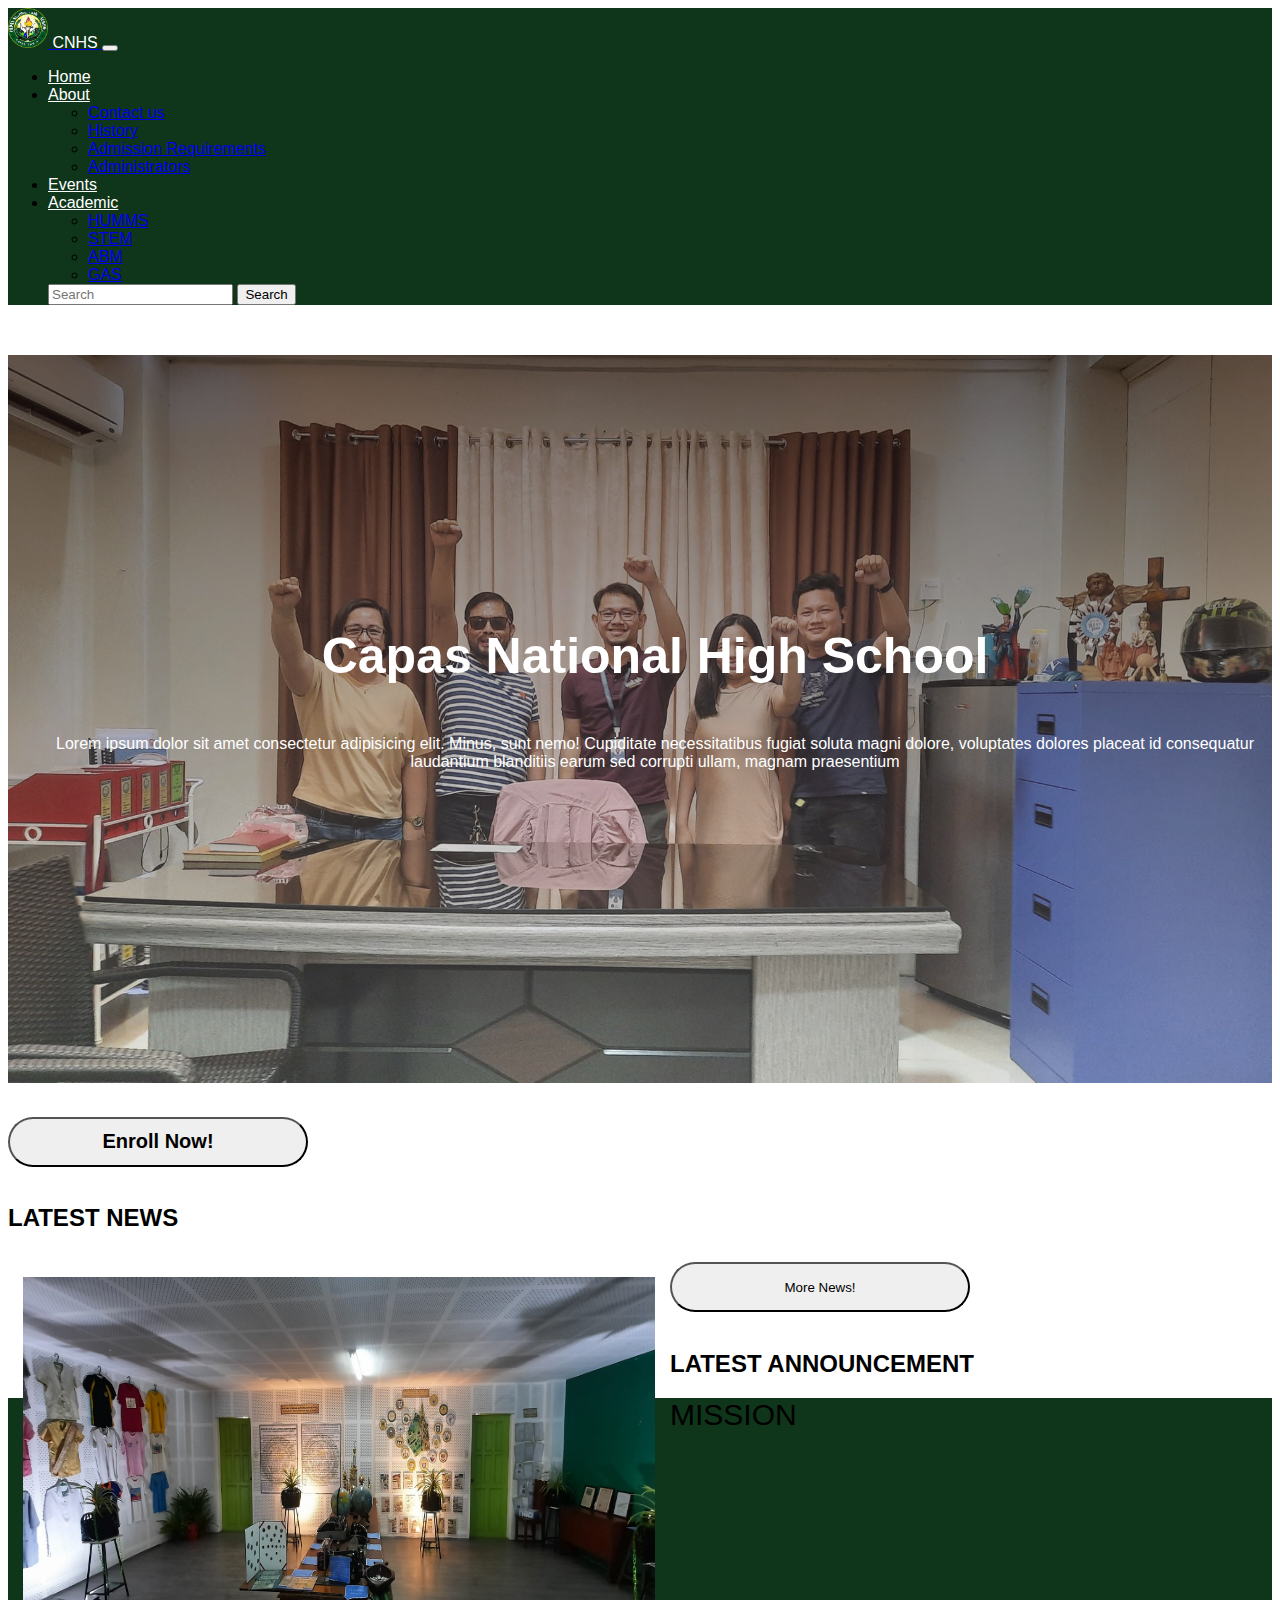
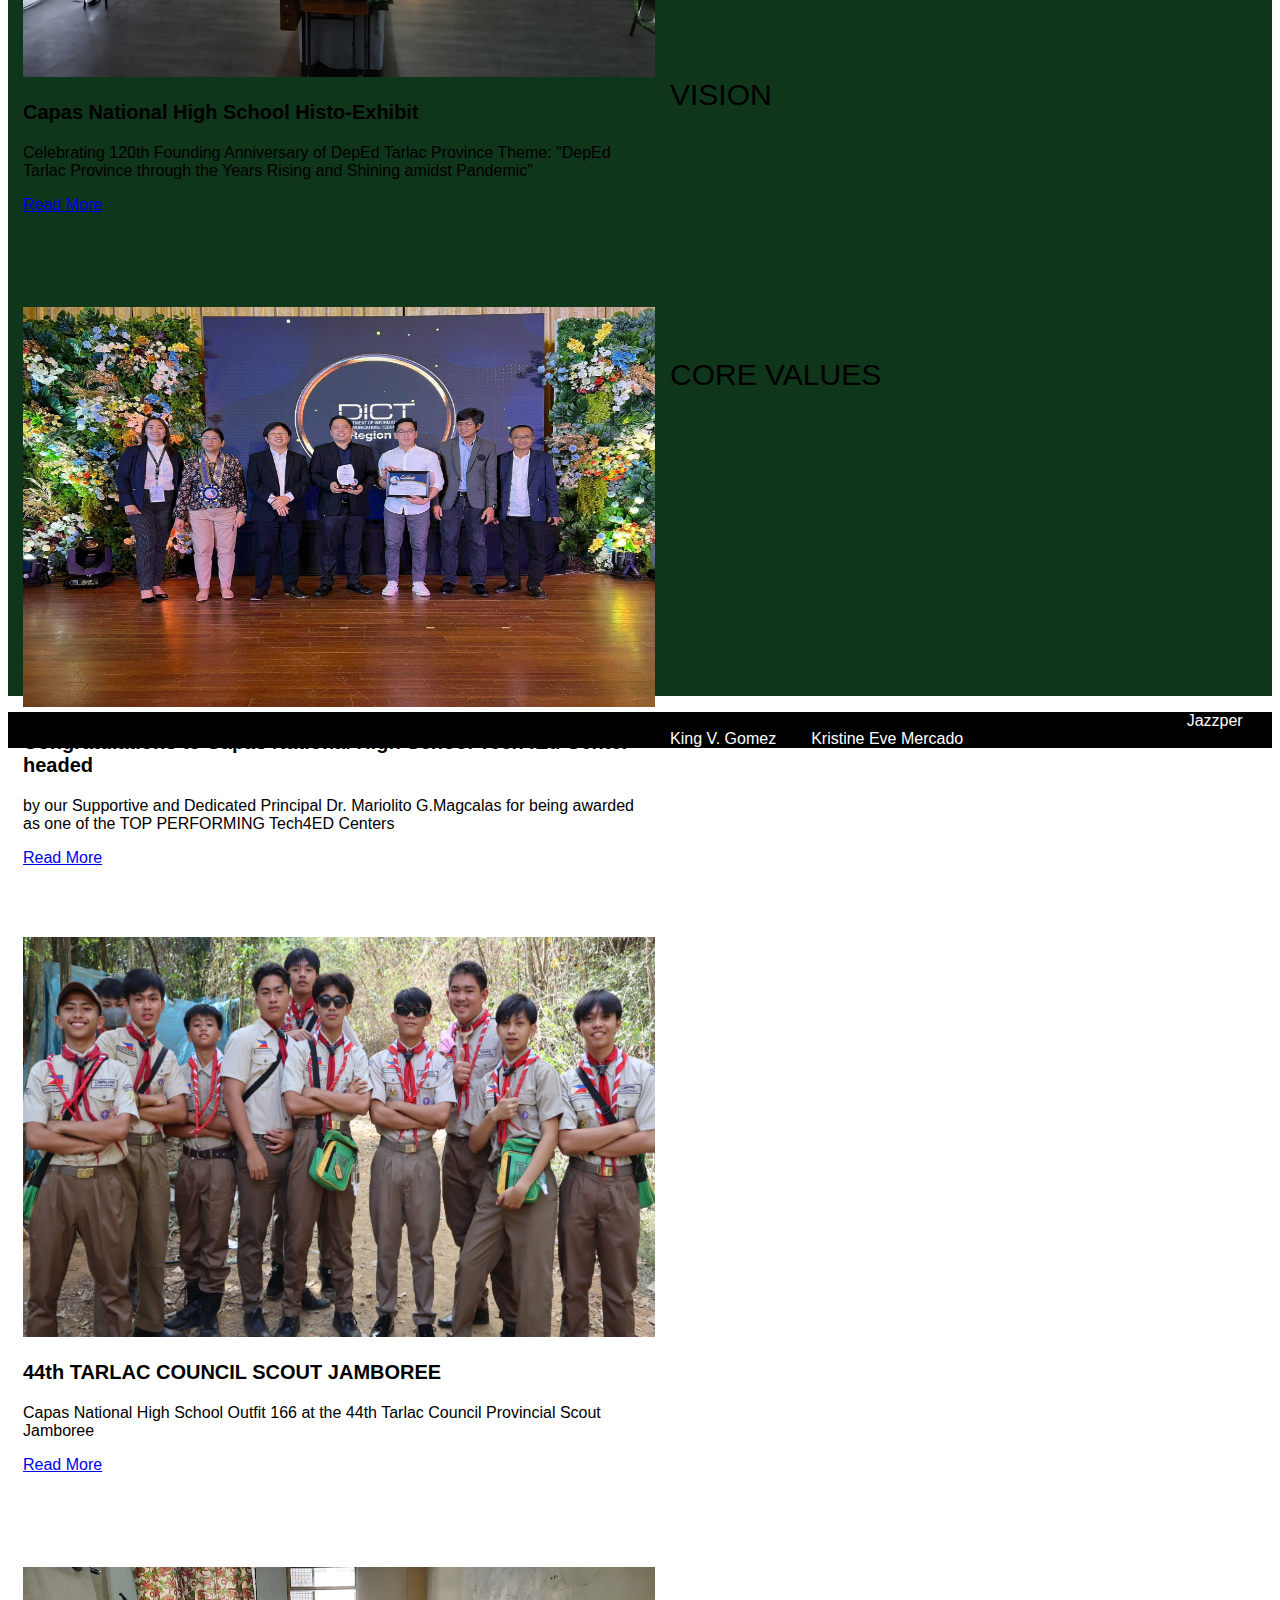
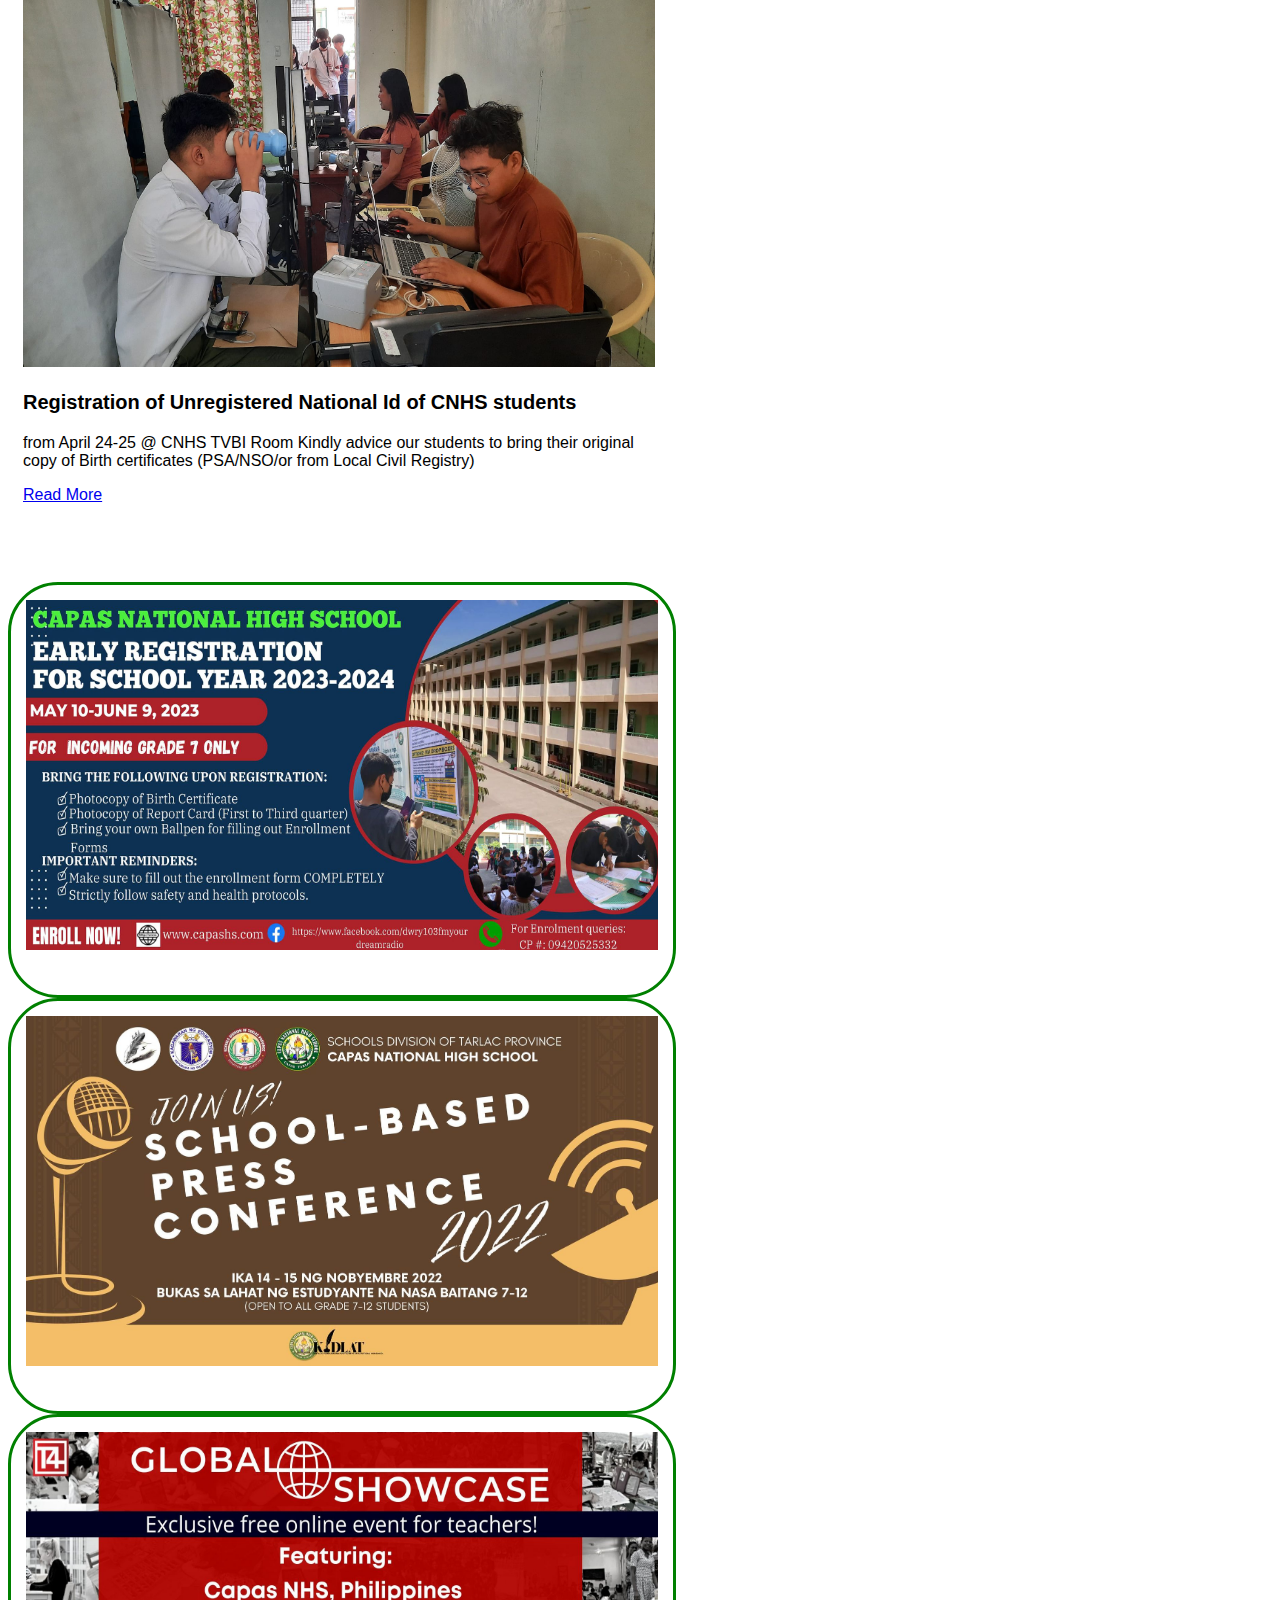
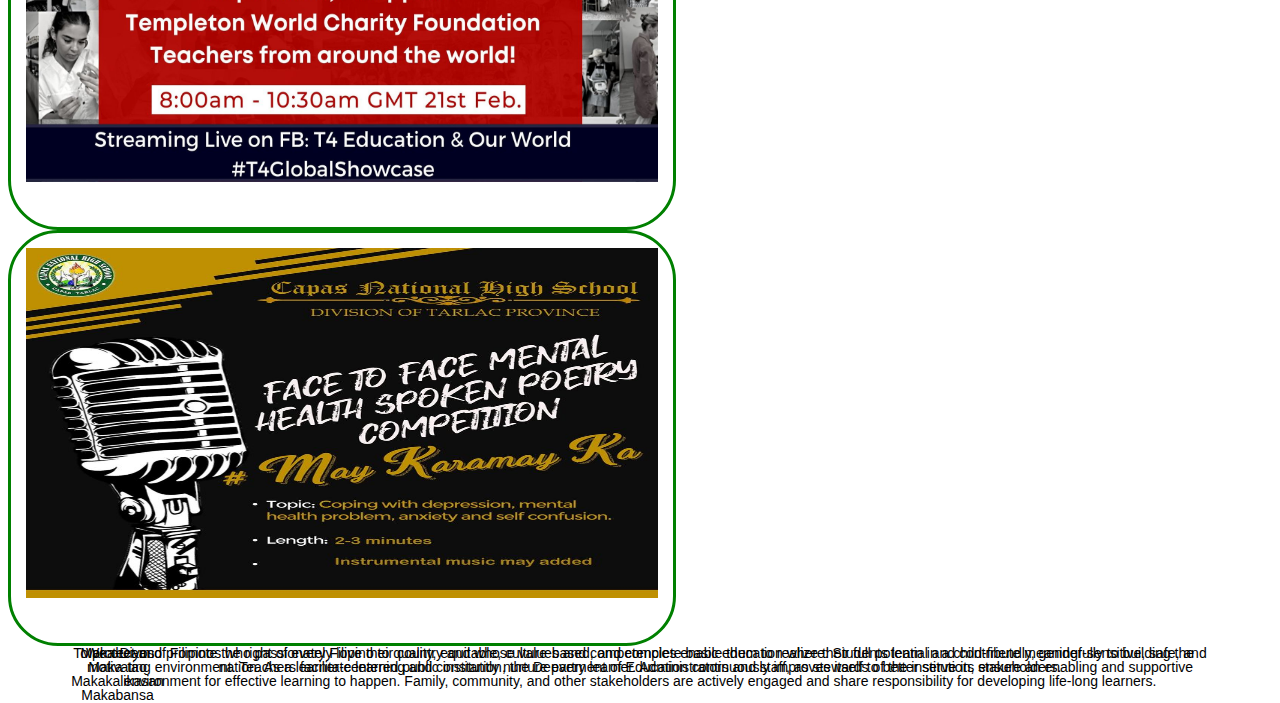
<file: index.html>
<!DOCTYPE html>
<html lang="en">
<head>
    <meta charset="UTF-8">
    <meta http-equiv="X-UA-Compatible" content="IE=edge">
    <meta name="viewport" content="width=device-width, initial-scale=1.0">
    <title>CNHS</title>
    <link href="https://cdn.jsdelivr.net/npm/bootstrap@5.3.0-alpha3/dist/css/bootstrap.min.css" rel="stylesheet" integrity="sha384-KK94CHFLLe+nY2dmCWGMq91rCGa5gtU4mk92HdvYe+M/SXH301p5ILy+dN9+nJOZ" crossorigin="anonymous">
    <link rel="stylesheet" href="css/style.css">   
    <link rel="stylesheet" href="css/spinner.css">
    <link rel="stylesheet" href="https://cdnjs.cloudflare.com/ajax/libs/font-awesome/6.4.0/css/all.min.css" integrity="sha512-iecdLmaskl7CVkqkXNQ/ZH/XLlvWZOJyj7Yy7tcenmpD1ypASozpmT/E0iPtmFIB46ZmdtAc9eNBvH0H/ZpiBw==" crossorigin="anonymous" referrerpolicy="no-referrer" />
</head>

<body>
  <div class="spinner ">
    <img src="pic/logo.png" class="size spin" role="status">
        <span class="visually-hidden">Loading</span>        
    </div>
  <header>
  <nav class="navbar navbar-expand-lg fixed-top" style="background-color: #0f351a;"  >
    <div class="nav-con container-fluid container">
      <a class="navbar-brand fs-3 fw-bold text-uppercase" href="#">
        <img src="pic/logo.png" alt="Logo" height="40" class="d-inline-block align-text-top ">
        <span class=" d-md-inline-block" style="color: white;">CNHS</span>
    </a>
      <button class="navbar-toggler custom-toggler" type="button" data-bs-toggle="collapse" data-bs-target="#navbarNav" aria-controls="navbarNav" aria-expanded="false" aria-label="Toggle navigation">
        <span class="navbar-toggler-icon "style="background-color: white;"></span>
      </button>
      

      <div class="collapse navbar-collapse fw-bold fs-5" id="navbarNav">
        <ul class="navbar-nav ms-auto">
            <li class="nav-item">
                <a class="nav-link"  style="color: white;" href="index.html">Home</a>
            </li>
            <!-- about -->
            <li class="nav-item dropdown">
                <a class="nav-link dropdown-toggle"  style="color: white;" href="#" id="About" role="button" data-bs-toggle="dropdown" aria-expanded="false">
                    About
                </a>
                <ul class="dropdown-menu" aria-labelledby="About" >
                    <li><a class="dropdown-item" href="contactus.html">Contact us</a></li>
                    <li><a class="dropdown-item" href="history.html">History</a></li>
                    <li><a class="dropdown-item" href="admission.html">Admission Requirements</a></li>
                    <li><a class="dropdown-item" href="administrator.html">Administrators</a></li>
                </ul>
            </li>
            <li class="nav-item">
              <a class="nav-link"  style="color: white;" href="event.html">Events</a>

              <li class="nav-item dropdown">
                <a class="nav-link dropdown-toggle"  style="color: white;" href="#" id="ACademic" role="button" data-bs-toggle="dropdown" aria-expanded="false">
                    Academic
                </a>
                <!-- academics -->
                <ul class="dropdown-menu" aria-labelledby="About">
                    <li><a class="dropdown-item" href="HUMMS.html">HUMMS</a></li>
                    <li><a class="dropdown-item" href="STEM.html">STEM</a></li>
                    <li><a class="dropdown-item" href="ABM.html">ABM</a></li>
                    <li><a class="dropdown-item" href="GAS.html">GAS</a></li>
                </ul>
            </li>

        <form class="d-flex" role="search">
          <input class="form-control me-2" type="search" placeholder="Search" aria-label="Search">
          <button class="btn btn-outline-success" type="submit">Search</button>
        </form>
        </ul>
    </div>
  </nav>
</header>
<main >
    <section id="img1" class="text-center">
      <div id="landing" class="col-sm-12 col-md-12 col-lg-12 mt-3">
          <h1 class="mt-5">Capas National High School</h1>
          <p>Lorem ipsum dolor sit amet consectetur adipisicing elit. Minus, sunt nemo! Cupiditate necessitatibus fugiat soluta magni dolore, voluptates dolores placeat id consequatur laudantium blanditiis earum sed corrupti ullam, magnam praesentium
          </p>    
       </div>
       <h1 style="color:white">&nbsp;</h1>
      </section>
      
      <section class="text-center">
        <div>
      <a href="enroll.html"><button class="btn btn-outline-success" type="submit" style="width: 300px; height: 50px; border-radius: 60px;font-weight: bold; font-size: 20px;">Enroll Now!</button></a>
      <br></br>
      <h2>LATEST NEWS</h2>
    </div>
    </section>
    <!-- news -->
<div class="container text-center">
  <div class="row gx-3">
   
      <div class="col-12 col-sm-6 col-md-4 col-lg-3 mt-5">
        <div class="card" style="height:600px">
          <img src="pic/news3.jpg" style="height:400px" class="card-img-top">
          <div class="card-body">
            <p class="card-text">
            <p style="font-size: 20px; font-weight: bold;">Capas National High School Histo-Exhibit</p>
               Celebrating 120th Founding Anniversary of DepEd Tarlac Province
              Theme: "DepEd Tarlac Province through the Years Rising and Shining amidst Pandemic"
            </p>
            <a href="#">Read More</a>
          </div>
        </div>
      </div>
      <div class="col-12 col-sm-6 col-md-4 col-lg-3 mt-5">
        <div class="card"style="height:600px">
          <img src="pic/news4.jpg" style="height:400px" class="card-img-top">
          <div class="card-body">
            <p class="card-text">
              <p style="font-size: 20px; font-weight: bold;">Congratulations to Capas National High School Tech4Ed Center headed</p>
             by our  Supportive and Dedicated Principal Dr. Mariolito G.Magcalas for being awarded as one of the TOP PERFORMING Tech4ED Centers
            </p>
            <a href="#">Read More</a>
          </div>
        </div>
      </div>
      <div class="col-12 col-sm-6 col-md-4 col-lg-3 mt-5">
        <div class="card"style="height:600px">
          <img src="pic/news5.jpg" style="height:400px;" class="card-img-top">
          <div class="card-body">
            <p class="card-text">
              <p style="font-size: 20px; font-weight: bold;">44th TARLAC COUNCIL SCOUT JAMBOREE</p>
              Capas National High School Outfit 166 at the 44th Tarlac Council Provincial Scout Jamboree
            </p>
            <a href="#">Read More</a> 
          </div>
        </div>
      </div>
      <div class="col-12 col-sm-6 col-md-4 col-lg-3 mt-5">
        <div class="card"style="height:600px">
          <img src="pic/news6.jpg" style="height:400px" class="card-img-top">
          <div class="card-body">
            <p class="card-text">
              <p style="font-size: 20px; font-weight: bold;">Registration of Unregistered National Id of CNHS students </p>
             from April 24-25 @ CNHS TVBI Room
              Kindly advice our students to bring their original copy of Birth certificates (PSA/NSO/or from Local Civil Registry)
             </p>
            <a href="#">Read More</a>
          </div>
        </div>
      </div>
      <section class="row text-center"> 
        <div style="margin-top: 30px;">
          <a href="morenews.html"><button class="btn btn-outline-success" type="submit" style="width: 300px; height: 50px; border-radius: 60px;">More News!</button></a>
          <br></br>
          <h2>LATEST ANNOUNCEMENT</h2>
        </div>
    </section>
    <!-- announce -->
    <section >
      <div class="col-12 col-sm-6 col-md-4 col-lg-3 mt-5" style="border:3px solid green;border-radius: 50px;">
        <div class="card"style="height: 380px; "  >
          <div class="card-body"  >
            <img src="pic/announce1.jpg" style="height:350px" class="card-img-top">
          </div>
        </div>
      </div>
      <div class="col-12 col-sm-6 col-md-4 col-lg-3 mt-5" style="border:3px solid green;border-radius: 50px;">
        <div class="card"style="height: 380px; "  >
          <div class="card-body"  >
            <img src="pic/announce.jpg" style="height:350px" class="card-img-top">
          </div>
        </div>
      </div>
    </section>
    <section >
      <div class="col-12 col-sm-6 col-md-4 col-lg-3 mt-5" style="border:3px solid green;border-radius: 50px;">
        <div class="card"style="height: 380px; "  >
          <div class="card-body"  >
            <img src="pic/announce2.jpg" style="height:350px" class="card-img-top">
          </div>
        </div>
      </div>
      <div class="col-12 col-sm-6 col-md-4 col-lg-3 mt-5" style="border:3px solid green;border-radius: 50px;">
        <div class="card"style="height: 380px; "  >
          <div class="card-body"  >
            <img src="pic/announce3.jpg" style="height:350px" class="card-img-top">
          </div>
        </div>
      </div>
    </section>
</main>
<!-- m/s -->  
<section>
  <div class="d-flex justify-content-center mt-5  text-center " style="background-color:#0f351a; color: white;width:100% ;">
        <div class="container">
          <div class="card text-white bg-white mt-5 container" style="height: 280px;">
            <div class="card-header" style="color: black; font-size: 30px;">MISSION</div>
            <div class="card-body" style="width: 90%; margin: 0 auto; display: flex; align-items: center;">
              <div class="container">
                <p class="card-text" style="color: black; text-align: center; margin: 0; font-size: 14px; line-height: 1;">
                  To protect and promote the right of every Filipino to quality, equitable, culture-based, and complete basic education where:
                  Students learn in a child-friendly, gender-sensitive, safe, and motivating environment.
                  Teachers facilitate learning and constantly nurture every learner.
                  Administrators and staff, as stewards of the institution, ensure an enabling and supportive environment for effective learning to happen.
                  Family, community, and other stakeholders are actively engaged and share responsibility for developing life-long learners.
                </p>
              </div>
            </div>
          </div>
          
          <div class="card text-white bg-white mt-5 container" style="height: 280px;">
            <div class="card-header" style="color: black; font-size: 30px;">VISION</div>
            <div class="card-body" style="width: 90%; margin: 0 auto; display: flex; align-items: center;">
              <div class="container">
                <p class="card-text" style="color: black; text-align: center; margin: 0; font-size: 14px; line-height: 1;">
                 We dream of Filipinos who passionately love their country and whose values and 
                 competencies enable them to realize their full potential and contribute meaningfully to building the nation.
                  As a learner-centered public institution, the Department of Education continuously improves itself to better serve its stakeholders.
                </p>
              </div>
            </div>
          </div>

          <div class="card text-white bg-white mt-5 container" style="height: 280px;">
            <div class="card-header" style="color: black; font-size: 30px;">CORE VALUES</div>
            <div class="card-body" style="width: 90%; margin: 0 auto; display: flex; align-items: center;">
              <div class="container">
                <ul class="card-text" style="color: black; text-align: center; margin: 0; font-size: 14px; line-height: 1; list-style-type: none; padding-left: 0;">
                  <li>Maka-Diyos</li> 
                  <li>Maka-tao</li>
                  <li>Makakalikasan</li>
                  <li>Makabansa</li> 
                </ul>
              </div>
            </div>
          </div>
           </div>       
        </div>
      </div>
      
 </section>
 <section >             
   <div class="container-fluid text-center"  style="background-color: #0f351a; padding: 20px;"><a href="https://www.facebook.com/dwry103fmyourdreamradio" "> <i class="fa-brands fa-facebook fa-beat-fade fa-xl style="img-size""></i></a>
   &nbsp; <a href=""><i class="fa-solid fa-address-card fa-beat-fade fa-xl"></i></a>
   &nbsp; <a href=""><i class="fa-solid fa-envelope fa-beat-fade fa-xl"></i></a>
  </div>
 </section>
 </main>  
<footer style="background-color:black;"class="text-center">
 
  <div class="container-fluid text-center  text-white" >
    <p >© 2023 Capas National High School. All rights reserved. | Designed by &nbsp;: <a href="https://www.facebook.com/profile.php?id=100083501198738" style="text-decoration: none; color: white;" >Jazzper King V. Gomez</a> &nbsp;&nbsp;|| &nbsp;&nbsp;<a href="https://www.facebook.com/profile.php?id=100009018320167" style="text-decoration: none; color: white;">Kristine Eve Mercado</a></p>
  </div>
 </footer>   
    <script src="https://cdn.jsdelivr.net/npm/bootstrap@5.3.0-alpha3/dist/js/bootstrap.bundle.min.js" integrity="sha384-ENjdO4Dr2bkBIFxQpeoTz1HIcje39Wm4jDKdf19U8gI4ddQ3GYNS7NTKfAdVQSZe" crossorigin="anonymous"></script>
    <script src="js/main.js"></script>
</div>
  </body>
</html>
</file>
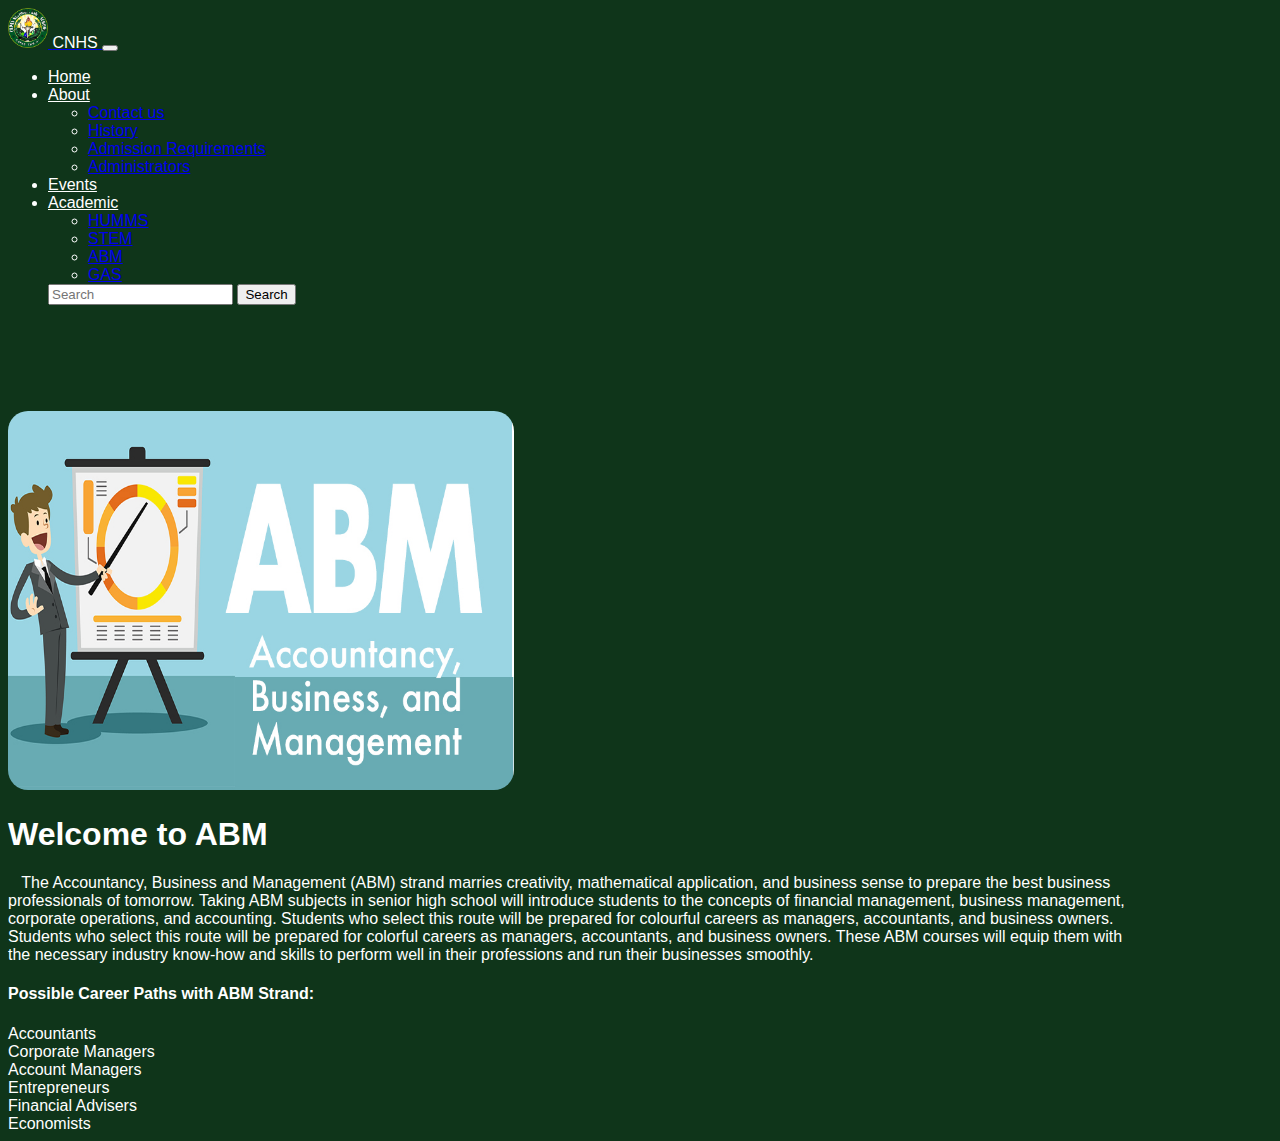
<file: ABM.html>
<!DOCTYPE html>
<html lang="en">
<head>
    <meta charset="UTF-8">
    <meta http-equiv="X-UA-Compatible" content="IE=edge">
    <meta name="viewport" content="width=device-width, initial-scale=1.0">
    <title>CNHS</title>
    <link href="https://cdn.jsdelivr.net/npm/bootstrap@5.3.0-alpha3/dist/css/bootstrap.min.css" rel="stylesheet" integrity="sha384-KK94CHFLLe+nY2dmCWGMq91rCGa5gtU4mk92HdvYe+M/SXH301p5ILy+dN9+nJOZ" crossorigin="anonymous">
    <link rel="stylesheet" href="css/historySTyle.css">
    <link rel="stylesheet" href="css/spinner.css">
    <link rel="stylesheet" href="https://cdnjs.cloudflare.com/ajax/libs/font-awesome/6.4.0/css/all.min.css" integrity="sha512-iecdLmaskl7CVkqkXNQ/ZH/XLlvWZOJyj7Yy7tcenmpD1ypASozpmT/E0iPtmFIB46ZmdtAc9eNBvH0H/ZpiBw==" crossorigin="anonymous" referrerpolicy="no-referrer" />
</head>
<body style="background-color: #0f351a; color: white;" >
  <div class="spinner ">
    <img src="pic/logo.png" class="size spin" role="status">
        <span class="visually-hidden">Loading</span>        
    </div>                    
      <header>
          <nav class="navbar navbar-expand-lg fixed-top" style="background-color: #0f351a;"  >
            <div class="nav-con container-fluid container">
              <a class="navbar-brand fs-3 fw-bold text-uppercase" href="#">
                <img src="pic/logo.png" alt="Logo" height="40" class="d-inline-block align-text-top ">
                <span class=" d-md-inline-block" style="color: white;">CNHS</span>
            </a>
              <button class="navbar-toggler custom-toggler" type="button" data-bs-toggle="collapse" data-bs-target="#navbarNav" aria-controls="navbarNav" aria-expanded="false" aria-label="Toggle navigation">
                <span class="navbar-toggler-icon "style="background-color: white;"></span>
              </button>
              
        
              <div class="collapse navbar-collapse fw-bold fs-5" id="navbarNav">
                <ul class="navbar-nav ms-auto">
                    <li class="nav-item">
                        <a class="nav-link"  style="color: white;" href="index.html">Home</a>
                    </li>
                    <!-- about -->
                    <li class="nav-item dropdown">
                        <a class="nav-link dropdown-toggle"  style="color: white;" href="#" id="About" role="button" data-bs-toggle="dropdown" aria-expanded="false">
                            About
                        </a>
                        <ul class="dropdown-menu" aria-labelledby="About" >
                            <li><a class="dropdown-item" href="contactus.html">Contact us</a></li>
                            <li><a class="dropdown-item" href="history.html">History</a></li>
                            <li><a class="dropdown-item" href="admission.html">Admission Requirements</a></li>
                            <li><a class="dropdown-item" href="administrator.html">Administrators</a></li>
                        </ul>
                    </li>
                    <li class="nav-item">
                      <a class="nav-link"  style="color: white;" href="event.html">Events</a>
        
                      <li class="nav-item dropdown">
                        <a class="nav-link dropdown-toggle"  style="color: white;" href="#" id="ACademic" role="button" data-bs-toggle="dropdown" aria-expanded="false">
                            Academic
                        </a>
                        <!-- academics -->
                        <ul class="dropdown-menu" aria-labelledby="About">
                            <li><a class="dropdown-item" href="HUMMS.html">HUMMS</a></li>
                            <li><a class="dropdown-item" href="STEM.html">STEM</a></li>
                            <li><a class="dropdown-item" href="ABM.html">ABM</a></li>
                            <li><a class="dropdown-item" href="GAS.html">GAS</a></li>
                        </ul>
                    </li>
                <form class="d-flex" role="search">
                  <input class="form-control me-2" type="search" placeholder="Search" aria-label="Search">
                  <button class="btn btn-outline-success" type="submit">Search</button>
                </form>
                </ul>
            </div>
          </nav>
          <br><br><br><br><br>
        </header>
        
        <main class="container mt-5">
          <div class="container-fluid text-center">
            <img src="pic/abm.jpg" style="width: 40%; border-radius: 20px;">
          </div>
          <div class="container-fluid ; " style="width: 90%; ">
            <h1 class="text-center">Welcome to ABM</h1>
            <p> &nbsp; &nbsp;The Accountancy, Business and Management (ABM) strand marries creativity, mathematical application, and business sense to prepare the best business professionals of tomorrow. Taking ABM subjects in senior high school will introduce students to the concepts of financial management, business management, corporate operations, and accounting. Students who select this route will be prepared for colourful careers as managers, accountants, and business owners. Students who select this route will be prepared for colorful careers as managers, accountants, and business owners. These ABM courses will equip them with the necessary industry know-how and skills to perform well in their professions and run their businesses smoothly.</p>
            <h4 >Possible Career Paths with ABM Strand:</h4>
            <li>Accountants</li>
            <li>Corporate Managers</li>
            <li>Account Managers</li>
            <li>Entrepreneurs</li>
            <li>Financial Advisers</li>
            <li>Economists</li>
          </div>
          </main>
        
     <script src="https://cdn.jsdelivr.net/npm/bootstrap@5.3.0-alpha3/dist/js/bootstrap.bundle.min.js" integrity="sha384-ENjdO4Dr2bkBIFxQpeoTz1HIcje39Wm4jDKdf19U8gI4ddQ3GYNS7NTKfAdVQSZe" crossorigin="anonymous"></script>
     <script src="js/main.js"></script>
   </body>
 </html>
</file>
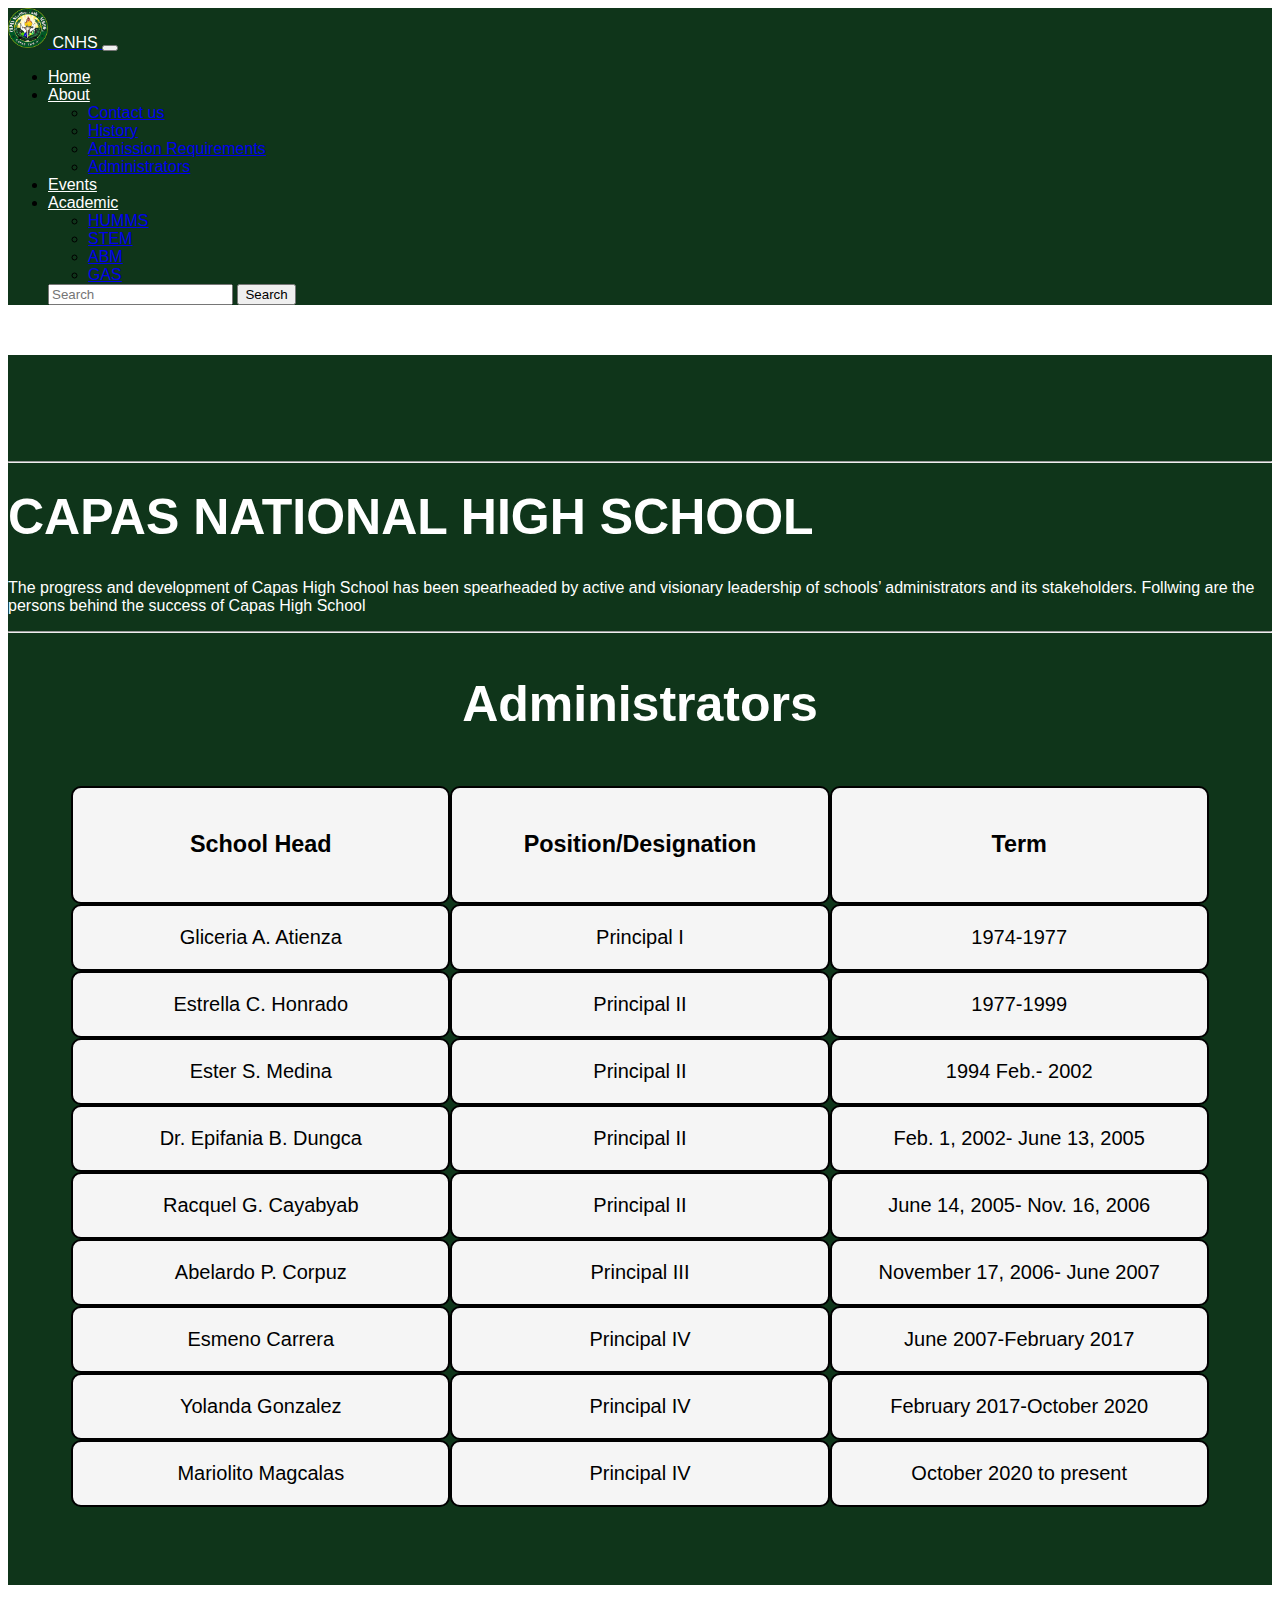
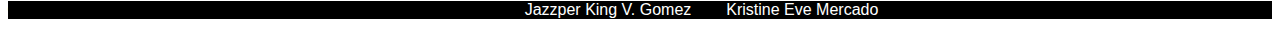
<file: administrator.html>
<!DOCTYPE html>
<html lang="en">
<head>
    <meta charset="UTF-8">
    <meta http-equiv="X-UA-Compatible" content="IE=edge">
    <meta name="viewport" content="width=device-width, initial-scale=1.0">
    <title>CNHS</title>
    <link href="https://cdn.jsdelivr.net/npm/bootstrap@5.3.0-alpha3/dist/css/bootstrap.min.css" rel="stylesheet" integrity="sha384-KK94CHFLLe+nY2dmCWGMq91rCGa5gtU4mk92HdvYe+M/SXH301p5ILy+dN9+nJOZ" crossorigin="anonymous">
    <link rel="stylesheet" href="css/administrator.css">
    <link rel="stylesheet" href="css/spinner.css">
    <link rel="stylesheet" href="css/style.css">
    <link rel="stylesheet" href="https://cdnjs.cloudflare.com/ajax/libs/font-awesome/6.4.0/css/all.min.css" integrity="sha512-iecdLmaskl7CVkqkXNQ/ZH/XLlvWZOJyj7Yy7tcenmpD1ypASozpmT/E0iPtmFIB46ZmdtAc9eNBvH0H/ZpiBw==" crossorigin="anonymous" referrerpolicy="no-referrer" />
</head>
<body >
  <div class="spinner ">
    <img src="pic/logo.png" class="size spin" role="status">
        <span class="visually-hidden">Loading</span>        
    </div>  
  <header>
  <nav class="navbar navbar-expand-lg fixed-top" style="background-color: #0f351a;"  >
    <div class="nav-con container-fluid container">
      <a class="navbar-brand fs-3 fw-bold text-uppercase" href="#">
        <img src="pic/logo.png" alt="Logo" height="40" class="d-inline-block align-text-top ">
        <span class=" d-md-inline-block" style="color: white;">CNHS</span>
    </a>
      <button class="navbar-toggler custom-toggler" type="button" data-bs-toggle="collapse" data-bs-target="#navbarNav" aria-controls="navbarNav" aria-expanded="false" aria-label="Toggle navigation">
        <span class="navbar-toggler-icon "style="background-color: white;"></span>
      </button>
      

      <div class="collapse navbar-collapse fw-bold fs-5" id="navbarNav">
        <ul class="navbar-nav ms-auto">
            <li class="nav-item">
                <a class="nav-link"  style="color: white;" href="index.html">Home</a>
            </li>
            <!-- about -->
            <li class="nav-item dropdown">
                <a class="nav-link dropdown-toggle"  style="color: white;" href="#" id="About" role="button" data-bs-toggle="dropdown" aria-expanded="false">
                    About
                </a>
                <ul class="dropdown-menu" aria-labelledby="About" >
                    <li><a class="dropdown-item" href="contactus.html">Contact us</a></li>
                    <li><a class="dropdown-item" href="history.html">History</a></li>
                    <li><a class="dropdown-item" href="admission.html">Admission Requirements</a></li>
                    <li><a class="dropdown-item" href="administrator.html">Administrators</a></li>
                </ul>
            </li>
            <li class="nav-item">
              <a class="nav-link"  style="color: white;" href="event.html">Events</a>

              <li class="nav-item dropdown">
                <a class="nav-link dropdown-toggle"  style="color: white;" href="#" id="ACademic" role="button" data-bs-toggle="dropdown" aria-expanded="false">
                    Academic
                </a>
                <!-- academics -->
                <ul class="dropdown-menu" aria-labelledby="About">
                    <li><a class="dropdown-item" href="HUMMS.html">HUMMS</a></li>
                    <li><a class="dropdown-item" href="STEM.html">STEM</a></li>
                    <li><a class="dropdown-item" href="ABM.html">ABM</a></li>
                    <li><a class="dropdown-item" href="GAS.html">GAS</a></li>
                </ul>
            </li>

        <form class="d-flex" role="search">
          <input class="form-control me-2" type="search" placeholder="Search" aria-label="Search">
          <button class="btn btn-outline-success" type="submit">Search</button>
        </form>
        </ul>
    </div>
  </nav>
</header>

<body>
  <main style="background-color: #0f351a; color: white;">
  <section class="text-center" style="justify-content: center;">
      <br><br><br><br>

      <div class="container-fluid">        
        <h1><hr> CAPAS NATIONAL HIGH SCHOOL</h1>
        <p>The progress and development of Capas High School has been spearheaded by active and visionary leadership of schools’ administrators and its stakeholders. Follwing are the persons behind the success of Capas High School</p>
        </div>
      </section>
      <hr>
      <style>
        #administrator {
          display: flex;
          flex-direction: column;
          align-items: center;
          justify-content: center;
          text-align: center;
           /* Adjust the height as needed */
        }
      </style>
      
      <div id="administrator">
        <h1>Administrators</h1>
        <div id="grid">
          <!-- Content goes here -->
          <div style="font-weight: bolder;"><h3>School Head</h3></div> 
          <div style="font-weight: bolder;"><h3>Position/Designation</h3></div>
          <div style="font-weight: bolder;"><h3>Term</h3></div>
          <div>Gliceria A. Atienza</div>
          <div>Principal I</div>
          <div>1974-1977</div>
          <div>Estrella C. Honrado</div>
          <div>Principal II</div>
          <div>1977-1999</div>
          <div>Ester S. Medina</div>
          <div>Principal II</div>
          <div>1994 Feb.- 2002</div>
          <div>Dr. Epifania B. Dungca</div>
          <div>Principal II</div>
          <div>Feb. 1, 2002- June 13, 2005</div>
          <div>Racquel G. Cayabyab</div>
          <div>Principal II</div>
          <div>June 14, 2005- Nov. 16, 2006</div>
          <div>Abelardo P. Corpuz</div>
          <div>Principal III</div>
          <div>November 17, 2006- June 2007</div>
          <div>Esmeno Carrera</div>
          <div>Principal IV</div>
          <div>June 2007-February 2017</div>
          <div>Yolanda Gonzalez</div>
          <div>Principal IV</div>
          <div>February 2017-October 2020</div>
          <div>Mariolito Magcalas</div>
          <div>Principal IV</div>
          <div>October 2020 to present</div>
        </div>
      </div>
      

     
      
    <section >             
        <div class="container-fluid text-center"  style="background-color: #0f351a; padding: 20px;"><a href="https://www.facebook.com/dwry103fmyourdreamradio" "> <i class="fa-brands fa-facebook fa-beat-fade fa-xl style="img-size""></i></a>
        &nbsp; <a href=""><i class="fa-solid fa-address-card fa-beat-fade fa-xl"></i></a>
        &nbsp; <a href=""><i class="fa-solid fa-envelope fa-beat-fade fa-xl"></i></a>
       </div>
      </section>
      </main>  
     <footer style="background-color:black;"class="text-center">
      
       <div class="container-fluid text-center  text-white" >
         <p >© 2023 Capas National High School. All rights reserved. | Designed by &nbsp;: <a href="https://www.facebook.com/profile.php?id=100083501198738" style="text-decoration: none; color: white;" >Jazzper King V. Gomez</a> &nbsp;&nbsp;|| &nbsp;&nbsp;<a href="https://www.facebook.com/profile.php?id=100009018320167" style="text-decoration: none; color: white;">Kristine Eve Mercado</a></p>
       </div>
      </footer>   
         <script src="https://cdn.jsdelivr.net/npm/bootstrap@5.3.0-alpha3/dist/js/bootstrap.bundle.min.js" integrity="sha384-ENjdO4Dr2bkBIFxQpeoTz1HIcje39Wm4jDKdf19U8gI4ddQ3GYNS7NTKfAdVQSZe" crossorigin="anonymous"></script>
         <script src="js/main.js"></script>
       </body>
     </html>
</file>
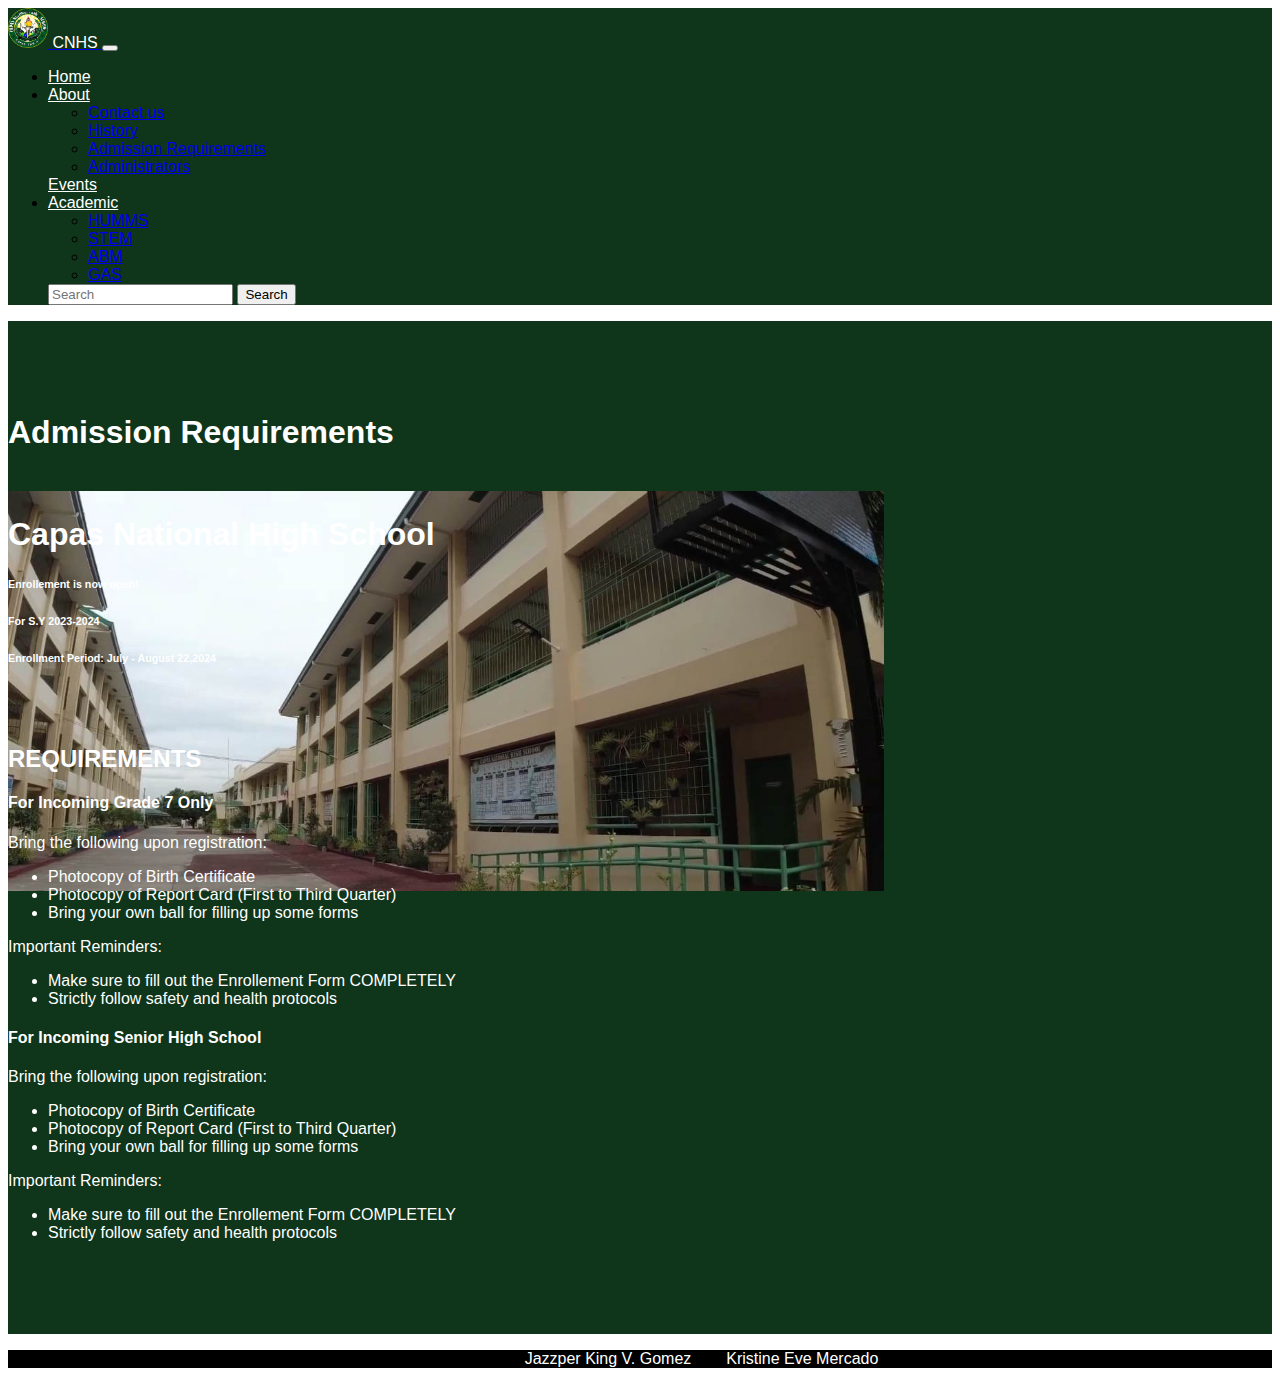
<file: admission.html>
<!DOCTYPE html>
<html lang="en">
<head>
    <meta charset="UTF-8">
    <meta http-equiv="X-UA-Compatible" content="IE=edge">
    <meta name="viewport" content="width=device-width, initial-scale=1.0">
    <title>CNHS</title>
    <link href="https://cdn.jsdelivr.net/npm/bootstrap@5.3.0-alpha3/dist/css/bootstrap.min.css" rel="stylesheet" integrity="sha384-KK94CHFLLe+nY2dmCWGMq91rCGa5gtU4mk92HdvYe+M/SXH301p5ILy+dN9+nJOZ" crossorigin="anonymous">
    <link rel="stylesheet" href="css/admissionv_2.css">
    <link rel="stylesheet" href="css/spinner.css">
    <link rel="stylesheet" href="https://cdnjs.cloudflare.com/ajax/libs/font-awesome/6.4.0/css/all.min.css" integrity="sha512-iecdLmaskl7CVkqkXNQ/ZH/XLlvWZOJyj7Yy7tcenmpD1ypASozpmT/E0iPtmFIB46ZmdtAc9eNBvH0H/ZpiBw==" crossorigin="anonymous" referrerpolicy="no-referrer" />
 
  </head>                                            
<body >
  <div class="spinner ">
    <img src="pic/logo.png" class="size spin" role="status">
        <span class="visually-hidden">Loading</span>        
    </div>
      <header>
          <nav class="navbar navbar-expand-lg fixed-top" style="background-color: #0f351a;"  >
            <div class="nav-con container-fluid container">
              <a class="navbar-brand fs-3 fw-bold text-uppercase" href="#">
                <img src="pic/logo.png" alt="Logo" height="40" class="d-inline-block align-text-top ">
                <span class=" d-md-inline-block" style="color: white;">CNHS</span>
            </a>
              <button class="navbar-toggler custom-toggler" type="button" data-bs-toggle="collapse" data-bs-target="#navbarNav" aria-controls="navbarNav" aria-expanded="false" aria-label="Toggle navigation">
                <span class="navbar-toggler-icon "style="background-color: white;"></span>
              </button>
              
        
              <div class="collapse navbar-collapse fw-bold fs-5" id="navbarNav">
                <ul class="navbar-nav ms-auto">
                    <li class="nav-item">
                        <a class="nav-link"  style="color: white;" href="index.html">Home</a>
                    </li>
                    <!-- about -->
                    <li class="nav-item dropdown">
                        <a class="nav-link dropdown-toggle"  style="color: white;" href="#" id="About" role="button" data-bs-toggle="dropdown" aria-expanded="false">
                            About
                        </a>
                        <ul class="dropdown-menu" aria-labelledby="About" >
                            <li><a class="dropdown-item" href="contactus.html">Contact us</a></li>
                            <li><a class="dropdown-item" href="history.html">History</a></li>
                            <li><a class="dropdown-item" href="admission.html">Admission Requirements</a></li>
                            <li><a class="dropdown-item" href="administrator.html">Administrators</a></li>
                        </ul>
                    </li>
                      <a class="nav-link"  style="color: white;" href="event.html">Events</a>
        
                      <li class="nav-item dropdown">
                        <a class="nav-link dropdown-toggle"  style="color: white;" href="#" id="ACademic" role="button" data-bs-toggle="dropdown" aria-expanded="false">
                            Academic
                        </a>
                        <!-- academics -->
                        <ul class="dropdown-menu" aria-labelledby="About">
                            <li><a class="dropdown-item" href="HUMMS.html">HUMMS</a></li>
                            <li><a class="dropdown-item" href="STEM.html">STEM</a></li>
                            <li><a class="dropdown-item" href="ABM.html">ABM</a></li>
                            <li><a class="dropdown-item" href="GAS.html">GAS</a></li>
                        </ul>
                    </li>
                <form class="d-flex" role="search">
                  <input class="form-control me-2" type="search" placeholder="Search" aria-label="Search">
                  <button class="btn btn-outline-success" type="submit">Search</button>
                </form>
                </ul>
            </div>
          </nav>
        </header>
          </head>
          
          <body>
            
            <main style="background-color:#0f351a ;color: white;">
              <br><br><br><br>
              <div class="container">
                <div class="text-center">
              <h1 class="fw-bold display-5">Admission Requirements</h1>
              </div>
              </div>
              <br>
                <div class="chs "></div>
                <div class="justify-content-center align-item-center ">
                  <img style="height:400px"src="pic/cnhs.jpg" class="d-block w-100" >
                </div>
                  <div class="container">
                    <div class="row">
                      <div class="d-flex justify-content-center flex-column text-center col-lg-10 offset-lg-1" style="margin-top: -400px;">
                        <div class="enroll">
                        <h1 class="fw-bold display-4">Capas National High School</h1>
                        <h6 class="fw-bold">Enrollement is now open!</h6>
                        <h6 class="fw-bold">For S.Y 2023-2024</h6>
                        <h6 class="fw-bold">Enrollment Period: July - August 22,2024</h6>
                            </div>
                          </div>
                        </div>
                      </div>
                    </div>
                  </div>
                <div>
                  <br><br>
                <h2 class="p-3 display-4 text-center" style="text-transform: uppercase; font-weight: 600;">Requirements</h2>
              </div>
              <div class="container">
                <div class="row p-3">
                <div class="border container shadow">
                  <h4 class="fs-2 text-center p-3" style="font-weight: 600;">For Incoming Grade 7 Only</h4>
                  <div class="row p-3">
                    <div class="col-lg-6 ">
                  <p class="fs-4">Bring the following upon registration:</p>
                  <ul>
                    <li>Photocopy of Birth Certificate</li>
                    <li>Photocopy of Report Card (First to Third Quarter)</li>
                    <li>Bring your own ball for filling up some forms</li>
                  </ul>
                  
                </div> 
                
                <div class="col-lg-6">
                  <p class="fs-4">Important Reminders:</p>
                  <ul>
                    <li>Make sure to fill out the Enrollement Form COMPLETELY</li>
                    <li>Strictly follow safety and health protocols</li>
                  </ul>
                </div>
              </div>  
                </div>
              </div>
              <div class="row p-3">
                <div class="border container shadow">
                  <h4 class="fs-2 text-center p-3" style="font-weight: 600;">For Incoming Senior High School</h4>
                  <div class="row p-3">
                    <div class="col-lg-6 ">
                  <p class="fs-4">Bring the following upon registration:</p>
                  <ul>
                    <li>Photocopy of Birth Certificate</li>
                    <li>Photocopy of Report Card (First to Third Quarter)</li>
                    <li>Bring your own ball for filling up some forms</li>
                  </ul>
                </div> 
                
                <div class="col-lg-6">
                  <p class="fs-4">Important Reminders:</p>
                  <ul>
                    <li>Make sure to fill out the Enrollement Form COMPLETELY</li>
                    <li>Strictly follow safety and health protocols</li>
                  </ul>
                </div>
               </div>  
                </div>
              </div>

            </div>
            </div>
            
              <br>
              <section >             
                  <div class="container-fluid text-center"  style="background-color: #0f351a; padding: 20px;"><a href="https://www.facebook.com/dwry103fmyourdreamradio" > <i class="fa-brands fa-facebook fa-beat-fade fa-xl style="img-size></i></a>
                  &nbsp; <a href=""><i class="fa-solid fa-address-card fa-beat-fade fa-xl"></i></a>
                  &nbsp; <a href=""><i class="fa-solid fa-envelope fa-beat-fade fa-xl"></i></a>
                </div>
                </section>
                </main>  
              <footer style="background-color:black;"class="text-center">
                
                <div class="container-fluid text-center  text-white" >
                  <p >© 2023 Capas National High School. All rights reserved. | Designed by &nbsp;: <a href="https://www.facebook.com/profile.php?id=100083501198738" style="text-decoration: none; color: white;" >Jazzper King V. Gomez</a> &nbsp;&nbsp;|| &nbsp;&nbsp;<a href="https://www.facebook.com/profile.php?id=100009018320167" style="text-decoration: none; color: white;">Kristine Eve Mercado</a></p>
                </div>
                </footer>   
                  <script src="https://cdn.jsdelivr.net/npm/bootstrap@5.3.0-alpha3/dist/js/bootstrap.bundle.min.js" integrity="sha384-ENjdO4Dr2bkBIFxQpeoTz1HIcje39Wm4jDKdf19U8gI4ddQ3GYNS7NTKfAdVQSZe" crossorigin="anonymous"></script>
                  <script src="js/main.js"></script>
                </body>
              </html>
</file>
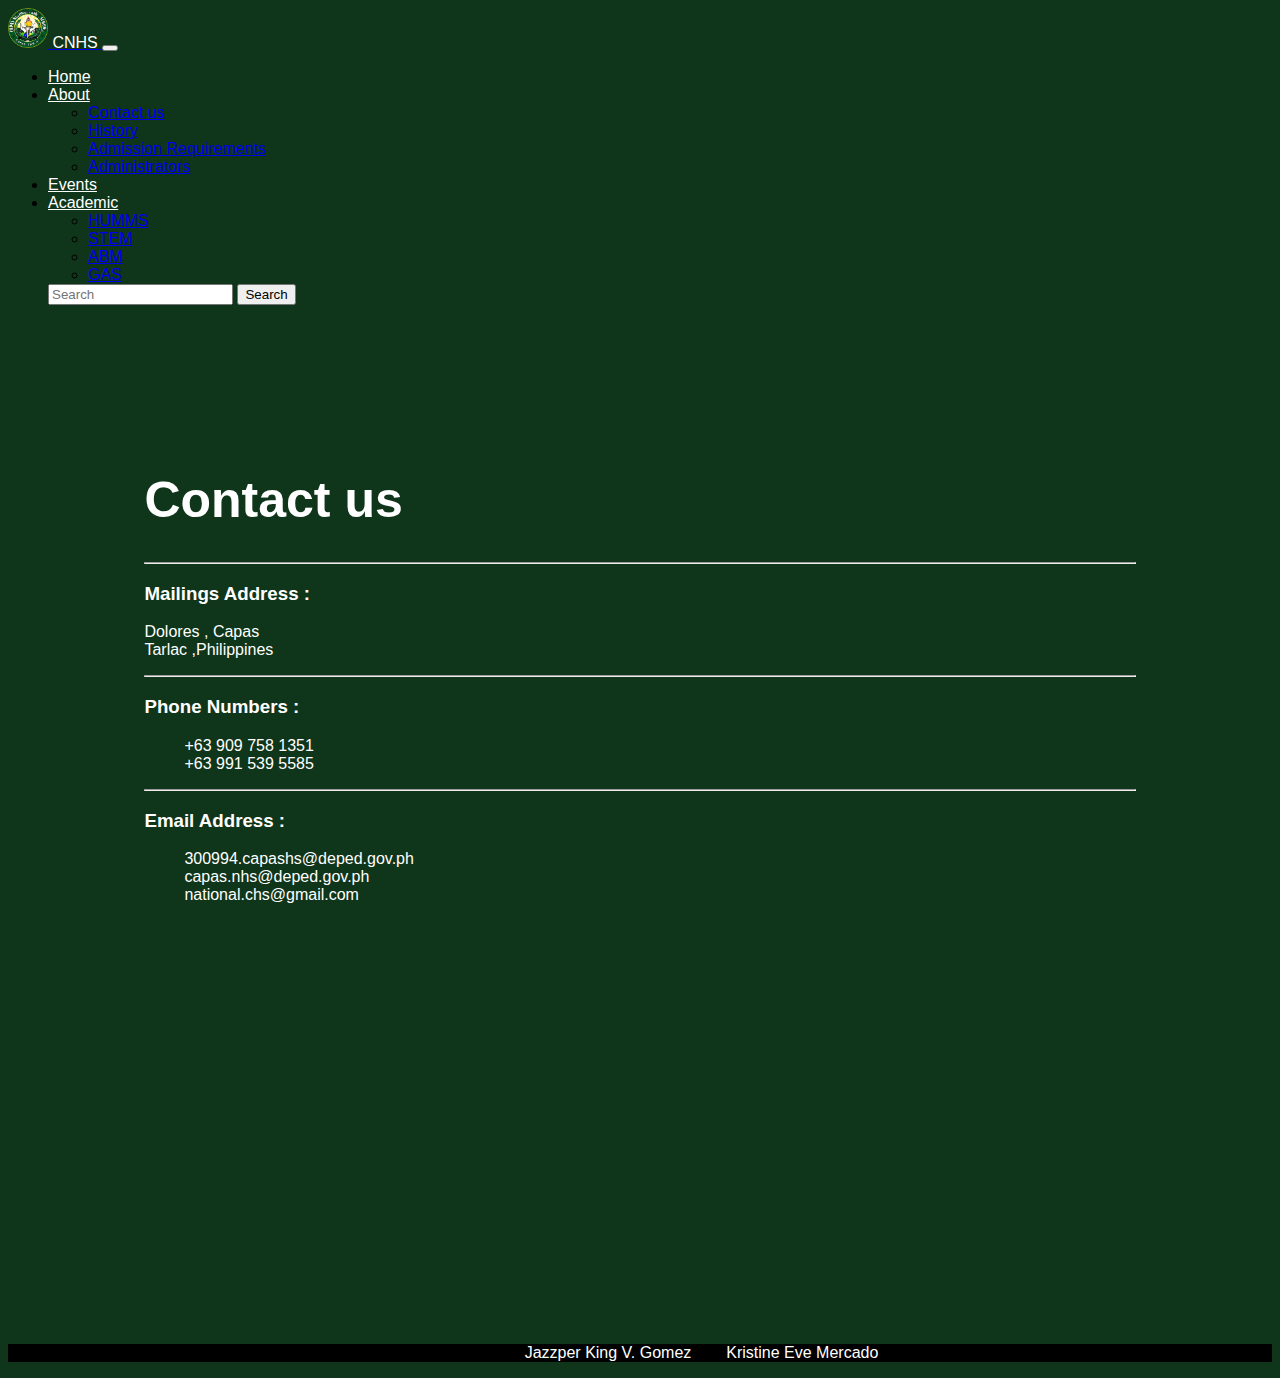
<file: contactus.html>
<!DOCTYPE html>
<html lang="en">
<head>
    <meta charset="UTF-8">
    <meta http-equiv="X-UA-Compatible" content="IE=edge">
    <meta name="viewport" content="width=device-width, initial-scale=1.0">
    <title>CNHS</title>
    <link href="https://cdn.jsdelivr.net/npm/bootstrap@5.3.0-alpha3/dist/css/bootstrap.min.css" rel="stylesheet" integrity="sha384-KK94CHFLLe+nY2dmCWGMq91rCGa5gtU4mk92HdvYe+M/SXH301p5ILy+dN9+nJOZ" crossorigin="anonymous">
    <link rel="stylesheet" href="css/style.css">
    <link rel="stylesheet" href="css/spinner.css">
    <link rel="stylesheet" href="https://cdnjs.cloudflare.com/ajax/libs/font-awesome/6.4.0/css/all.min.css" integrity="sha512-iecdLmaskl7CVkqkXNQ/ZH/XLlvWZOJyj7Yy7tcenmpD1ypASozpmT/E0iPtmFIB46ZmdtAc9eNBvH0H/ZpiBw==" crossorigin="anonymous" referrerpolicy="no-referrer" />
</head>
<body style="background-color: #0f351a;">
  <div class="spinner ">
    <img src="pic/logo.png" class="size spin" role="status">
        <span class="visually-hidden">Loading</span>        
    </div>
    <header>
      <header>
      <nav class="navbar navbar-expand-lg fixed-top" style="background-color: #0f351a;"  >
        <div class="nav-con container-fluid container">
          <a class="navbar-brand fs-3 fw-bold text-uppercase" href="#">
            <img src="pic/logo.png" alt="Logo" height="40" class="d-inline-block align-text-top ">
            <span class=" d-md-inline-block" style="color: white;">CNHS</span>
        </a>
          <button class="navbar-toggler custom-toggler" type="button" data-bs-toggle="collapse" data-bs-target="#navbarNav" aria-controls="navbarNav" aria-expanded="false" aria-label="Toggle navigation">
            <span class="navbar-toggler-icon "style="background-color: white;"></span>
          </button>
          
    
          <div class="collapse navbar-collapse fw-bold fs-5" id="navbarNav">
            <ul class="navbar-nav ms-auto">
                <li class="nav-item">
                    <a class="nav-link"  style="color: white;" href="index.html">Home</a>
                </li>
                <!-- about -->
                <li class="nav-item dropdown">
                    <a class="nav-link dropdown-toggle"  style="color: white;" href="#" id="About" role="button" data-bs-toggle="dropdown" aria-expanded="false">
                        About
                    </a>
                    <ul class="dropdown-menu" aria-labelledby="About" >
                        <li><a class="dropdown-item" href="contactus.html">Contact us</a></li>
                        <li><a class="dropdown-item" href="history.html">History</a></li>
                        <li><a class="dropdown-item" href="admission.html">Admission Requirements</a></li>
                        <li><a class="dropdown-item" href="administrator.html">Administrators</a></li>
                    </ul>
                </li>
                <li class="nav-item">
                  <a class="nav-link"  style="color: white;" href="event.html">Events</a>
    
                  <li class="nav-item dropdown">
                    <a class="nav-link dropdown-toggle"  style="color: white;" href="#" id="ACademic" role="button" data-bs-toggle="dropdown" aria-expanded="false">
                        Academic
                    </a>
                    <!-- academics -->
                    <ul class="dropdown-menu" aria-labelledby="About">
                        <li><a class="dropdown-item" href="HUMMS.html">HUMMS</a></li>
                        <li><a class="dropdown-item" href="STEM.html">STEM</a></li>
                        <li><a class="dropdown-item" href="ABM.html">ABM</a></li>
                        <li><a class="dropdown-item" href="GAS.html">GAS</a></li>
                    </ul>
                </li>
    
            <form class="d-flex" role="search">
              <input class="form-control me-2" type="search" placeholder="Search" aria-label="Search">
              <button class="btn btn-outline-success" type="submit">Search</button>
            </form>
            </ul>
        </div>
      </nav>
    </header>
      <main>
        <section>
            <br><br><br><br>
			<table border="0"  align="center"  cellpadding="10" cellspacing ="0"  width ="80%" class="text-center"style="background-color: #0f351a;" >
			</td>
				<td width="75%" style="color: white;">
					<h1><font face ="Arial">Contact us</font></h1>
					<hr>
					<h3><font face ="Arial" >Mailings Address :</font></h3>
					<p><font face ="Arial"> Dolores , Capas <br/>Tarlac ,Philippines</font></p><hr>


					<h3><font face ="Arial" >Phone Numbers :</font></h3>
					<ul style="list-style: none;" >	<font face ="Arial" >
						<li>+63 909 758 1351</li>
						<li>+63 991 539 5585</li>
						
						</font>
					</ul><hr>
					<h3><font face ="Arial" >Email Address :</font></h3>
					<ul style="list-style: none;" >	<font face ="Arial" >
						<li>300994.capashs@deped.gov.ph</li>
						<li>capas.nhs@deped.gov.ph</li>
						<li>national.chs@gmail.com</li>
						</font>
					</ul>
          

			</table>
        </section>
        <section >             
          <div class="container-fluid text-center"  style="background-color: #0f351a; padding: 20px; margin-top: 340px;"><a href="https://www.facebook.com/dwry103fmyourdreamradio" > <i class="fa-brands fa-facebook fa-beat-fade fa-xl style="img-size></i></a>
          &nbsp; <a href=""><i class="fa-solid fa-address-card fa-beat-fade fa-xl"></i></a>
          &nbsp; <a href=""><i class="fa-solid fa-envelope fa-beat-fade fa-xl"></i></a>
        </div>
        
        </main>  
      <footer style="background-color:black;"class="text-center">
        
        <div class="container-fluid text-center  text-white" >
          <p >© 2023 Capas National High School. All rights reserved. | Designed by &nbsp;: <a href="https://www.facebook.com/profile.php?id=100083501198738" style="text-decoration: none; color: white;" >Jazzper King V. Gomez</a> &nbsp;&nbsp;|| &nbsp;&nbsp;<a href="https://www.facebook.com/profile.php?id=100009018320167" style="text-decoration: none; color: white;">Kristine Eve Mercado</a></p>
        </div>
        </footer>  
           <script src="https://cdn.jsdelivr.net/npm/bootstrap@5.3.0-alpha3/dist/js/bootstrap.bundle.min.js" integrity="sha384-ENjdO4Dr2bkBIFxQpeoTz1HIcje39Wm4jDKdf19U8gI4ddQ3GYNS7NTKfAdVQSZe" crossorigin="anonymous"></script>
           <script src="js/main.js"></script>
         </body>
       </html>
</file>
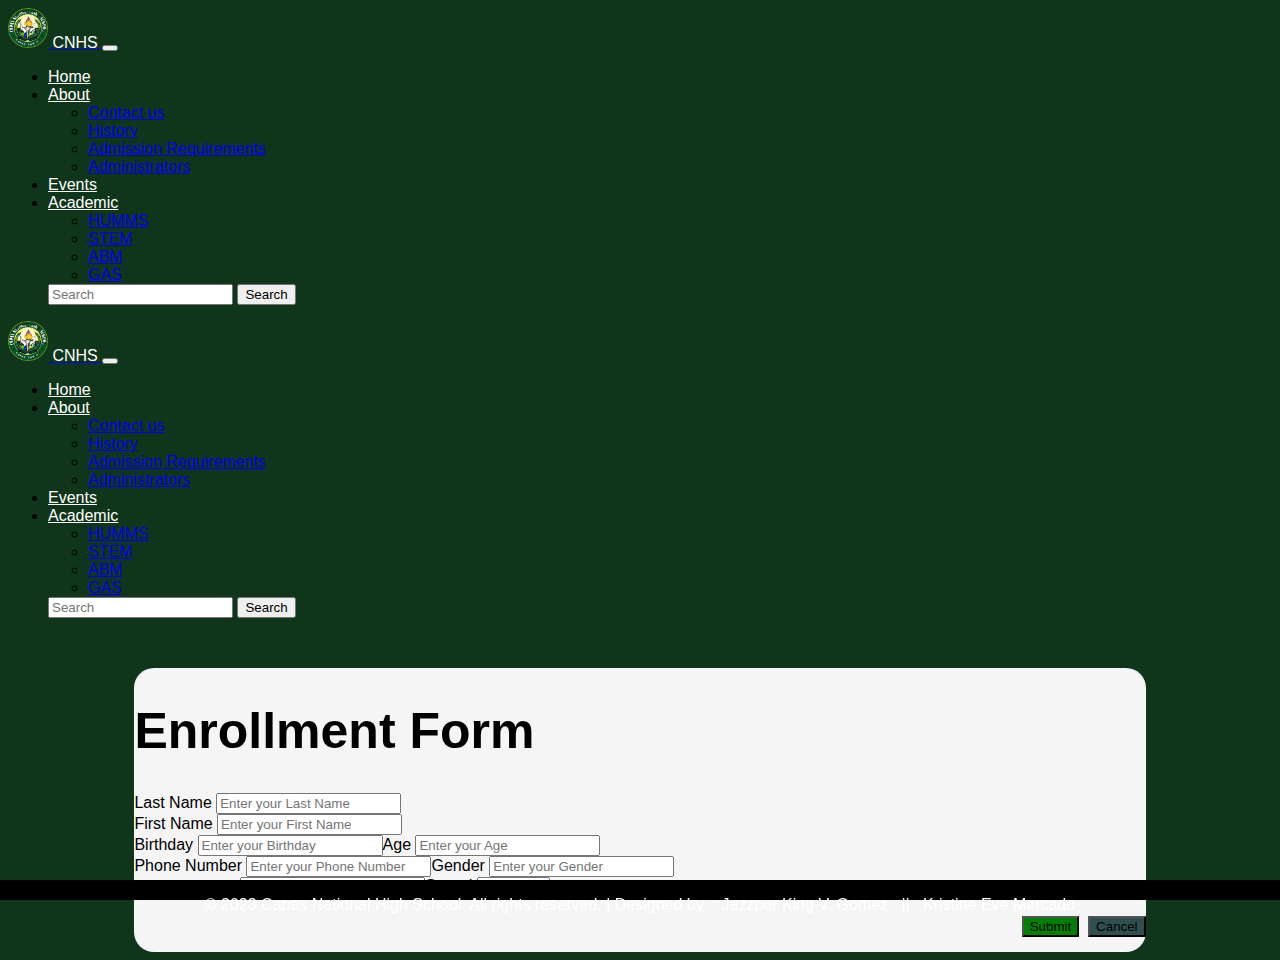
<file: enroll.html>
<!DOCTYPE html>
<html lang="en">
<head>
    <meta charset="UTF-8">
    <meta http-equiv="X-UA-Compatible" content="IE=edge">
    <meta name="viewport" content="width=device-width, initial-scale=1.0">
    <title>CNHS</title>
    <link href="https://cdn.jsdelivr.net/npm/bootstrap@5.3.0-alpha3/dist/css/bootstrap.min.css" rel="stylesheet" integrity="sha384-KK94CHFLLe+nY2dmCWGMq91rCGa5gtU4mk92HdvYe+M/SXH301p5ILy+dN9+nJOZ" crossorigin="anonymous">
    <link rel="stylesheet" href="css/style.css">
    <link rel="stylesheet" href="css/spinner.css">
    <link rel="stylesheet" href="css/footershit.css">
    <link rel="stylesheet" href="https://cdnjs.cloudflare.com/ajax/libs/font-awesome/6.4.0/css/all.min.css" integrity="sha512-iecdLmaskl7CVkqkXNQ/ZH/XLlvWZOJyj7Yy7tcenmpD1ypASozpmT/E0iPtmFIB46ZmdtAc9eNBvH0H/ZpiBw==" crossorigin="anonymous" referrerpolicy="no-referrer" />
  </head>
<body> 
  <div class="spinner ">
    <img src="pic/logo.png" class="size spin" role="status">
        <span class="visually-hidden">Loading</span>        
    </div>
  <header>
  <nav class="navbar navbar-expand-lg fixed-top" style="background-color: #0f351a;"  >
    <div class="nav-con container-fluid container">
      <a class="navbar-brand fs-3 fw-bold text-uppercase" href="#">
        <img src="pic/logo.png" alt="Logo" height="40" class="d-inline-block align-text-top ">
        <span class=" d-md-inline-block" style="color: white;">CNHS</span>
    </a>
      <button class="navbar-toggler custom-toggler" type="button" data-bs-toggle="collapse" data-bs-target="#navbarNav" aria-controls="navbarNav" aria-expanded="false" aria-label="Toggle navigation">
        <span class="navbar-toggler-icon "style="background-color: white;"></span>
      </button>
      

      <div class="collapse navbar-collapse fw-bold fs-5" id="navbarNav">
        <ul class="navbar-nav ms-auto">
            <li class="nav-item">
                <a class="nav-link"  style="color: white;" href="index.html">Home</a>
            </li>
            <!-- about -->
            <li class="nav-item dropdown">
                <a class="nav-link dropdown-toggle"  style="color: white;" href="#" id="About" role="button" data-bs-toggle="dropdown" aria-expanded="false">
                    About
                </a>
                <ul class="dropdown-menu" aria-labelledby="About" >
                    <li><a class="dropdown-item" href="contactus.html">Contact us</a></li>
                    <li><a class="dropdown-item" href="history.html">History</a></li>
                    <li><a class="dropdown-item" href="admission.html">Admission Requirements</a></li>
                    <li><a class="dropdown-item" href="administrator.html">Administrators</a></li>
                </ul>
            </li>
            <li class="nav-item">
              <a class="nav-link"  style="color: white;" href="event.html">Events</a>

              <li class="nav-item dropdown">
                <a class="nav-link dropdown-toggle"  style="color: white;" href="#" id="ACademic" role="button" data-bs-toggle="dropdown" aria-expanded="false">
                    Academic
                </a>
                <!-- academics -->
                <ul class="dropdown-menu" aria-labelledby="About">
                    <li><a class="dropdown-item" href="HUMMS.html">HUMMS</a></li>
                    <li><a class="dropdown-item" href="STEM.html">STEM</a></li>           
                    <li><a class="dropdown-item" href="ABM.html">ABM</a></li>
                    <li><a class="dropdown-item" href="GAS.html">GAS</a></li>
                </ul>
            </li>

        <form class="d-flex" role="search">
          <input class="form-control me-2" type="search" placeholder="Search" aria-label="Search">
          <button class="btn btn-outline-success" type="submit">Search</button>
        </form>
        </ul>
    </div>
  </nav>
</header>
</header>



<body style="background-color: #0f351a;" >

    <header>
        <nav class="navbar navbar-expand-lg fixed-top" style="background-color: #0f351a;"  >
          <div class="nav-con container-fluid container">
            <a class="navbar-brand fs-3 fw-bold text-uppercase" href="#">
              <img src="pic/logo.png" alt="Logo" height="40" class="d-inline-block align-text-top ">
              <span class=" d-md-inline-block" style="color: white;">CNHS</span>
          </a>
            <button class="navbar-toggler custom-toggler" type="button" data-bs-toggle="collapse" data-bs-target="#navbarNav" aria-controls="navbarNav" aria-expanded="false" aria-label="Toggle navigation">
              <span class="navbar-toggler-icon "style="background-color: white;"></span>
            </button>
            
      
            <div class="collapse navbar-collapse fw-bold fs-5" id="navbarNav">
              <ul class="navbar-nav ms-auto">
                  <li class="nav-item">
                      <a class="nav-link"  style="color: white;" href="index.html">Home</a>
                  </li>
                  <!-- about -->
                  <li class="nav-item dropdown">
                      <a class="nav-link dropdown-toggle"  style="color: white;" href="#" id="About" role="button" data-bs-toggle="dropdown" aria-expanded="false">
                          About
                      </a>
                      <ul class="dropdown-menu" aria-labelledby="About" >
                          <li><a class="dropdown-item" href="contactus.html">Contact us</a></li>
                          <li><a class="dropdown-item" href="history.html">History</a></li>
                          <li><a class="dropdown-item" href="admission.html">Admission Requirements</a></li>
                          <li><a class="dropdown-item" href="administrator.html">Administrators</a></li>
                      </ul>
                  </li>
                  <li class="nav-item">
                    <a class="nav-link"  style="color: white;" href="event.html">Events</a>
      
                    <li class="nav-item dropdown">
                      <a class="nav-link dropdown-toggle"  style="color: white;" href="#" id="ACademic" role="button" data-bs-toggle="dropdown" aria-expanded="false">
                          Academic
                      </a>
                      <!-- academics -->
                      <ul class="dropdown-menu" aria-labelledby="About">
                          <li><a class="dropdown-item" href="HUMMS.html">HUMMS</a></li>
                          <li><a class="dropdown-item" href="STEM.html">STEM</a></li>
                          <li><a class="dropdown-item" href="ABM.html">ABM</a></li>
                          <li><a class="dropdown-item" href="GAS.html">GAS</a></li>
                      </ul>
                  </li>
      
              <form class="d-flex" role="search">
                <input class="form-control me-2" type="search" placeholder="Search" aria-label="Search">
                <button class="btn btn-outline-success" type="submit">Search</button>
              </form>
              </ul>
          </div>
        </nav>
      </header>

      <main>
        <section style="background-color:#0f351a; display: flex; justify-content: center;">
          <div class="container position-relative mt-5" style="background-color: whitesmoke; border-radius: 20px; width: 80%;">
            <h1 class="text-center mb-4">Enrollment Form</h1>
            <form>
              <div class="form-group">
                <label for="last-name">Last Name</label>
                <input type="text" class="form-control" id="last-name" placeholder="Enter your Last Name">
              </div>
              <div class="form-group">
                <label for="first-name">First Name</label>
                <input type="text" class="form-control" id="first-name" placeholder="Enter your First Name">
              </div>
              <div class="form-group">
                <div style="display: flex;">
                  <div class="container-fluid">
                    <label for="birthday">Birthday</label>
                    <input type="text" class="form-control" id="birthday" placeholder="Enter your Birthday">
                  </div>
                  <div class="container-fluid">
                    <label for="age">Age</label>
                    <input type="text" class="form-control" id="age" placeholder="Enter your Age">
                  </div>
                </div>
              </div>
              <div class="form-group">
                <div style="display: flex;">
                  <div class="container-fluid">
                    <label for="phone">Phone Number</label>
                    <input type="text" class="form-control" id="phone" placeholder="Enter your Phone Number">
                  </div>
                  <div class="container-fluid">
                    <label for="gender">Gender</label>
                    <input type="text" class="form-control" id="gender" placeholder="Enter your Gender">
                  </div>
                </div>
              </div>
              <div class="form-group" style="display: flex;">
                <div class="container-fluid">
                  <label for="email">Email address</label>
                  <input type="email" class="form-control" id="email" placeholder="Enter your email">
                </div>
                <div class="container-fluid">
                  <label for="strand">Strand</label>
                  <select class="form-control" id="strand">
                    <option>HUMMS</option>
                    <option>STEM</option>
                    <option>TVL</option>
                    <option>ABM</option>
                    <option>GAS</option>
                  </select>
                </div>
              </div>
            </form>
            <div style="float: right;">
              <br>
              <a href="thanks.html" target="_blank"><button type="submit" class="btn btn-primary" style="background-color:green;">Submit</button></a>&nbsp;
              <button type="Cancel" class="btn btn-primary" style="background-color: darkslategrey;">Cancel</button>
            </div>
            <br><br><br>
          </div>
        </section>
      </main>
      


      
<footer style="background-color:black; height: 20px;"class="text-center">
 
  <div class="container-fluid text-center  text-white" >
    <p >© 2023 Capas National High School. All rights reserved. | Designed by &nbsp;: <a href="https://www.facebook.com/profile.php?id=100083501198738" style="text-decoration: none; color: white;" >Jazzper King V. Gomez</a> &nbsp;&nbsp;|| &nbsp;&nbsp;<a href="https://www.facebook.com/profile.php?id=100009018320167" style="text-decoration: none; color: white;">Kristine Eve Mercado</a></p>
  </div>
 </footer>   
    <script src="https://cdn.jsdelivr.net/npm/bootstrap@5.3.0-alpha3/dist/js/bootstrap.bundle.min.js" integrity="sha384-ENjdO4Dr2bkBIFxQpeoTz1HIcje39Wm4jDKdf19U8gI4ddQ3GYNS7NTKfAdVQSZe" crossorigin="anonymous"></script>
    <script src="js/main.js"></script>
  </body>
</html>
</file>
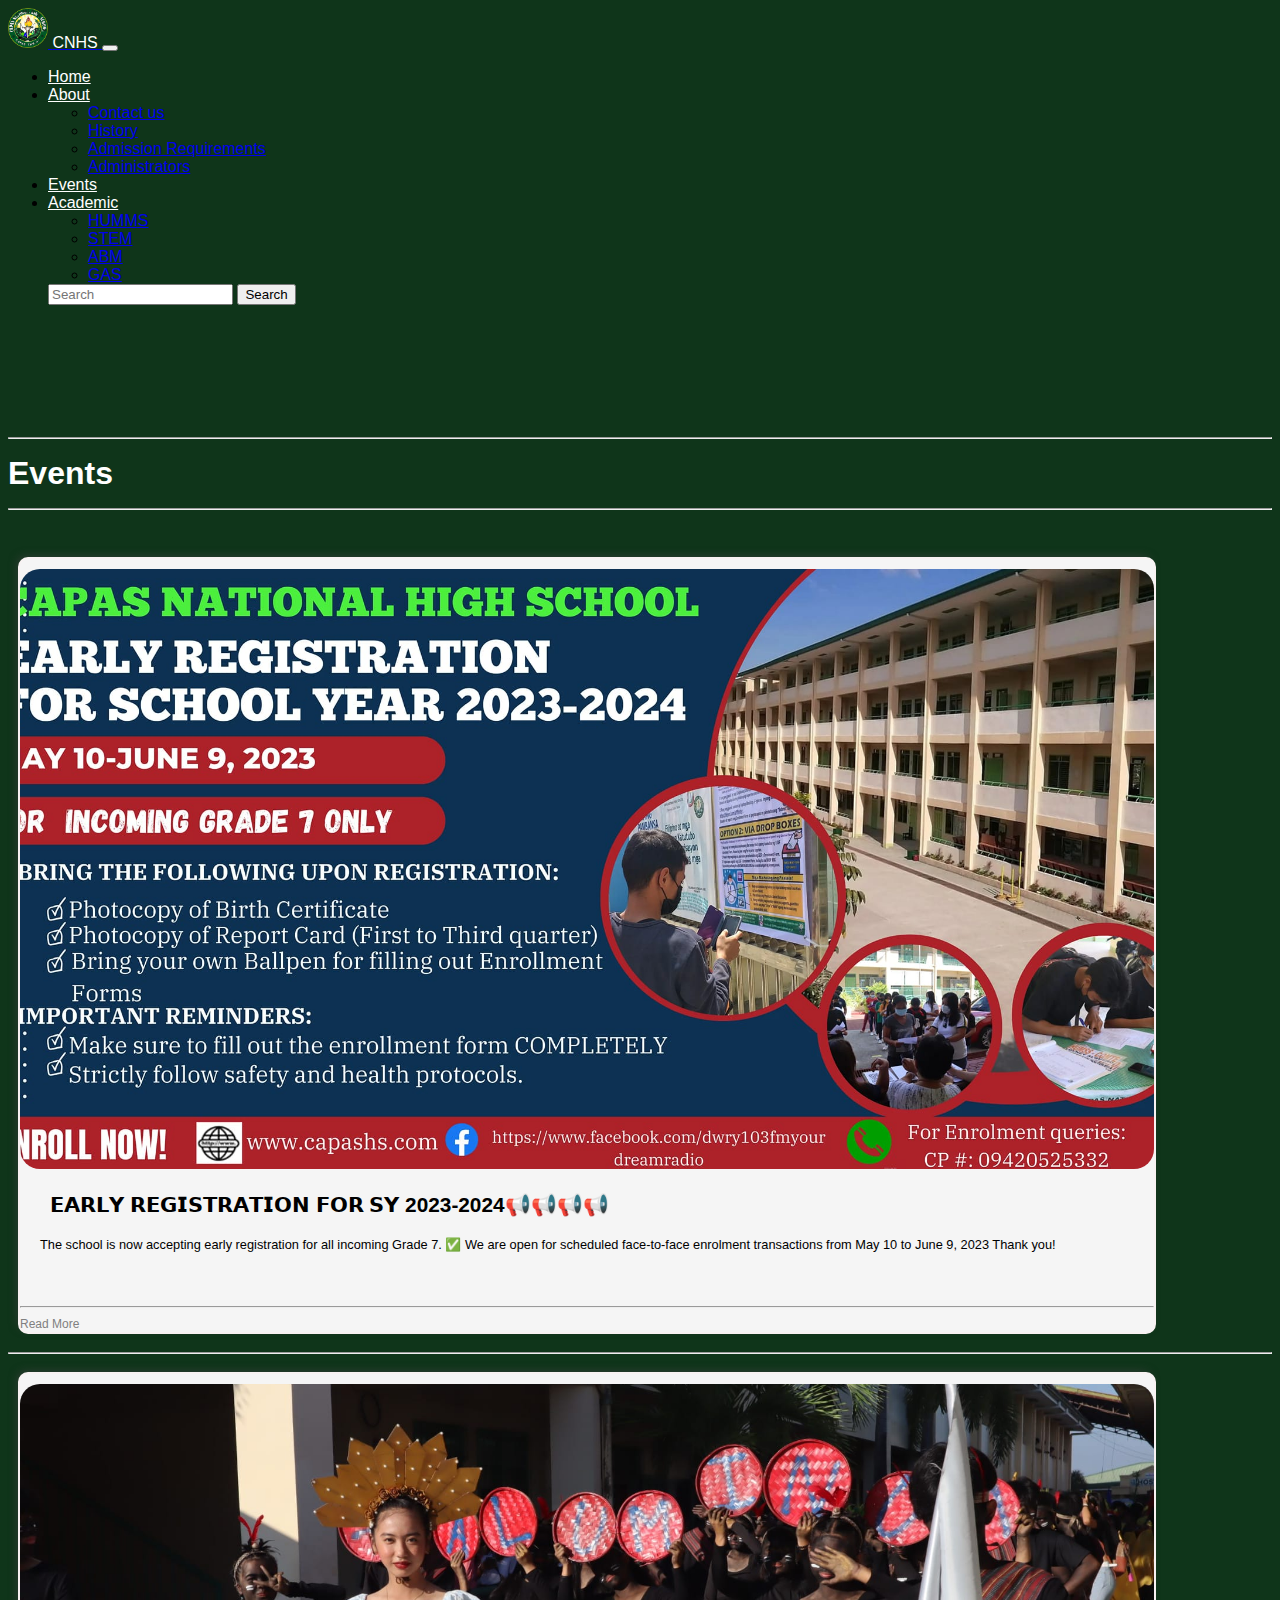
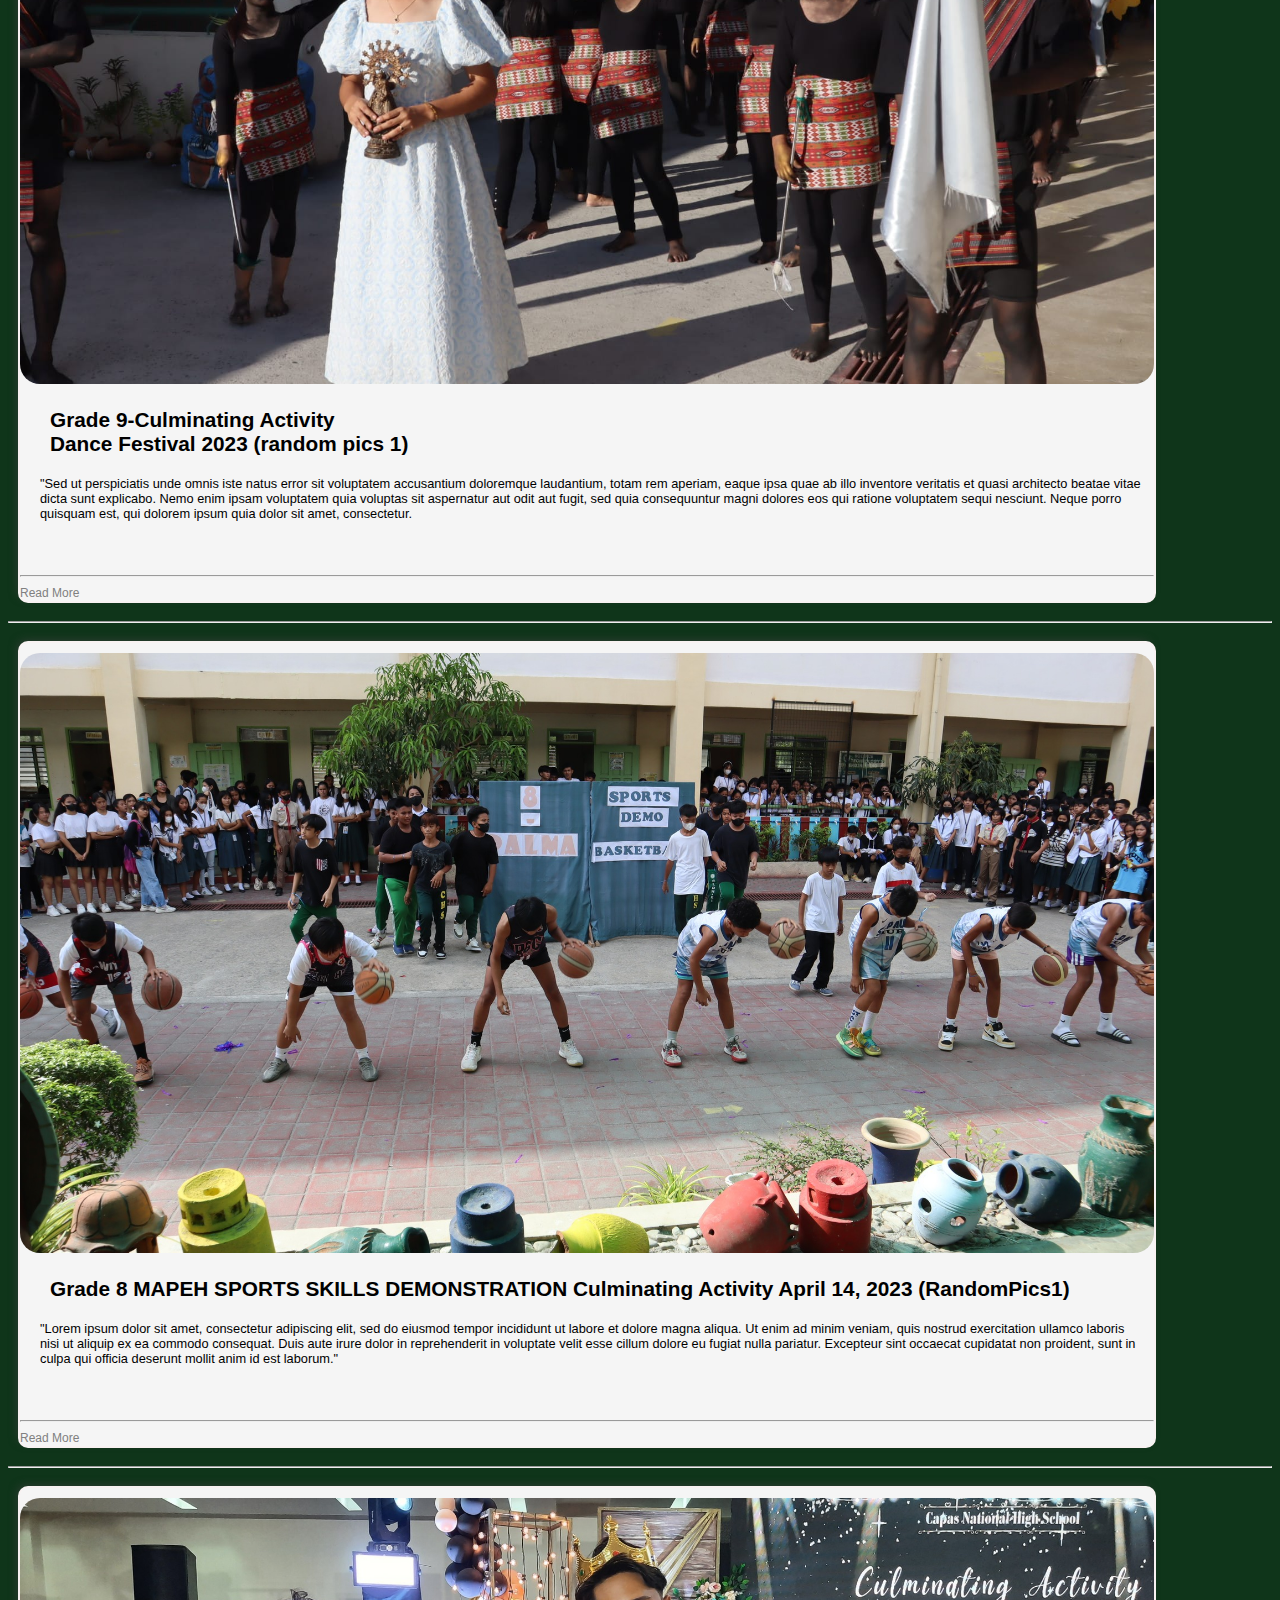
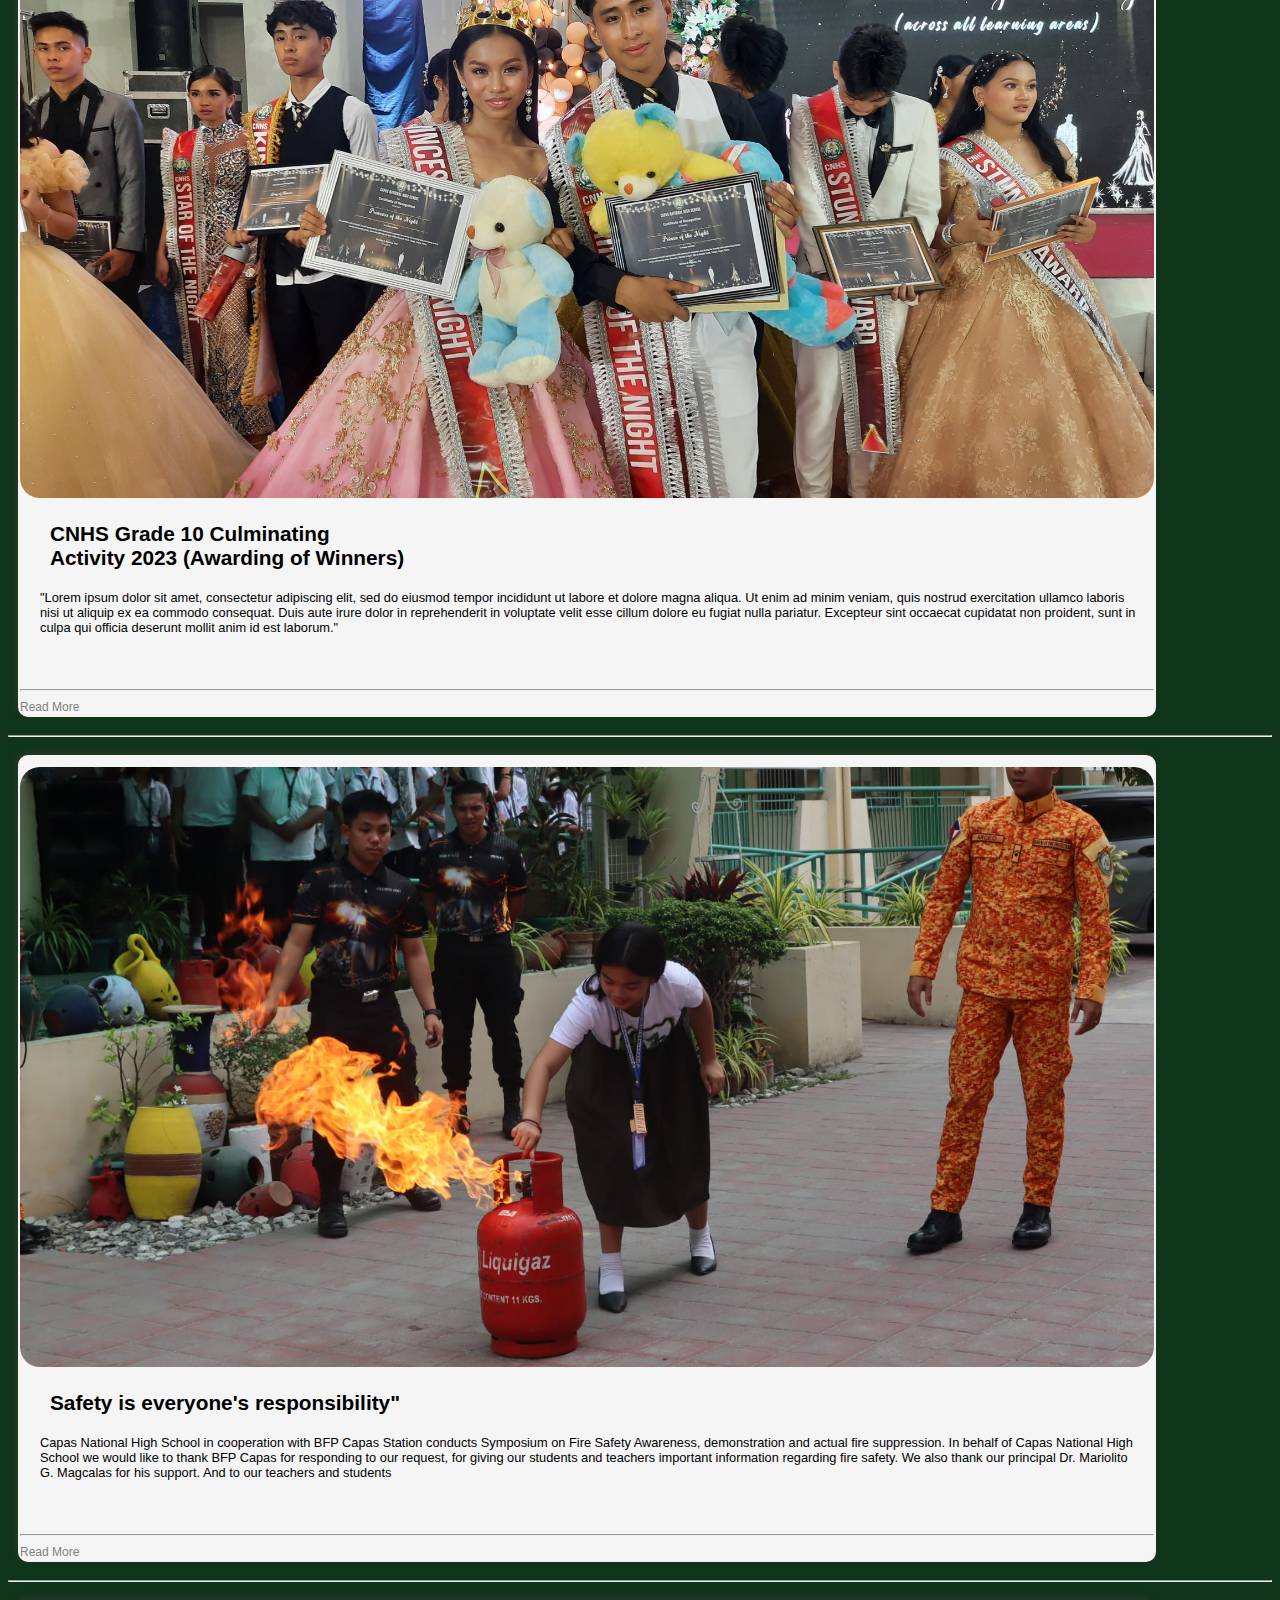
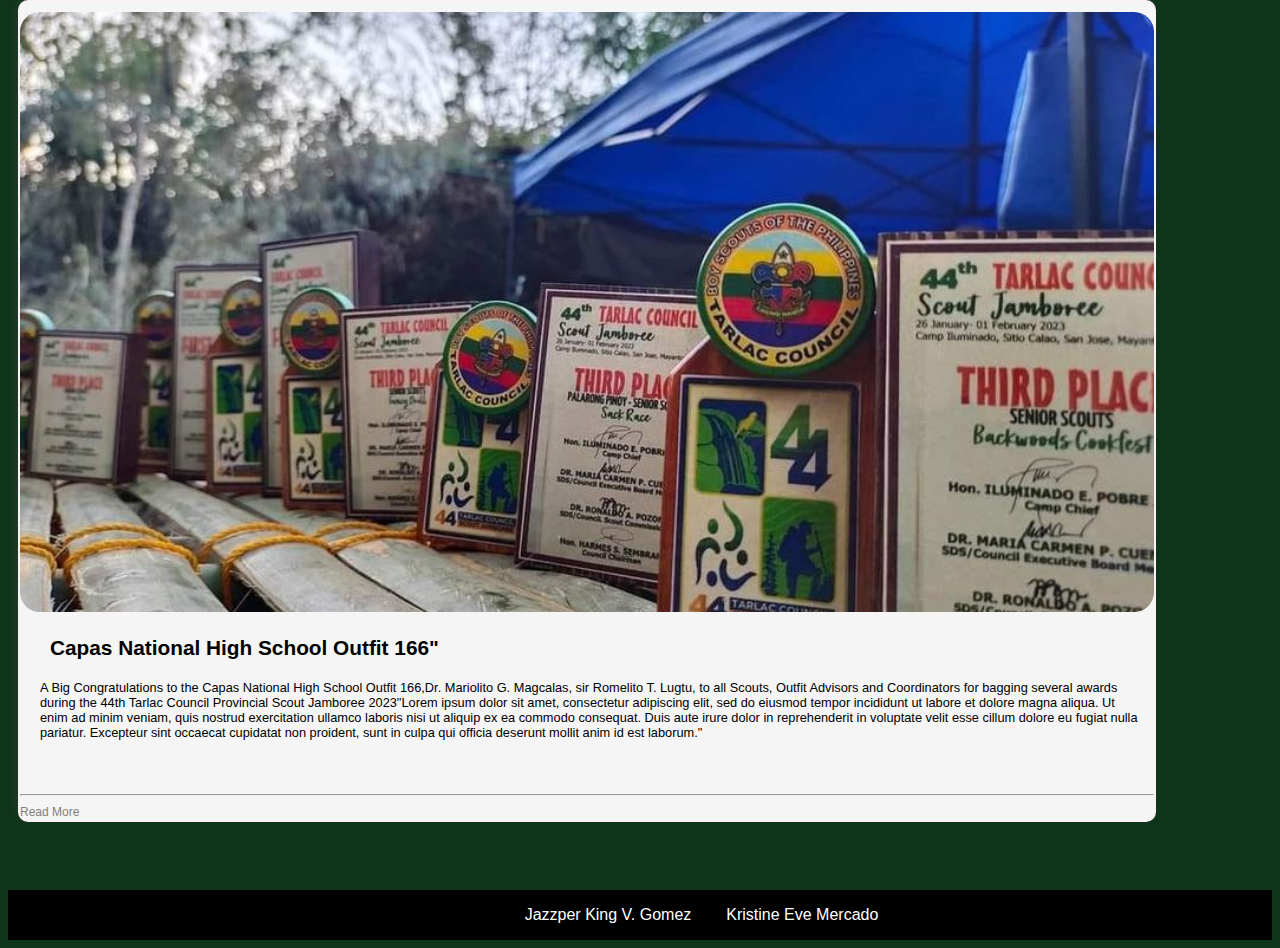
<file: event.html>
<!DOCTYPE html>
<html lang="en">
<head>
    <meta charset="UTF-8">
    <meta http-equiv="X-UA-Compatible" content="IE=edge">
    <meta name="viewport" content="width=device-width, initial-scale=1.0">
    <title>CNHS</title>
    <link href="https://cdn.jsdelivr.net/npm/bootstrap@5.3.0-alpha3/dist/css/bootstrap.min.css" rel="stylesheet" integrity="sha384-KK94CHFLLe+nY2dmCWGMq91rCGa5gtU4mk92HdvYe+M/SXH301p5ILy+dN9+nJOZ" crossorigin="anonymous">
    <link rel="stylesheet" href="css/evntStyle.css">
    <link rel="stylesheet" href="css/spinner.css">
    <link rel="stylesheet" href="https://cdnjs.cloudflare.com/ajax/libs/font-awesome/6.4.0/css/all.min.css" integrity="sha512-iecdLmaskl7CVkqkXNQ/ZH/XLlvWZOJyj7Yy7tcenmpD1ypASozpmT/E0iPtmFIB46ZmdtAc9eNBvH0H/ZpiBw==" crossorigin="anonymous" referrerpolicy="no-referrer" />
</head>
<body style="background-color:  #0f351a;">
  <div class="spinner ">
    <img src="pic/logo.png" class="size spin" role="status">
        <span class="visually-hidden">Loading</span>        
    </div>
  <header>
  <nav class="navbar navbar-expand-lg fixed-top" style="background-color: #0f351a;"  >
    <div class="nav-con container-fluid container">
      <a class="navbar-brand fs-3 fw-bold text-uppercase" href="#">
        <img src="pic/logo.png" alt="Logo" height="40" class="d-inline-block align-text-top ">
        <span class=" d-md-inline-block" style="color: white;">CNHS</span>
    </a>
      <button class="navbar-toggler custom-toggler" type="button" data-bs-toggle="collapse" data-bs-target="#navbarNav" aria-controls="navbarNav" aria-expanded="false" aria-label="Toggle navigation">
        <span class="navbar-toggler-icon "style="background-color: white;"></span>
      </button>
      

      <div class="collapse navbar-collapse fw-bold fs-5" id="navbarNav">
        <ul class="navbar-nav ms-auto">
            <li class="nav-item">
                <a class="nav-link"  style="color: white;" href="index.html">Home</a>
            </li>
            <!-- about -->
            <li class="nav-item dropdown">
                <a class="nav-link dropdown-toggle"  style="color: white;" href="#" id="About" role="button" data-bs-toggle="dropdown" aria-expanded="false">
                    About
                </a>
                <ul class="dropdown-menu" aria-labelledby="About" >
                    <li><a class="dropdown-item" href="contactus.html">Contact us</a></li>
                    <li><a class="dropdown-item" href="history.html">History</a></li>
                    <li><a class="dropdown-item" href="admission.html">Admission Requirements</a></li>
                    <li><a class="dropdown-item" href="administrator.html">Administrators</a></li>
                </ul>
            </li>
            <li class="nav-item">
              <a class="nav-link"  style="color: white;" href="event.html">Events</a>

              <li class="nav-item dropdown">
                <a class="nav-link dropdown-toggle"  style="color: white;" href="#" id="ACademic" role="button" data-bs-toggle="dropdown" aria-expanded="false">
                    Academic
                </a>
                <!-- academics -->
                <ul class="dropdown-menu" aria-labelledby="About">
                    <li><a class="dropdown-item" href="HUMMS.html">HUMMS</a></li>
                    <li><a class="dropdown-item" href="STEM.html">STEM</a></li>
                    <li><a class="dropdown-item" href="ABM.html">ABM</a></li>
                    <li><a class="dropdown-item" href="GAS.html">GAS</a></li>
                </ul>
            </li>

        <form class="d-flex" role="search">
          <input class="form-control me-2" type="search" placeholder="Search" aria-label="Search">
          <button class="btn btn-outline-success" type="submit">Search</button>
        </form>
        </ul>
    </div>
  </nav>
</header>
      <main>
        <!-- events -->
        <h1  class="text-center" style="margin-top: 100px; color: white;"><hr> Events<hr></h1>
        <section class="row container-fluid" id="blog" >
          <div class="container-fluid " >
              <img src="pic/event.jpg" >
              <h3 class="text-center">𝗘𝗔𝗥𝗟𝗬 𝗥𝗘𝗚𝗜𝗦𝗧𝗥𝗔𝗧𝗜𝗢𝗡 𝗙𝗢𝗥 𝗦𝗬 2023-2024📢📢📢📢</h3>
              <p>
                The school is now accepting early registration for all incoming Grade 7.
                ✅ We are open for scheduled face-to-face enrolment transactions from May 10 to June 9, 2023
                Thank you!
              </p>            
               <a href="#"> <hr> Read More</a>
          </div>
          </section>
          <hr style="color:wheat">
          <section class="row container-fluid" id="blog" >
            <div class="container-fluid " >
                <img src="pic/event1.jpg" >
                <h3 class="text-center">Grade 9-Culminating Activity <br>Dance Festival 2023 (random pics 1)</h3>
                <p>
                  "Sed ut perspiciatis unde omnis iste natus error sit voluptatem accusantium doloremque laudantium, totam rem aperiam, eaque ipsa quae ab illo inventore veritatis et quasi architecto beatae vitae dicta sunt explicabo. Nemo enim ipsam voluptatem quia voluptas sit aspernatur aut odit aut fugit, sed quia consequuntur magni dolores eos qui ratione voluptatem sequi nesciunt. Neque porro quisquam est, qui dolorem ipsum quia dolor sit amet, consectetur. 

                </p>              
                <a href="#"> <hr> Read More</a>
            </div>
            </section>
          <hr style="color:wheat">
          <section class="row container-fluid" id="blog" >
            <div class="container-fluid " >
                <img src="pic/event2.jpg" >
                <h3 class="text-center">Grade 8 MAPEH SPORTS SKILLS DEMONSTRATION
                  Culminating Activity April 14, 2023 (RandomPics1)</h3>
                <p>
                  "Lorem ipsum dolor sit amet, consectetur adipiscing elit, sed do eiusmod tempor incididunt ut labore et dolore magna aliqua. Ut enim ad minim veniam, quis nostrud exercitation ullamco laboris nisi ut aliquip ex ea commodo consequat. Duis aute irure dolor in reprehenderit in voluptate velit esse cillum dolore eu fugiat nulla pariatur. Excepteur sint occaecat cupidatat non proident, sunt in culpa qui officia deserunt mollit anim id est laborum."    
                </p>              
                <a href="#"> <hr> Read More</a>
            </div>
            </section>
            <hr style="color:wheat">
            <section class="row container-fluid" id="blog" >
              <div class="container-fluid " >
                  <img src="pic/event3.jpg" >
                  <h3 class="text-center">CNHS Grade 10 Culminating <br> Activity 2023 (Awarding of Winners)</h3>
                  <p>
                    "Lorem ipsum dolor sit amet, consectetur adipiscing elit, sed do eiusmod tempor incididunt ut labore et dolore magna aliqua. Ut enim ad minim veniam, quis nostrud exercitation ullamco laboris nisi ut aliquip ex ea commodo consequat. Duis aute irure dolor in reprehenderit in voluptate velit esse cillum dolore eu fugiat nulla pariatur. Excepteur sint occaecat cupidatat non proident, sunt in culpa qui officia deserunt mollit anim id est laborum."
                  </p>              
                  <a href="#"> <hr> Read More</a>
              </div>
              </section>
              <hr style="color:wheat">
              <section class="row container-fluid" id="blog" >
                <div class="container-fluid " >
                    <img src="pic/event4.jpg" >
                    <h3 class="text-center">Safety is everyone's responsibility"</h3>
                    <p>
                      Capas National High School in cooperation with BFP Capas Station conducts Symposium on Fire Safety Awareness, demonstration and actual fire suppression. 
              In behalf of Capas National High School we would like to thank BFP Capas for responding to our request, for giving our students and teachers important information regarding fire safety. We also thank our principal Dr. Mariolito G. Magcalas for his support. And to our teachers and students 
                   </p> <a href="#"> <hr> Read More</a>
                </div>
                </section>
                <hr style="color:wheat">
                <section class="row container-fluid" id="blog" >
                  <div class="container-fluid " >
                      <img src="pic/event5.jpg">
                      <h3 class="text-center">Capas National High School Outfit 166"</h3>
                      <p>
                        A Big Congratulations to the Capas National High School Outfit 166,Dr. Mariolito G. Magcalas, sir Romelito T. Lugtu, to all Scouts, Outfit Advisors and Coordinators for bagging several awards during the 44th Tarlac Council Provincial Scout Jamboree 2023"Lorem ipsum dolor sit amet, consectetur adipiscing elit, sed do eiusmod tempor incididunt ut labore et dolore magna aliqua. Ut enim ad minim veniam, quis nostrud exercitation ullamco laboris nisi ut aliquip ex ea commodo consequat. Duis aute irure dolor in reprehenderit in voluptate velit esse cillum dolore eu fugiat nulla pariatur. Excepteur sint occaecat cupidatat non proident, sunt in culpa qui officia deserunt mollit anim id est laborum."    
                      </p>
                               
                      <a href="#">   <hr>  Read More</a>
                  </div>
                  </section>
              </main>
              <section >             
                <div class="container-fluid text-center"  style="background-color: #0f351a; padding: 20px;"><a href="https://www.facebook.com/dwry103fmyourdreamradio" "> <i class="fa-brands fa-facebook fa-beat-fade fa-xl style="img-size""></i></a>
                &nbsp; <a href=""><i class="fa-solid fa-address-card fa-beat-fade fa-xl"></i></a>
                &nbsp; <a href=""><i class="fa-solid fa-envelope fa-beat-fade fa-xl"></i></a>
              </div>
              </section>
              </main>  
            <footer style="background-color:black;"class="text-center">
              
              <div class="container-fluid text-center  text-white" >
                <p >© 2023 Capas National High School. All rights reserved. | Designed by &nbsp;: <a href="https://www.facebook.com/profile.php?id=100083501198738" style="text-decoration: none; color: white;" >Jazzper King V. Gomez</a> &nbsp;&nbsp;|| &nbsp;&nbsp;<a href="https://www.facebook.com/profile.php?id=100009018320167" style="text-decoration: none; color: white;">Kristine Eve Mercado</a></p>
              </div>
              </footer>   
                <script src="https://cdn.jsdelivr.net/npm/bootstrap@5.3.0-alpha3/dist/js/bootstrap.bundle.min.js" integrity="sha384-ENjdO4Dr2bkBIFxQpeoTz1HIcje39Wm4jDKdf19U8gI4ddQ3GYNS7NTKfAdVQSZe" crossorigin="anonymous"></script>
                <script src="js/main.js"></script>
              </body>
            </html>
</file>
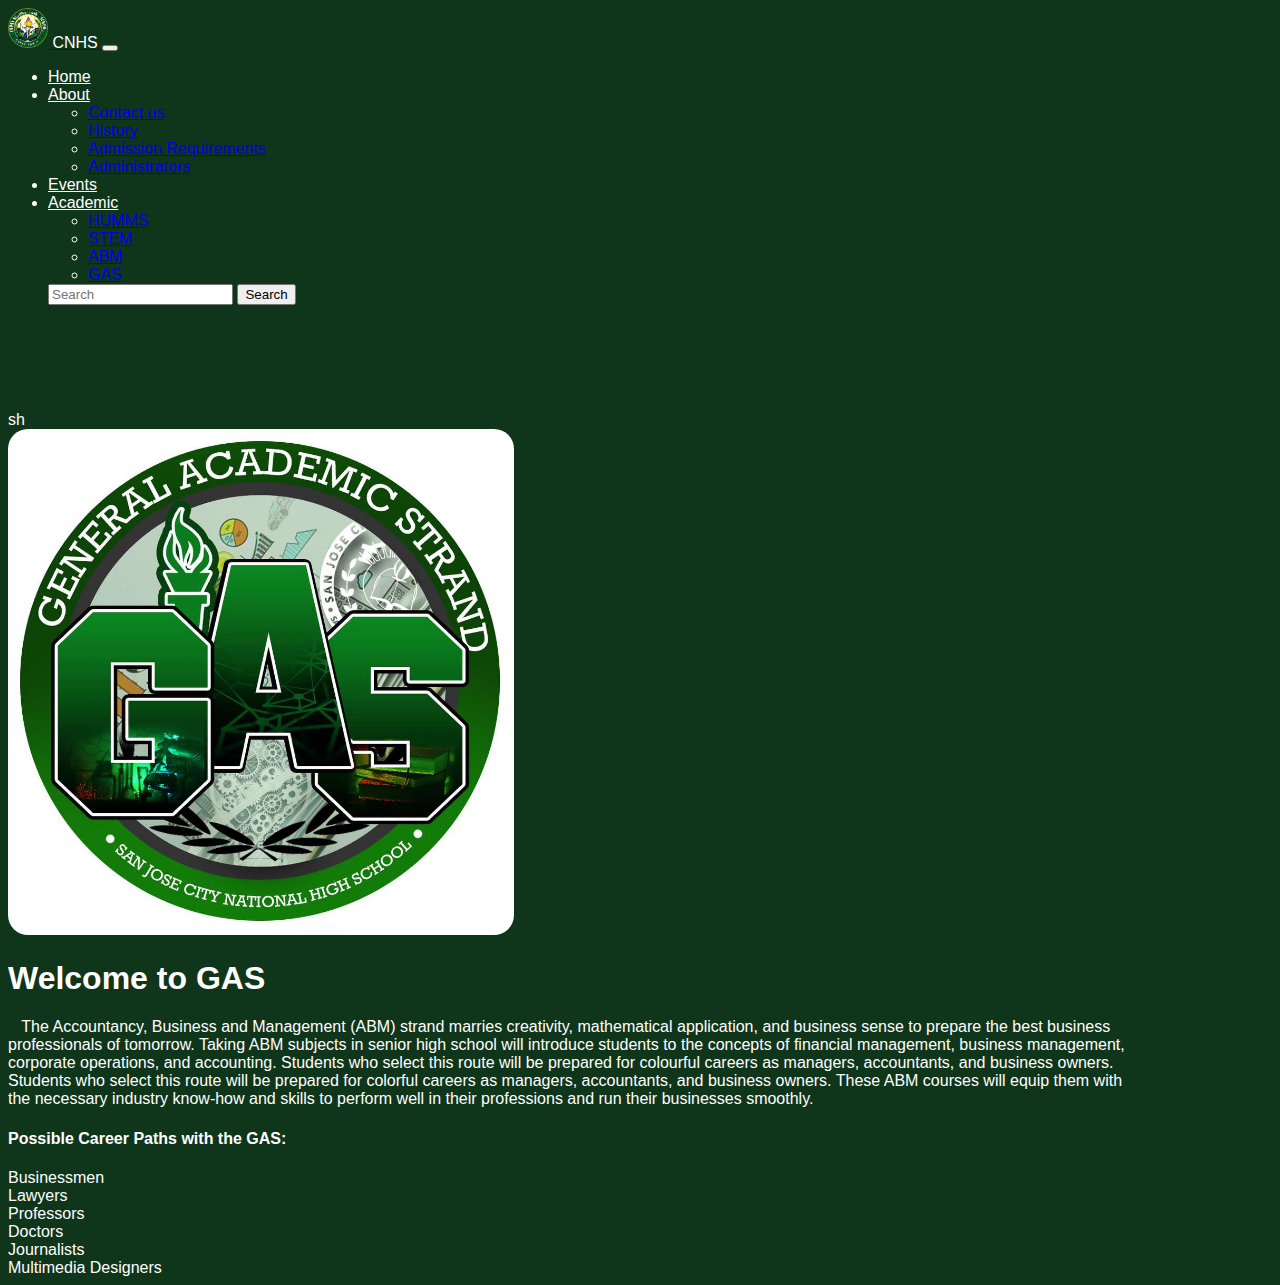
<file: GAS.html>
<!DOCTYPE html>
<html lang="en">
<head>
    <meta charset="UTF-8">
    <meta http-equiv="X-UA-Compatible" content="IE=edge">
    <meta name="viewport" content="width=device-width, initial-scale=1.0">
    <title>CNHS</title>
    <link href="https://cdn.jsdelivr.net/npm/bootstrap@5.3.0-alpha3/dist/css/bootstrap.min.css" rel="stylesheet" integrity="sha384-KK94CHFLLe+nY2dmCWGMq91rCGa5gtU4mk92HdvYe+M/SXH301p5ILy+dN9+nJOZ" crossorigin="anonymous">
    <link rel="stylesheet" href="css/historySTyle.css">
    <link rel="stylesheet" href="css/spinner.css">
    <link rel="stylesheet" href="https://cdnjs.cloudflare.com/ajax/libs/font-awesome/6.4.0/css/all.min.css" integrity="sha512-iecdLmaskl7CVkqkXNQ/ZH/XLlvWZOJyj7Yy7tcenmpD1ypASozpmT/E0iPtmFIB46ZmdtAc9eNBvH0H/ZpiBw==" crossorigin="anonymous" referrerpolicy="no-referrer" />
</head>
<body style="background-color: #0f351a; color: white;" >
  <div class="spinner ">
    <img src="pic/logo.png" class="size spin" role="status">
        <span class="visually-hidden">Loading</span>        
    </div>
      <header>
          <nav class="navbar navbar-expand-lg fixed-top" style="background-color: #0f351a;"  >
            <div class="nav-con container-fluid container">
              <a class="navbar-brand fs-3 fw-bold text-uppercase" href="#">
                <img src="pic/logo.png" alt="Logo" height="40" class="d-inline-block align-text-top ">
                <span class=" d-md-inline-block" style="color: white;">CNHS</span>
            </a>
              <button class="navbar-toggler custom-toggler" type="button" data-bs-toggle="collapse" data-bs-target="#navbarNav" aria-controls="navbarNav" aria-expanded="false" aria-label="Toggle navigation">
                <span class="navbar-toggler-icon "style="background-color: white;"></span>
              </button>
              
        
              <div class="collapse navbar-collapse fw-bold fs-5" id="navbarNav">
                <ul class="navbar-nav ms-auto">
                    <li class="nav-item">
                        <a class="nav-link"  style="color: white;" href="index.html">Home</a>
                    </li>
                    <!-- about -->
                    <li class="nav-item dropdown">
                        <a class="nav-link dropdown-toggle"  style="color: white;" href="#" id="About" role="button" data-bs-toggle="dropdown" aria-expanded="false">
                            About
                        </a>
                        <ul class="dropdown-menu" aria-labelledby="About" >
                            <li><a class="dropdown-item" href="contactus.html">Contact us</a></li>
                            <li><a class="dropdown-item" href="history.html">History</a></li>
                            <li><a class="dropdown-item" href="admission.html">Admission Requirements</a></li>
                            <li><a class="dropdown-item" href="administrator.html">Administrators</a></li>
                        </ul>
                    </li>
                    <li class="nav-item">
                      <a class="nav-link"  style="color: white;" href="event.html">Events</a>
        
                      <li class="nav-item dropdown">
                        <a class="nav-link dropdown-toggle"  style="color: white;" href="#" id="ACademic" role="button" data-bs-toggle="dropdown" aria-expanded="false">
                            Academic
                        </a>
                        <!-- academics -->
                        <ul class="dropdown-menu" aria-labelledby="About">
                            <li><a class="dropdown-item" href="HUMMS.html">HUMMS</a></li>
                            <li><a class="dropdown-item" href="STEM.html">STEM</a></li>
                            <li><a class="dropdown-item" href="ABM.html">ABM</a></li>
                            <li><a class="dropdown-item" href="GAS.html">GAS</a></li>
                        </ul>
                    </li>
                <form class="d-flex" role="search">
                  <input class="form-control me-2" type="search" placeholder="Search" aria-label="Search">
                  <button class="btn btn-outline-success" type="submit">Search</button>
                </form>
                </ul>                               
            </div>
          </nav>
          <br><br><br><br><br> sh
        </header>
        <main class="container mt-5">
          <div class="container-fluid text-center">
            <img src="pic/gas.jpg" style="width: 40%;border-radius: 20px;">
          </div>
          <div class="container-fluid ; " style="width: 90%; ">
              <h1 class="text-center">Welcome to GAS</h1>
              <p> &nbsp; &nbsp;The Accountancy, Business and Management (ABM) strand marries creativity, mathematical application, and business sense to prepare the best business professionals of tomorrow. Taking ABM subjects in senior high school will introduce students to the concepts of financial management, business management, corporate operations, and accounting. Students who select this route will be prepared for colourful careers as managers, accountants, and business owners. Students who select this route will be prepared for colorful careers as managers, accountants, and business owners. These ABM courses will equip them with the necessary industry know-how and skills to perform well in their professions and run their businesses smoothly.</p>
              <h4 >Possible Career Paths with the GAS:</h4>
              <li>Businessmen</li>
              <li>Lawyers</li>
              <li>Professors</li>
              <li>Doctors</li>
              <li>Journalists</li>
              <li>Multimedia Designers</li>
            </div>
            </main>
        
     <script src="https://cdn.jsdelivr.net/npm/bootstrap@5.3.0-alpha3/dist/js/bootstrap.bundle.min.js" integrity="sha384-ENjdO4Dr2bkBIFxQpeoTz1HIcje39Wm4jDKdf19U8gI4ddQ3GYNS7NTKfAdVQSZe" crossorigin="anonymous"></script>
     <script src="js/main.js"></script>
   </body>
 </html>
</file>
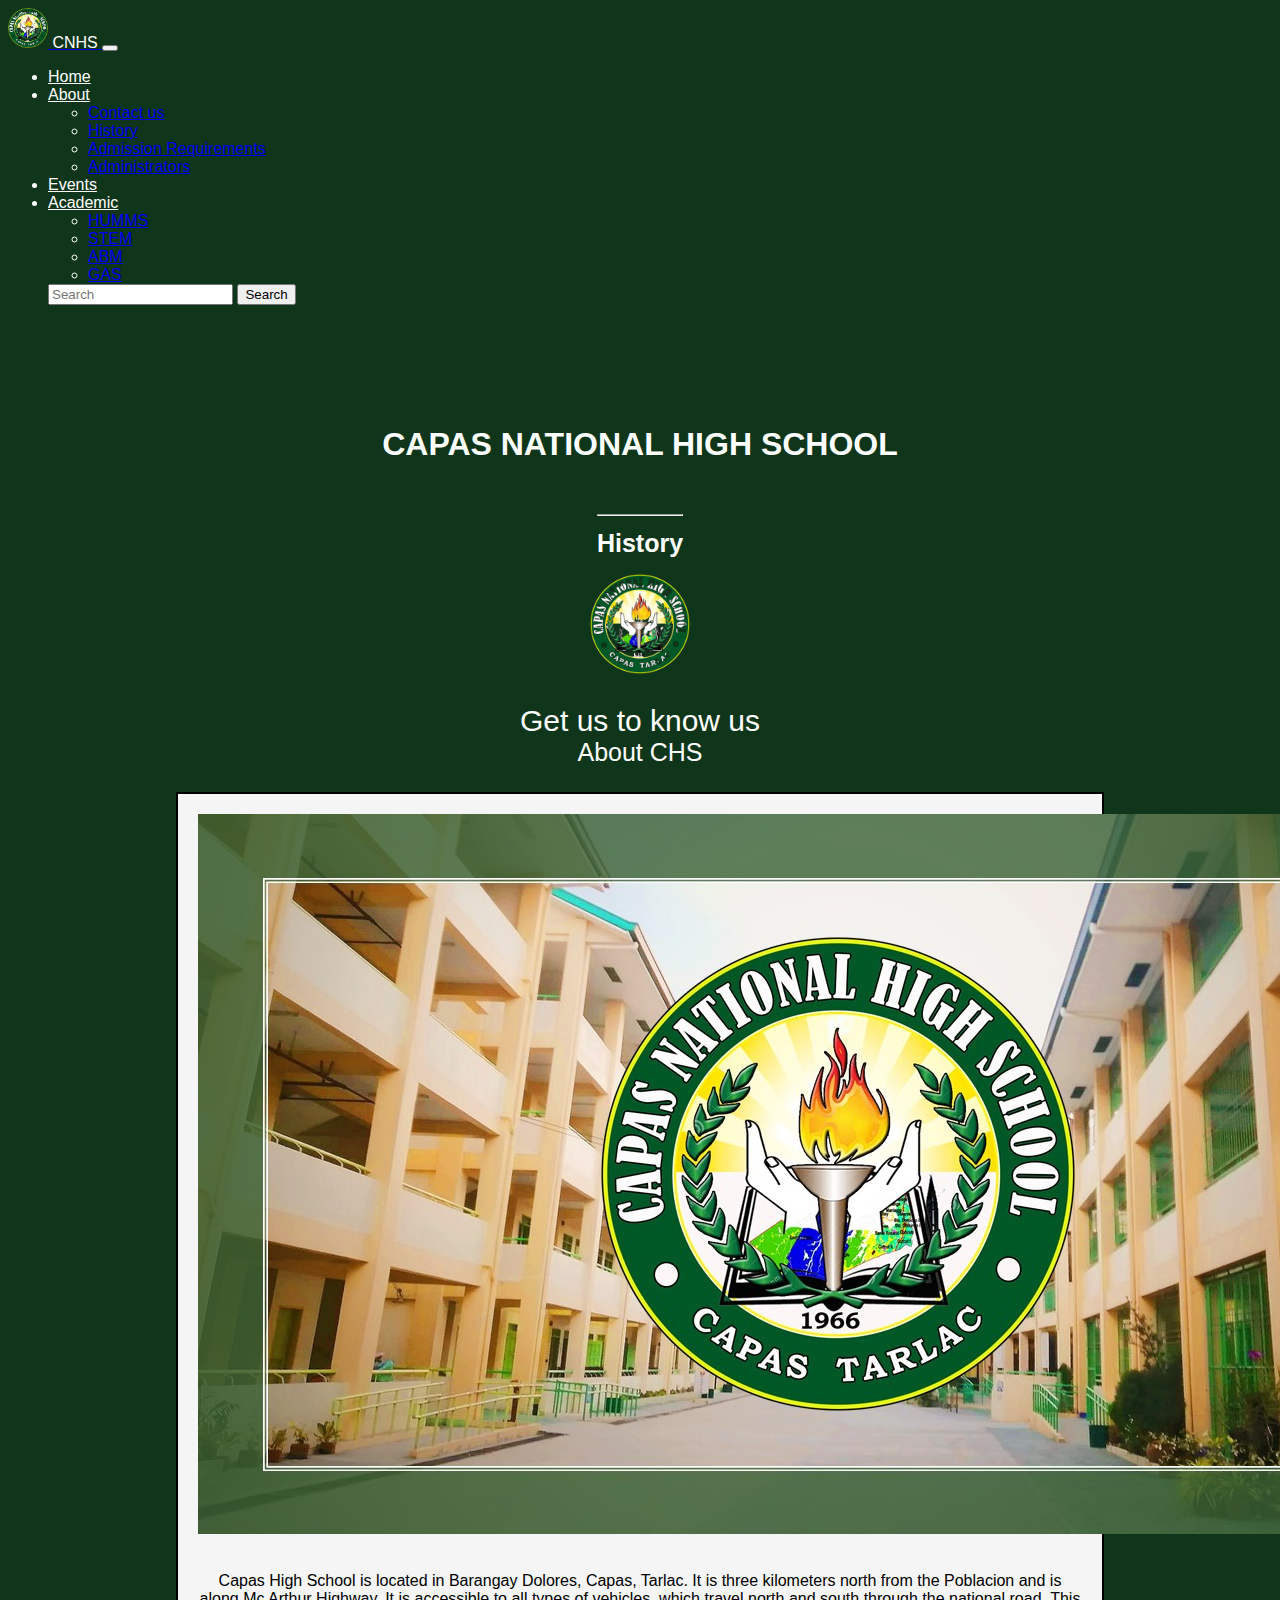
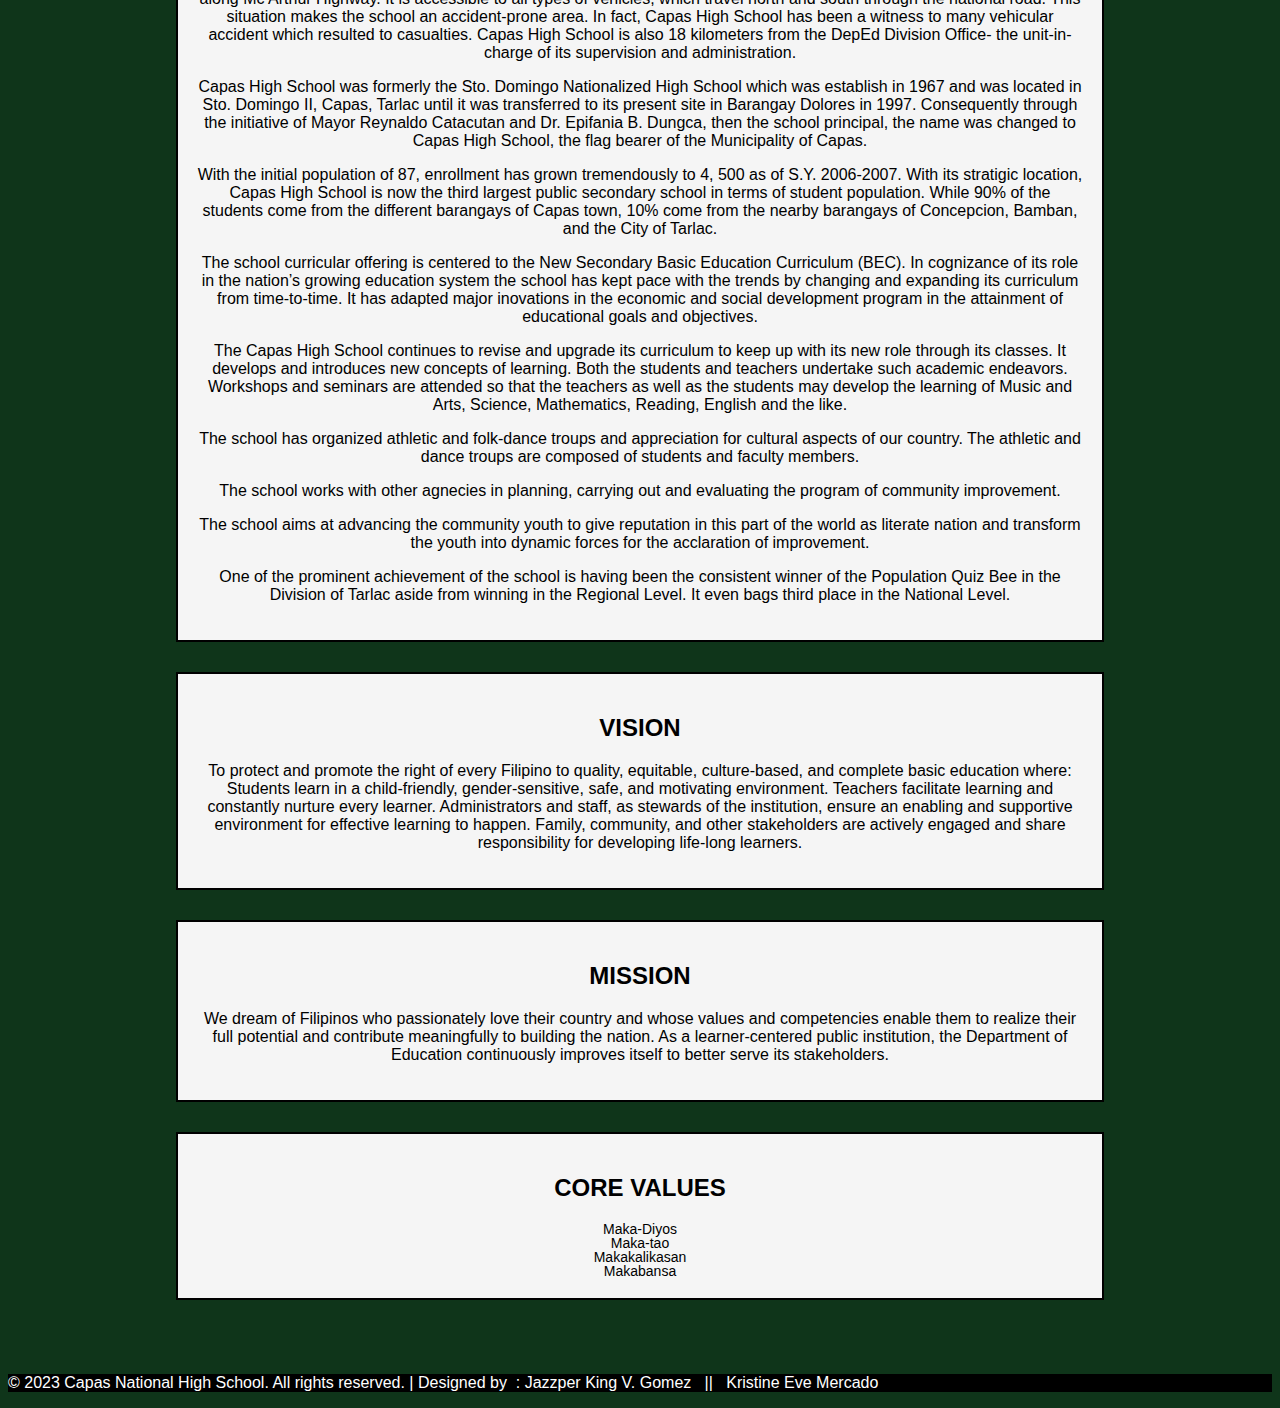
<file: history.html>
<!DOCTYPE html>
<html lang="en">
<head>
    <meta charset="UTF-8">
    <meta http-equiv="X-UA-Compatible" content="IE=edge">
    <meta name="viewport" content="width=device-width, initial-scale=1.0">
    <title>CNHS</title>
    <link href="https://cdn.jsdelivr.net/npm/bootstrap@5.3.0-alpha3/dist/css/bootstrap.min.css" rel="stylesheet" integrity="sha384-KK94CHFLLe+nY2dmCWGMq91rCGa5gtU4mk92HdvYe+M/SXH301p5ILy+dN9+nJOZ" crossorigin="anonymous">
    <link rel="stylesheet" href="css/historySTyle.css">
    <link rel="stylesheet" href="css/spinner.css">
    <link rel="stylesheet" href="https://cdnjs.cloudflare.com/ajax/libs/font-awesome/6.4.0/css/all.min.css" integrity="sha512-iecdLmaskl7CVkqkXNQ/ZH/XLlvWZOJyj7Yy7tcenmpD1ypASozpmT/E0iPtmFIB46ZmdtAc9eNBvH0H/ZpiBw==" crossorigin="anonymous" referrerpolicy="no-referrer" />
</head>
<body style="background-color: #0f351a; color: white;" >
  <div class="spinner ">
    <img src="pic/logo.png" class="size spin" role="status">
        <span class="visually-hidden">Loading</span>        
    </div>
  <header>
  <nav class="navbar navbar-expand-lg fixed-top" style="background-color: #0f351a;"  >
    <div class="nav-con container-fluid container">
      <a class="navbar-brand fs-3 fw-bold text-uppercase" href="#">
        <img src="pic/logo.png" alt="Logo" height="40" class="d-inline-block align-text-top ">
        <span class=" d-md-inline-block" style="color: white;">CNHS</span>
    </a>
      <button class="navbar-toggler custom-toggler" type="button" data-bs-toggle="collapse" data-bs-target="#navbarNav" aria-controls="navbarNav" aria-expanded="false" aria-label="Toggle navigation">
        <span class="navbar-toggler-icon "style="background-color: white;"></span>
      </button>
      

      <div class="collapse navbar-collapse fw-bold fs-5" id="navbarNav">
        <ul class="navbar-nav ms-auto">
            <li class="nav-item">
                <a class="nav-link"  style="color: white;" href="index.html">Home</a>
            </li>
            <!-- about -->
            <li class="nav-item dropdown">
                <a class="nav-link dropdown-toggle"  style="color: white;" href="#" id="About" role="button" data-bs-toggle="dropdown" aria-expanded="false">
                    About
                </a>
                <ul class="dropdown-menu" aria-labelledby="About" >
                    <li><a class="dropdown-item" href="contactus.html">Contact us</a></li>
                    <li><a class="dropdown-item" href="history.html">History</a></li>
                    <li><a class="dropdown-item" href="admission.html">Admission Requirements</a></li>
                    <li><a class="dropdown-item" href="administrator.html">Administrators</a></li>
                </ul>
            </li>
            <li class="nav-item">
              <a class="nav-link"  style="color: white;" href="event.html">Events</a>

              <li class="nav-item dropdown">
                <a class="nav-link dropdown-toggle"  style="color: white;" href="#" id="ACademic" role="button" data-bs-toggle="dropdown" aria-expanded="false">
                    Academic
                </a>
                <!-- academics -->
                <ul class="dropdown-menu" aria-labelledby="About">
                    <li><a class="dropdown-item" href="HUMMS.html">HUMMS</a></li>
                    <li><a class="dropdown-item" href="STEM.html">STEM</a></li>
                    <li><a class="dropdown-item" href="ABM.html">ABM</a></li>
                    <li><a class="dropdown-item" href="GAS.html">GAS</a></li>
                </ul>
            </li>

        <form class="d-flex" role="search">
          <input class="form-control me-2" type="search" placeholder="Search" aria-label="Search">
          <button class="btn btn-outline-success" type="submit">Search</button>
        </form>
        </ul>
    </div>
  </nav>
</header>
        <main style="background-color: #0f351a;">
        <section>
    <div id="container">
        <h1 id="cnhs">CAPAS NATIONAL HIGH SCHOOL</h1>
        <h1 id="history"><hr>History</hr></h1>
        <img src="pic/logo.png" alt="logo" style="width: 100px;height: auto;">
        <p id="getTtl">Get us to know us</p>
        <p id="aboutTtl">About CHS</p>
      
       
        <div id="about">
          <div class="container-fluid " >
            <img src="pic/history1.jpg" alt="logo" class="container-fluid ">
          </div>
          <br>
          
            <p>Capas High School is located in Barangay Dolores, Capas, Tarlac. It is three kilometers north from the Poblacion and is along Mc Arthur Highway. It is accessible to all types of vehicles, which travel north and south through the national road. This situation makes the school an accident-prone area. In fact, Capas High School has been a witness to many vehicular accident which resulted to casualties. Capas High School is also 18 kilometers from the DepEd Division Office- the unit-in-charge of its supervision and administration.</p>
            <p>Capas High School was formerly the Sto. Domingo Nationalized High School which was establish in 1967 and was located in Sto. Domingo II, Capas, Tarlac until it was transferred to its present site in Barangay Dolores in 1997. Consequently through the initiative of Mayor Reynaldo Catacutan and Dr. Epifania B. Dungca, then the school principal, the name was changed to Capas High School, the flag bearer of the Municipality of Capas.</p>
            <p>With the initial population of 87, enrollment has grown tremendously to 4, 500 as of S.Y. 2006-2007. With its stratigic location, Capas High School is now the third largest public secondary school in terms of student population. While 90% of the students come from the different barangays of Capas town, 10% come from the nearby barangays of Concepcion, Bamban, and the City of Tarlac.</p>
            <p>The school curricular offering is centered to the New Secondary Basic Education Curriculum (BEC). In cognizance of its role in the nation’s growing education system the school has kept pace with the trends by changing and expanding its curriculum from time-to-time. It has adapted major inovations in the economic and social development program in the attainment of educational goals and objectives.</p>
            <p>The Capas High School continues to revise and upgrade its curriculum to keep up with its new role through its classes. It develops and introduces new concepts of learning. Both the students and teachers undertake such academic endeavors. Workshops and seminars are attended so that the teachers as well as the students may develop the learning of Music and Arts, Science, Mathematics, Reading, English and the like.</p>
            <p>The school has organized athletic and folk-dance troups and appreciation for cultural aspects of our country. The athletic and dance troups are composed of students and faculty members.</p>
            <p>The school works with other agnecies in planning, carrying out and evaluating the program of community improvement.</p>
            <p>The school aims at advancing the community youth to give reputation in this part of the world as literate nation and transform the youth into dynamic forces for the acclaration of improvement.</p>
            <p>One of the prominent achievement of the school is having been the consistent winner of the Population Quiz Bee in the Division of Tarlac aside from winning in the Regional Level. It even bags third place in the National Level.</p>
        </div>
        <div id="vision">
            <h2>VISION</h2>
         <p> To protect and promote the right of every Filipino to quality, equitable, culture-based, and complete basic education where: Students learn in a child-friendly, gender-sensitive, safe, and motivating environment. Teachers facilitate learning and constantly nurture every learner. Administrators and staff, as stewards of the institution, ensure an enabling and supportive environment for effective learning to happen. Family, community, and other stakeholders are actively engaged and share responsibility for developing life-long learners.</p>
        </div>
        <div id="mission">
            <h2>MISSION</h2>
            <p>We dream of Filipinos who passionately love their country and whose values and competencies enable them to realize their full potential and contribute meaningfully to building the nation. As a learner-centered public institution, the Department of Education continuously improves itself to better serve its stakeholders.</p>
        </div>
        <div id="goals">
          <h2>CORE VALUES</h2>
          <ul class="card-text" style="color: black; text-align: center; margin: 0; font-size: 14px; line-height: 1; list-style-type: none; padding-left: 0;">
            <li>Maka-Diyos</li> 
            <li>Maka-tao</li>
            <li>Makakalikasan</li>
            <li>Makabansa</li> 
          </ul>
        </div>
    </div>
   </section>
   <section >             
    <div class="container-fluid text-center"  style="background-color: #0f351a; padding: 20px;"><a href="https://www.facebook.com/dwry103fmyourdreamradio" "> <i class="fa-brands fa-facebook fa-beat-fade fa-xl style="img-size""></i></a>
    &nbsp; <a href=""><i class="fa-solid fa-address-card fa-beat-fade fa-xl"></i></a>
    &nbsp; <a href=""><i class="fa-solid fa-envelope fa-beat-fade fa-xl"></i></a>
   </div>
  </section>
  </main>  
 <footer style="background-color:black;"class="text-center">
  
   <div class="container-fluid text-center  text-white" >
     <p >© 2023 Capas National High School. All rights reserved. | Designed by &nbsp;: <a href="https://www.facebook.com/profile.php?id=100083501198738" style="text-decoration: none; color: white;" >Jazzper King V. Gomez</a> &nbsp;&nbsp;|| &nbsp;&nbsp;<a href="https://www.facebook.com/profile.php?id=100009018320167" style="text-decoration: none; color: white;">Kristine Eve Mercado</a></p>
   </div>
  </footer>   
     <script src="https://cdn.jsdelivr.net/npm/bootstrap@5.3.0-alpha3/dist/js/bootstrap.bundle.min.js" integrity="sha384-ENjdO4Dr2bkBIFxQpeoTz1HIcje39Wm4jDKdf19U8gI4ddQ3GYNS7NTKfAdVQSZe" crossorigin="anonymous"></script>
     <script src="js/main.js"></script>
   </body>
 </html>
</file>
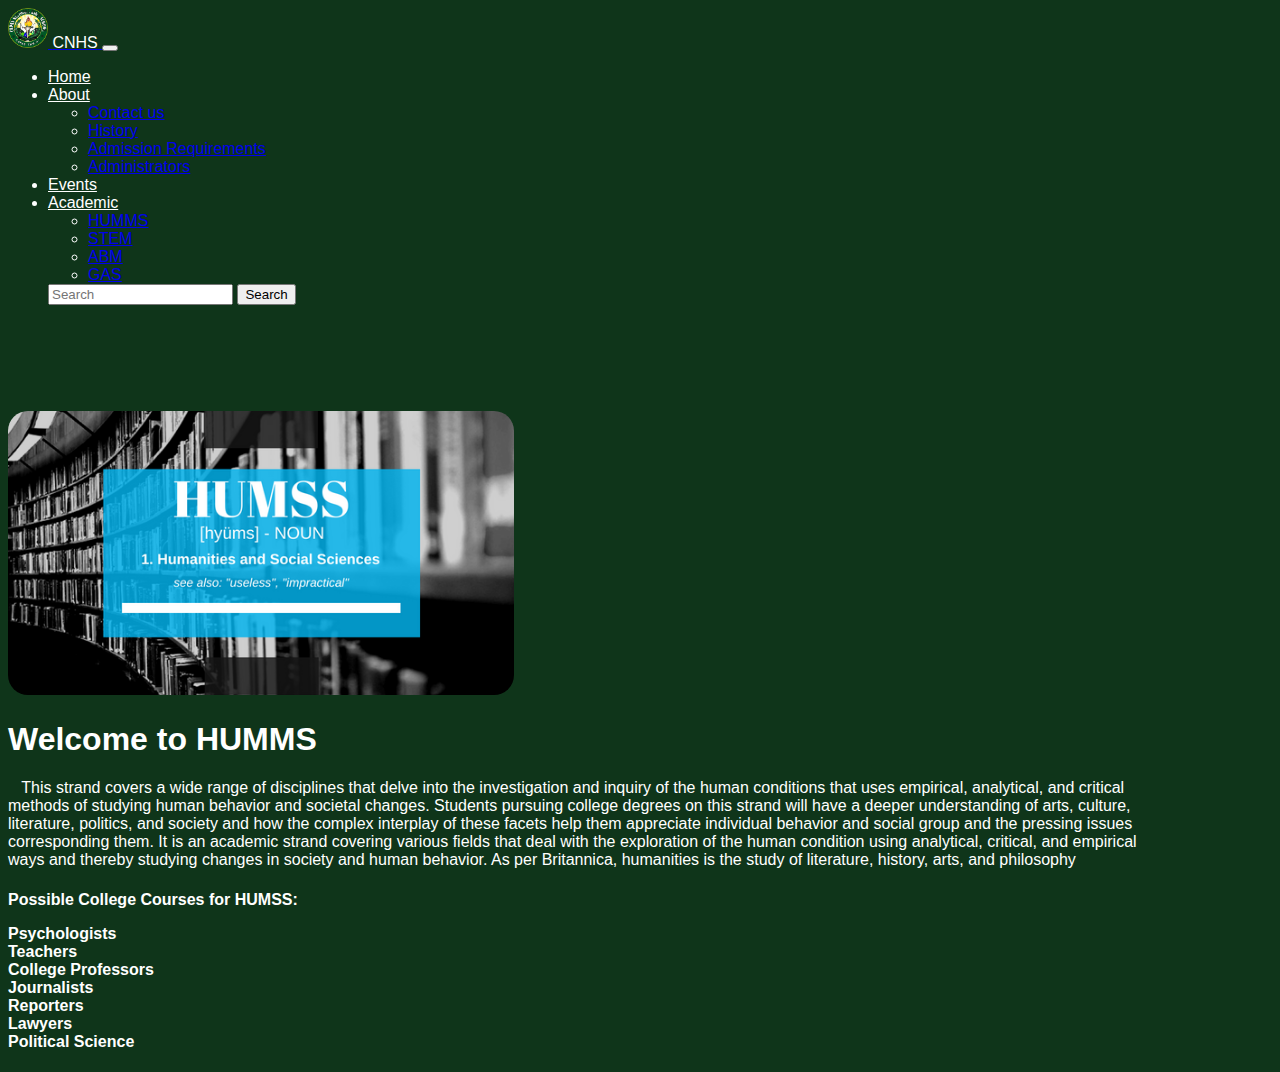
<file: HUMMS.html>
<!DOCTYPE html>
<html lang="en">
<head>
    <meta charset="UTF-8">
    <meta http-equiv="X-UA-Compatible" content="IE=edge">
    <meta name="viewport" content="width=device-width, initial-scale=1.0">
    <title>CNHS</title>
    <link href="https://cdn.jsdelivr.net/npm/bootstrap@5.3.0-alpha3/dist/css/bootstrap.min.css" rel="stylesheet" integrity="sha384-KK94CHFLLe+nY2dmCWGMq91rCGa5gtU4mk92HdvYe+M/SXH301p5ILy+dN9+nJOZ" crossorigin="anonymous">
    <link rel="stylesheet" href="css/historySTyle.css">
    <link rel="stylesheet" href="css/spinner.css">
    <link rel="stylesheet" href="https://cdnjs.cloudflare.com/ajax/libs/font-awesome/6.4.0/css/all.min.css" integrity="sha512-iecdLmaskl7CVkqkXNQ/ZH/XLlvWZOJyj7Yy7tcenmpD1ypASozpmT/E0iPtmFIB46ZmdtAc9eNBvH0H/ZpiBw==" crossorigin="anonymous" referrerpolicy="no-referrer" />
</head>
<body style="background-color: #0f351a; color: white;" >
  <div class="spinner ">
    <img src="pic/logo.png" class="size spin" role="status">
        <span class="visually-hidden">Loading</span>        
    </div>
      <header>
          <nav class="navbar navbar-expand-lg fixed-top" style="background-color: #0f351a;"  >
            <div class="nav-con container-fluid container">
              <a class="navbar-brand fs-3 fw-bold text-uppercase" href="#">
                <img src="pic/logo.png" alt="Logo" height="40" class="d-inline-block align-text-top ">
                <span class=" d-md-inline-block" style="color: white;">CNHS</span>
            </a>
              <button class="navbar-toggler custom-toggler" type="button" data-bs-toggle="collapse" data-bs-target="#navbarNav" aria-controls="navbarNav" aria-expanded="false" aria-label="Toggle navigation">
                <span class="navbar-toggler-icon "style="background-color: white;"></span>
              </button>
              
        
              <div class="collapse navbar-collapse fw-bold fs-5" id="navbarNav">
                <ul class="navbar-nav ms-auto">
                    <li class="nav-item">
                        <a class="nav-link"  style="color: white;" href="index.html">Home</a>
                    </li>
                    <!-- about -->
                    <li class="nav-item dropdown">
                        <a class="nav-link dropdown-toggle"  style="color: white;" href="#" id="About" role="button" data-bs-toggle="dropdown" aria-expanded="false">
                            About
                        </a>
                        <ul class="dropdown-menu" aria-labelledby="About" >
                            <li><a class="dropdown-item" href="contactus.html">Contact us</a></li>
                            <li><a class="dropdown-item" href="history.html">History</a></li>
                            <li><a class="dropdown-item" href="admission.html">Admission Requirements</a></li>
                            <li><a class="dropdown-item" href="administrator.html">Administrators</a></li>
                        </ul>
                    </li>
                    <li class="nav-item">
                      <a class="nav-link"  style="color: white;" href="event.html">Events</a>
        
                      <li class="nav-item dropdown">
                        <a class="nav-link dropdown-toggle"  style="color: white;" href="#" id="ACademic" role="button" data-bs-toggle="dropdown" aria-expanded="false">
                            Academic
                        </a>
                        <!-- academics -->
                        <ul class="dropdown-menu" aria-labelledby="About">
                            <li><a class="dropdown-item" href="HUMMS.html">HUMMS</a></li>
                            <li><a class="dropdown-item" href="STEM.html">STEM</a></li>
                            <li><a class="dropdown-item" href="ABM.html">ABM</a></li>
                            <li><a class="dropdown-item" href="GAS.html">GAS</a></li>
                        </ul>
                    </li>
                <form class="d-flex" role="search">
                  <input class="form-control me-2" type="search" placeholder="Search" aria-label="Search">
                  <button class="btn btn-outline-success" type="submit">Search</button>
                </form>
                </ul>
            </div>
          </nav>
          <br><br><br><br><br>
        </header>
        
        <main class="container mt-5">
          <div class="container-fluid text-center">
            <img src="pic/humms.png" style="width: 40%; border-radius: 20px;">
          </div>
          <div class="container-fluid  " style="width: 90%; ">
            <h1 class="text-center">Welcome to HUMMS</h1>
            <p>  &nbsp; &nbsp;This strand covers a wide range of disciplines that delve into the investigation and inquiry of the human conditions that uses empirical, analytical, and critical methods of studying human behavior and societal changes. Students pursuing college degrees on this strand will have a deeper understanding of arts, culture, literature, politics, and society and how the complex interplay of these facets help them appreciate individual behavior and social group and the pressing issues corresponding them.
              It is an academic strand covering various fields that deal with the exploration of the human condition using analytical, critical, and empirical ways and thereby studying changes in society and human behavior. As per Britannica, humanities is the study of literature, history, arts, and philosophy
            </p>
             <h4><p>Possible College Courses for HUMSS:</p>
             <li>Psychologists </li>
             <li>Teachers</li>
             <li>College Professors </li>
             <li>Journalists </li>
             <li>Reporters</li>
             <li>Lawyers</li>
             <li>Political Science</li></h4>
            </div>
            </main>
        
     <script src="https://cdn.jsdelivr.net/npm/bootstrap@5.3.0-alpha3/dist/js/bootstrap.bundle.min.js" integrity="sha384-ENjdO4Dr2bkBIFxQpeoTz1HIcje39Wm4jDKdf19U8gI4ddQ3GYNS7NTKfAdVQSZe" crossorigin="anonymous"></script>
     <script src="js/main.js"></script>
   </body>
 </html>
</file>
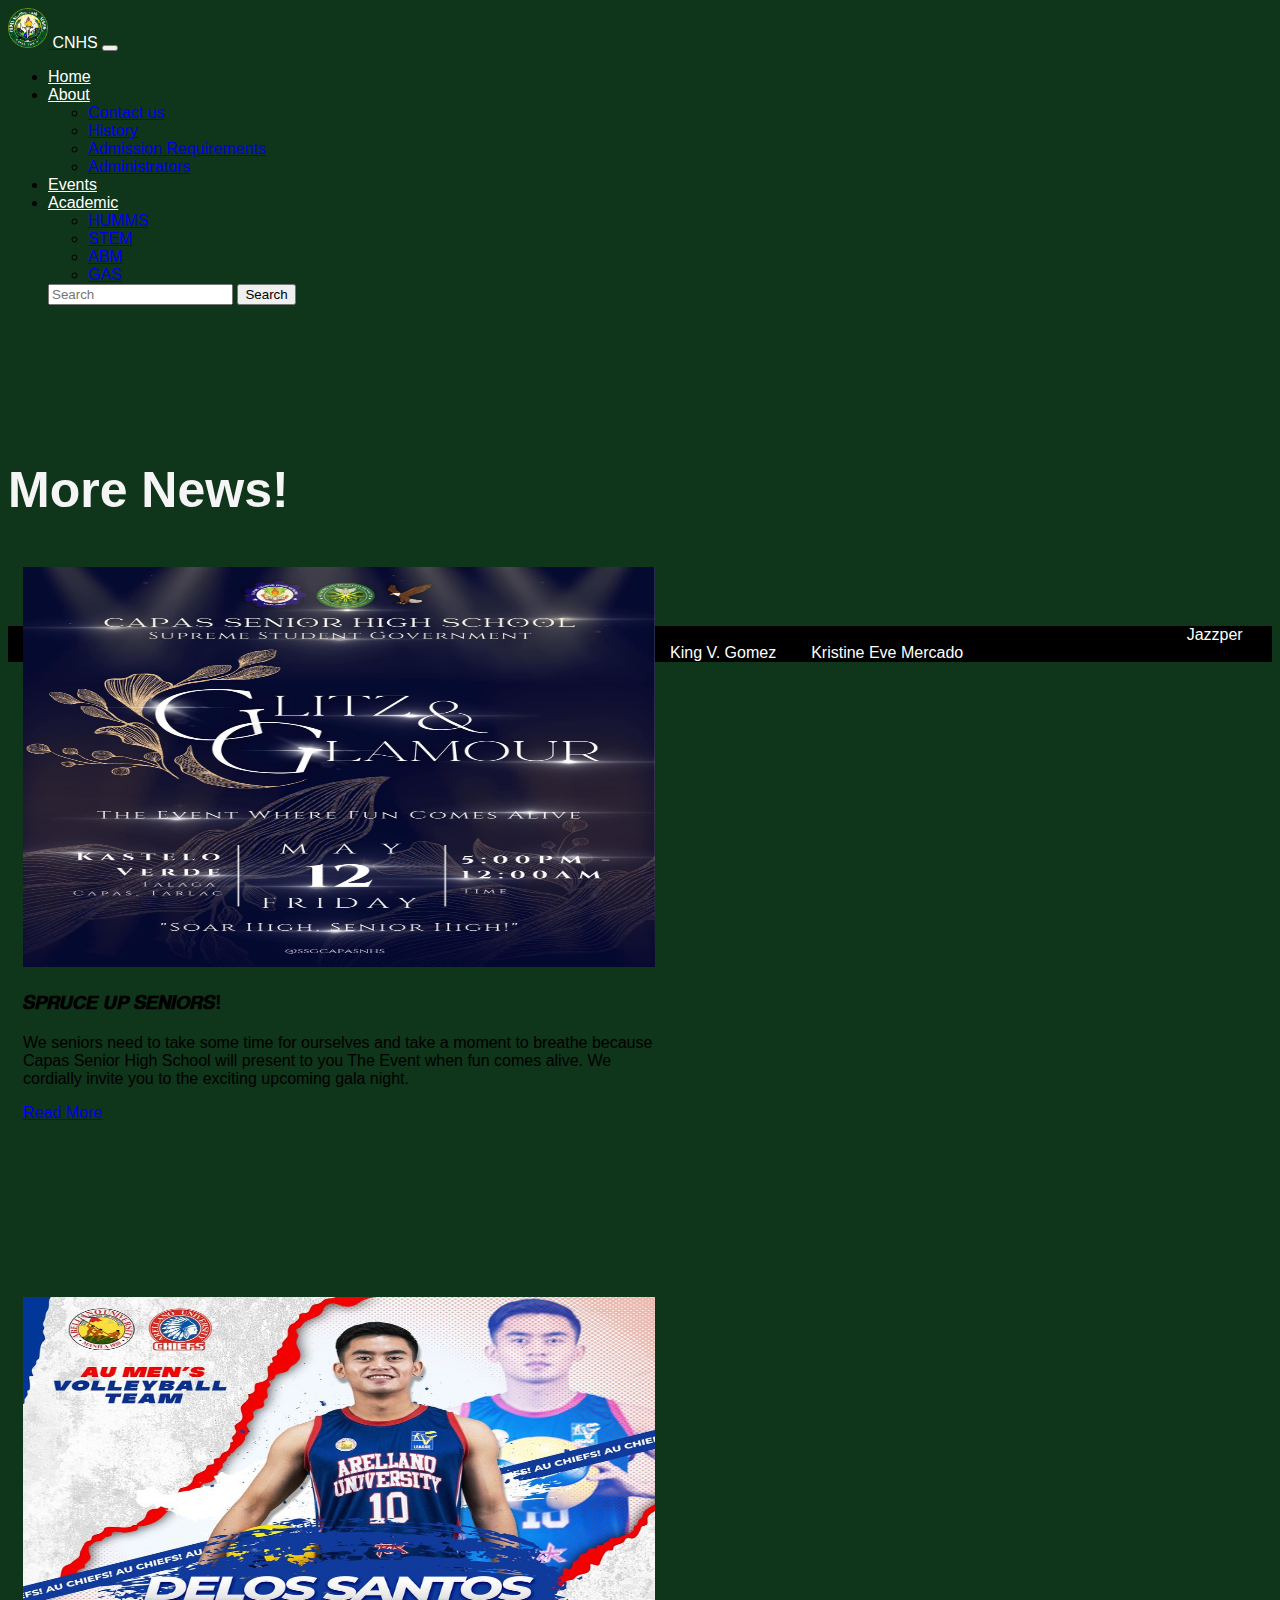
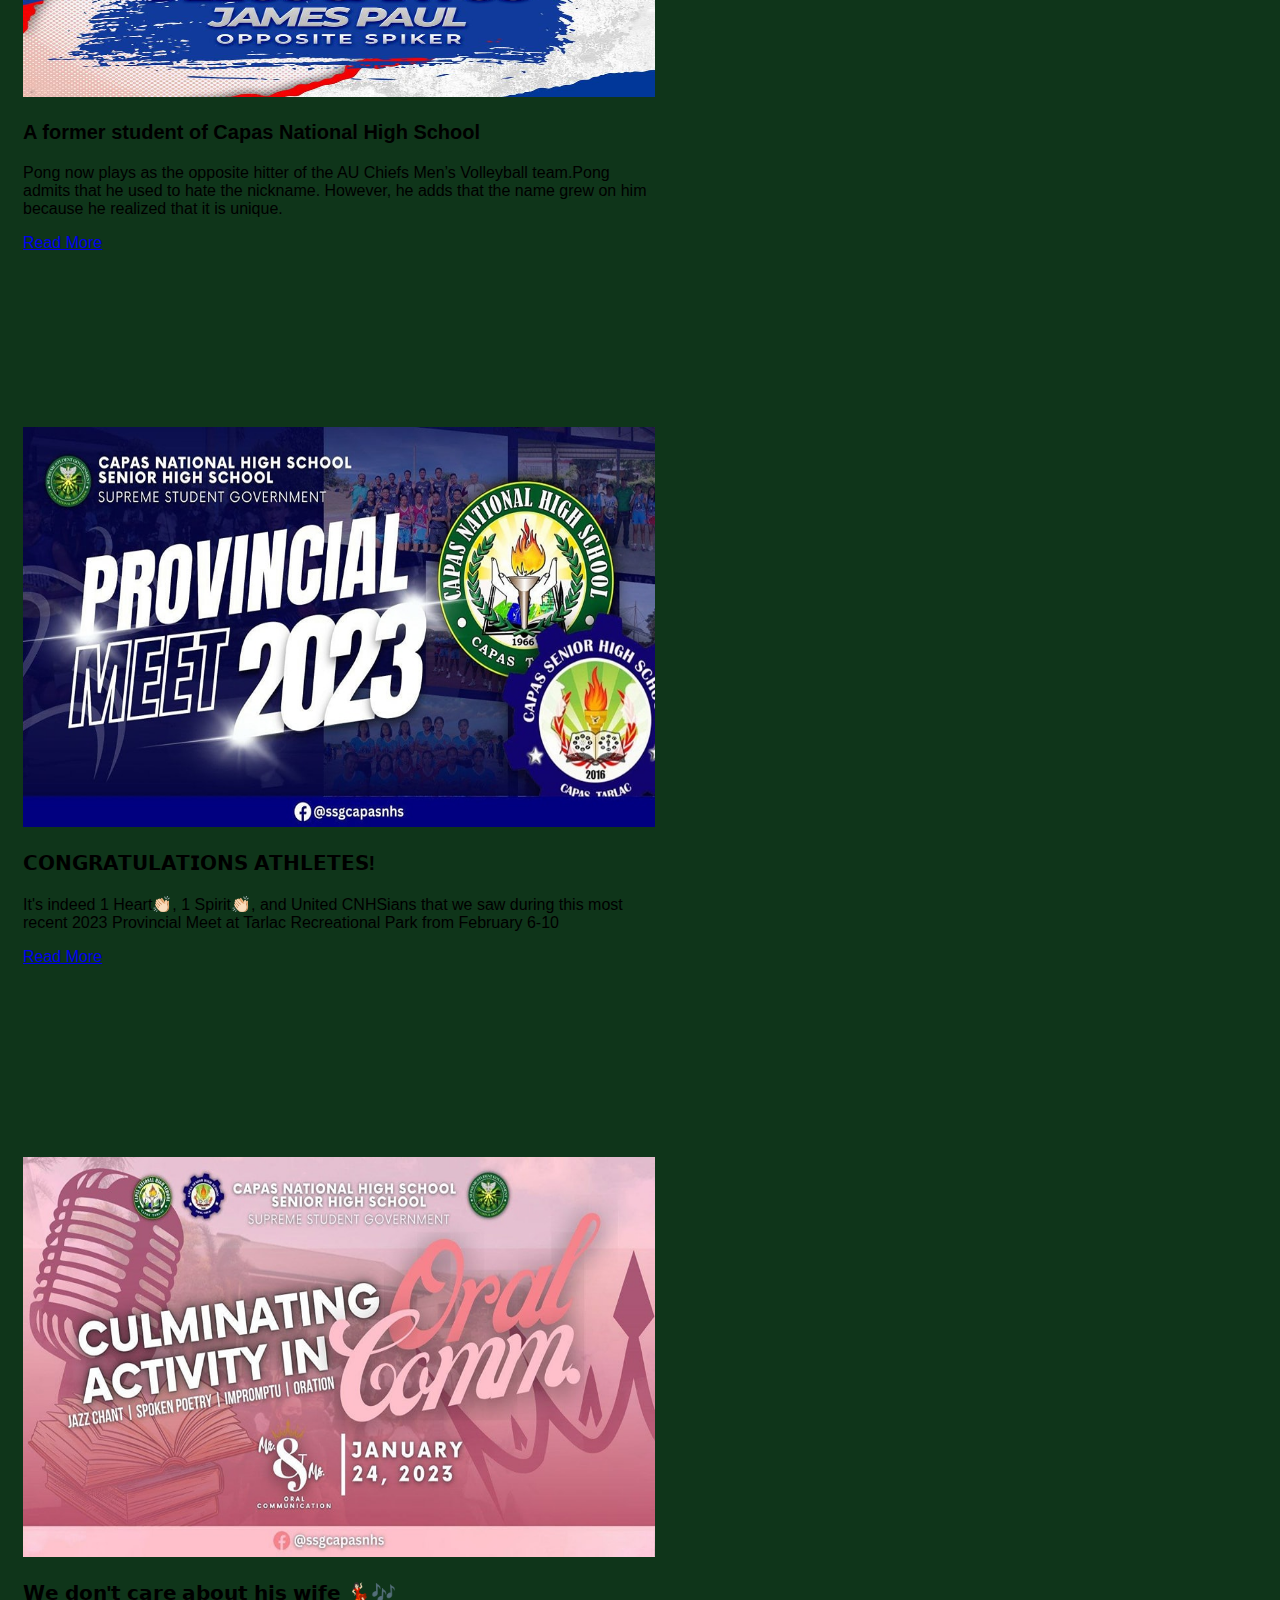
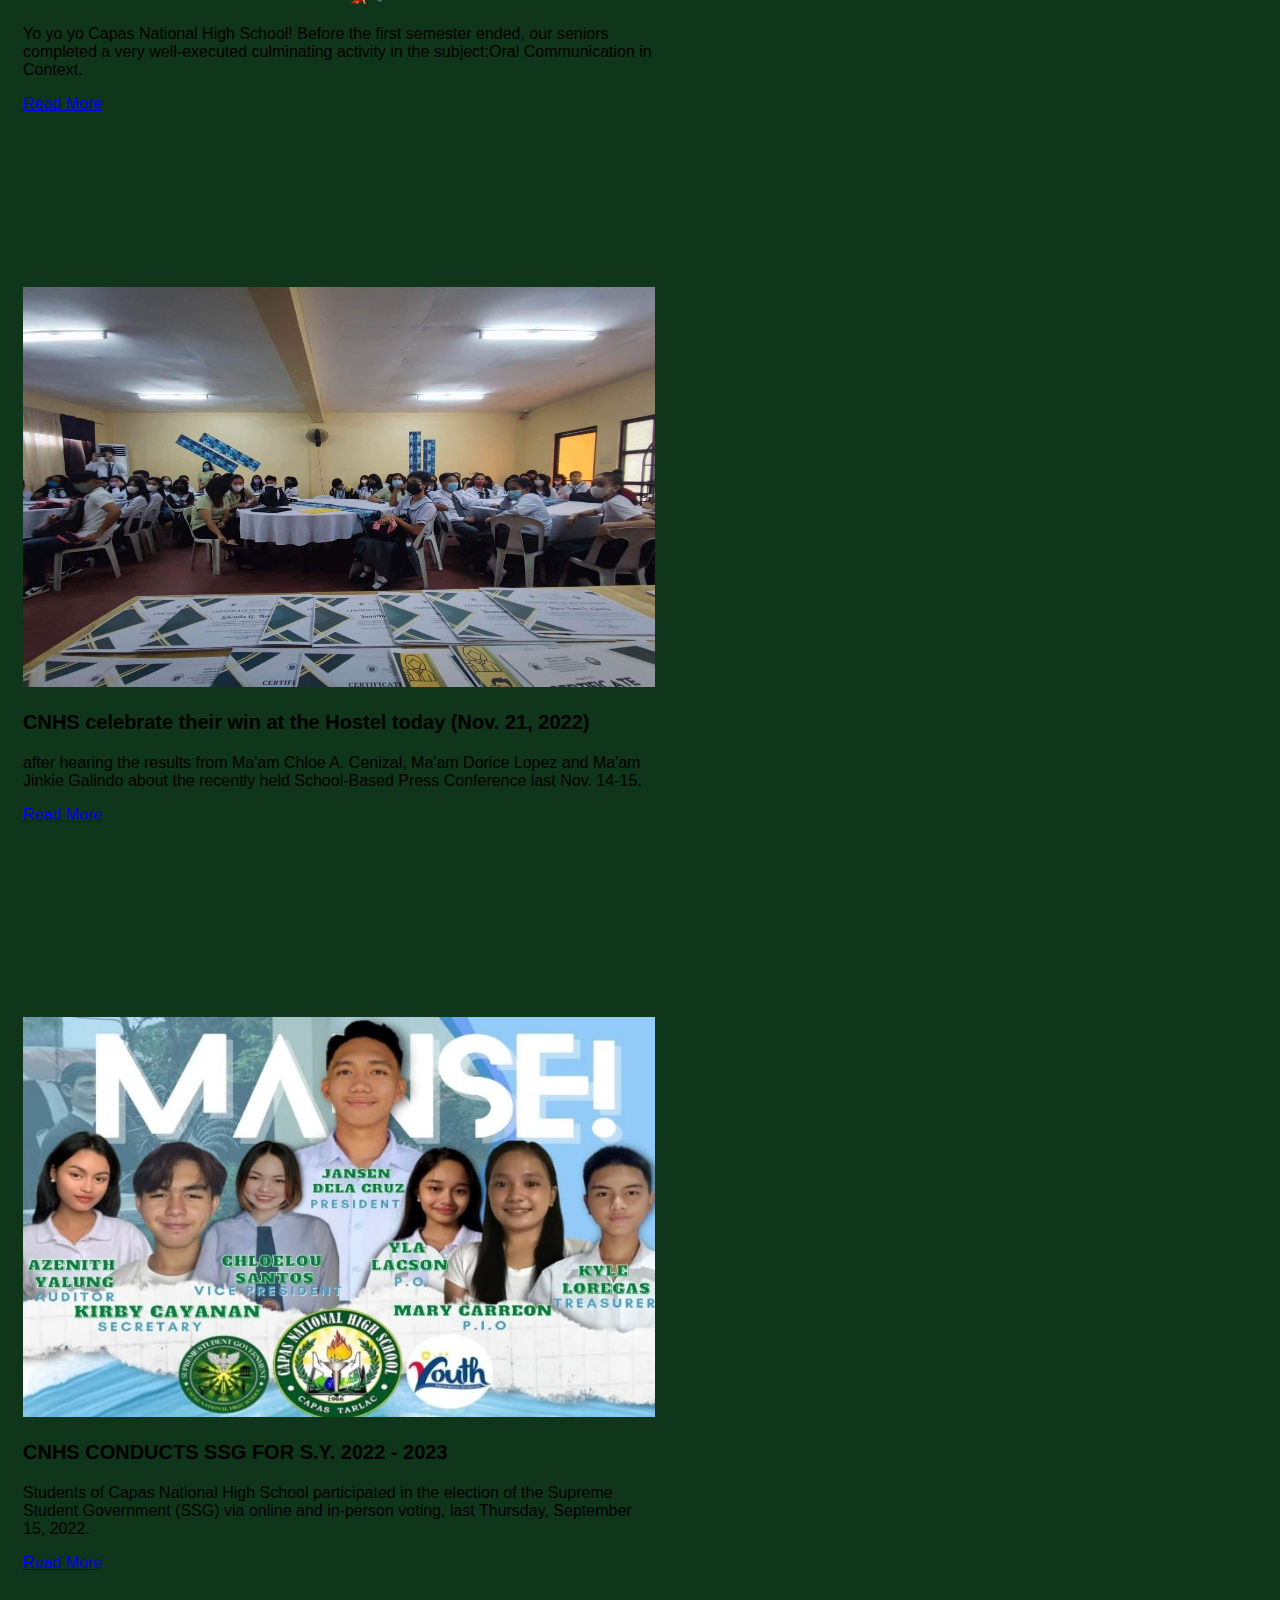
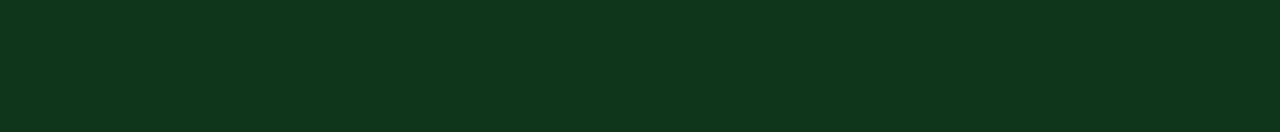
<file: morenews.html>
<!DOCTYPE html>
<html lang="en">
<head>
    <meta charset="UTF-8">
    <meta http-equiv="X-UA-Compatible" content="IE=edge">
    <meta name="viewport" content="width=device-width, initial-scale=1.0">
    <title>CNHS</title>
    <link href="https://cdn.jsdelivr.net/npm/bootstrap@5.3.0-alpha3/dist/css/bootstrap.min.css" rel="stylesheet" integrity="sha384-KK94CHFLLe+nY2dmCWGMq91rCGa5gtU4mk92HdvYe+M/SXH301p5ILy+dN9+nJOZ" crossorigin="anonymous">
    <link rel="stylesheet" href="css/style.css">
    <link rel="stylesheet" href="css/spinner.css">
    <link rel="stylesheet" href="https://cdnjs.cloudflare.com/ajax/libs/font-awesome/6.4.0/css/all.min.css" integrity="sha512-iecdLmaskl7CVkqkXNQ/ZH/XLlvWZOJyj7Yy7tcenmpD1ypASozpmT/E0iPtmFIB46ZmdtAc9eNBvH0H/ZpiBw==" crossorigin="anonymous" referrerpolicy="no-referrer" />
</head>

<body style="background-color: #0f351a;">
  <div class="spinner ">
    <img src="pic/logo.png" class="size spin" role="status">
        <span class="visually-hidden">Loading</span>        
    </div>
  <header>
  <nav class="navbar navbar-expand-lg fixed-top" style="background-color: #0f351a;"  >
    <div class="nav-con container-fluid container">
      <a class="navbar-brand fs-3 fw-bold text-uppercase" href="#">
        <img src="pic/logo.png" alt="Logo" height="40" class="d-inline-block align-text-top ">
        <span class=" d-md-inline-block" style="color: white;">CNHS</span>
    </a>
      <button class="navbar-toggler custom-toggler" type="button" data-bs-toggle="collapse" data-bs-target="#navbarNav" aria-controls="navbarNav" aria-expanded="false" aria-label="Toggle navigation">
        <span class="navbar-toggler-icon "style="background-color: white;"></span>
      </button>
      

      <div class="collapse navbar-collapse fw-bold fs-5" id="navbarNav">
        <ul class="navbar-nav ms-auto">
            <li class="nav-item">
                <a class="nav-link"  style="color: white;" href="index.html">Home</a>
            </li>
            <!-- about -->
            <li class="nav-item dropdown">
                <a class="nav-link dropdown-toggle"  style="color: white;" href="#" id="About" role="button" data-bs-toggle="dropdown" aria-expanded="false">
                    About
                </a>
                <ul class="dropdown-menu" aria-labelledby="About" >
                    <li><a class="dropdown-item" href="contactus.html">Contact us</a></li>
                    <li><a class="dropdown-item" href="history.html">History</a></li>
                    <li><a class="dropdown-item" href="admission.html">Admission Requirements</a></li>
                    <li><a class="dropdown-item" href="administrator.html">Administrators</a></li>
                </ul>
            </li>
            <li class="nav-item">
              <a class="nav-link"  style="color: white;" href="event.html">Events</a>

              <li class="nav-item dropdown">
                <a class="nav-link dropdown-toggle"  style="color: white;" href="#" id="ACademic" role="button" data-bs-toggle="dropdown" aria-expanded="false">
                    Academic
                </a>
                <!-- academics -->
                <ul class="dropdown-menu" aria-labelledby="About">
                    <li><a class="dropdown-item" href="HUMMS.html">HUMMS</a></li>
                    <li><a class="dropdown-item" href="STEM.html">STEM</a></li>
                    <li><a class="dropdown-item" href="ABM.html">ABM</a></li>
                    <li><a class="dropdown-item" href="GAS.html">GAS</a></li>
                </ul>
            </li>

        <form class="d-flex" role="search">
          <input class="form-control me-2" type="search" placeholder="Search" aria-label="Search">
          <button class="btn btn-outline-success" type="submit">Search</button>
        </form>
        </ul>
    </div>
  </nav>
</header>
<main >
    <!-- news -->
    <br><br><br><br>
    <div class="text-center" style="color: whitesmoke;"> <h1>More News!</h1></div>
   
<div class="container text-center">
  <div class="row gx-3">
    <div class="col-12 col-sm-6 col-md-4 col-lg-3 mt-5">
        <div class="card" style="height:700px">
          <img src="pic/news7.jpg" style="height:400px" class="card-img-top">
          <div class="card-body">
            <p class="card-text">
              <p style="font-size: 20px; font-weight: bold;">𝙎𝙋𝙍𝙐𝘾𝙀 𝙐𝙋 𝙎𝙀𝙉𝙄𝙊𝙍𝙎!</p>
             We seniors need to take some time for ourselves and take a moment to breathe because Capas Senior High School will present to you The Event when fun comes alive. We cordially invite you to the exciting upcoming gala night.
            </p>
            <a href="#">Read More</a>
          </div>
        </div>
      </div>
      <div class="col-12 col-sm-6 col-md-4 col-lg-3 mt-5">
        <div class="card" style="height:700px">
          <img src="pic/news8.jpg" style="height:400px" class="card-img-top">
          <div class="card-body">
            <p class="card-text">
              <p style="font-size: 20px; font-weight: bold;">A former student of Capas National High School</p>
              Pong now plays as the opposite hitter of the AU Chiefs Men’s Volleyball team.Pong admits that he used to hate the nickname. However, he adds that the name grew on him because he realized that it is unique.
            </p>
            <a href="#">Read More</a>
          </div>
        </div>
      </div>
      <div class="col-12 col-sm-6 col-md-4 col-lg-3 mt-5">
        <div class="card"style="height:700px">
          <img src="pic/news9.jpg" style="height:400px" class="card-img-top">
          <div class="card-body">
            <p class="card-text">
              <p style="font-size: 20px; font-weight: bold;">𝗖𝗢𝗡𝗚𝗥𝗔𝗧𝗨𝗟𝗔𝗧𝗜𝗢𝗡𝗦 𝗔𝗧𝗛𝗟𝗘𝗧𝗘𝗦!</p>
              It's indeed 1 Heart👏🏻, 1 Spirit👏🏻, and United CNHSians that we saw during this most recent 2023 Provincial Meet at Tarlac Recreational Park from February 6-10
            </p>
            <a href="#">Read More</a>
          </div>
        </div>
      </div>
      <div class="col-12 col-sm-6 col-md-4 col-lg-3 mt-5">
        <div class="card"style="height:700px">
          <img src="pic/news10.jpg" style="height:400px" class="card-img-top">
          <div class="card-body">
            <p class="card-text">
              <p style="font-size: 20px; font-weight: bold;">𝗪𝗲 𝗱𝗼𝗻'𝘁 𝗰𝗮𝗿𝗲 𝗮𝗯𝗼𝘂𝘁 𝗵𝗶𝘀 𝘄𝗶𝗳𝗲 💃🏻🎶</p>
              Yo yo yo Capas National High School! Before the first semester ended, our seniors completed a very well-executed culminating activity in the subject:Oral Communication in Context. 
            </p>
            <a href="#">Read More</a>
          </div>
        </div>
      </div>
      <div class="col-12 col-sm-6 col-md-4 col-lg-3 mt-5">
        <div class="card" style="height:700px">
          <img src="pic/news.jpg" style="height:400px"" class="card-img-top">
          <div class="card-body">
            <p class="card-text">
              <p style="font-size: 20px; font-weight: bold;">CNHS celebrate their win at the Hostel today (Nov. 21, 2022)</p>
              after hearing the results from Ma'am Chloe A. Cenizal, Ma'am Dorice Lopez and Ma'am Jinkie Galindo about the recently held School-Based Press Conference last Nov. 14-15. 
            </p>
            <a href="#">Read More</a>
          </div>
        </div>
      </div>
      <div class="col-12 col-sm-6 col-md-4 col-lg-3 mt-5">
        <div class="card" style="height:700px">
          <img src="pic/news2.jpg" style="height:400px" class="card-img-top">
          <div class="card-body">
            <p class="card-text">
              <p style="font-size: 20px; font-weight: bold;">CNHS CONDUCTS SSG FOR S.Y. 2022 - 2023</p>
              Students of Capas National High School participated in the election of the Supreme Student Government (SSG) via online and in-person voting, last Thursday, September 15, 2022.
            </p>
            <a href="#">Read More</a>
          </div>
        </div>
      </div>

      
 <section >             
   <div class="container-fluid text-center"  style="background-color: #0f351a; padding: 20px;"><a href="https://www.facebook.com/dwry103fmyourdreamradio" "> <i class="fa-brands fa-facebook fa-beat-fade fa-xl style="img-size""></i></a>
   &nbsp; <a href=""><i class="fa-solid fa-address-card fa-beat-fade fa-xl"></i></a>
   &nbsp; <a href=""><i class="fa-solid fa-envelope fa-beat-fade fa-xl"></i></a>
  </div>
 </section>
 </main>  
<footer style="background-color:black;"class="text-center">
 
  <div class="container-fluid text-center  text-white" >
    <p >© 2023 Capas National High School. All rights reserved. | Designed by &nbsp;: <a href="https://www.facebook.com/profile.php?id=100083501198738" style="text-decoration: none; color: white;" >Jazzper King V. Gomez</a> &nbsp;&nbsp;|| &nbsp;&nbsp;<a href="https://www.facebook.com/profile.php?id=100009018320167" style="text-decoration: none; color: white;">Kristine Eve Mercado</a></p>
  </div>
 </footer>   
    <script src="https://cdn.jsdelivr.net/npm/bootstrap@5.3.0-alpha3/dist/js/bootstrap.bundle.min.js" integrity="sha384-ENjdO4Dr2bkBIFxQpeoTz1HIcje39Wm4jDKdf19U8gI4ddQ3GYNS7NTKfAdVQSZe" crossorigin="anonymous"></script>
    <script src="js/main.js"></script>
  </body>
</html>
</file>
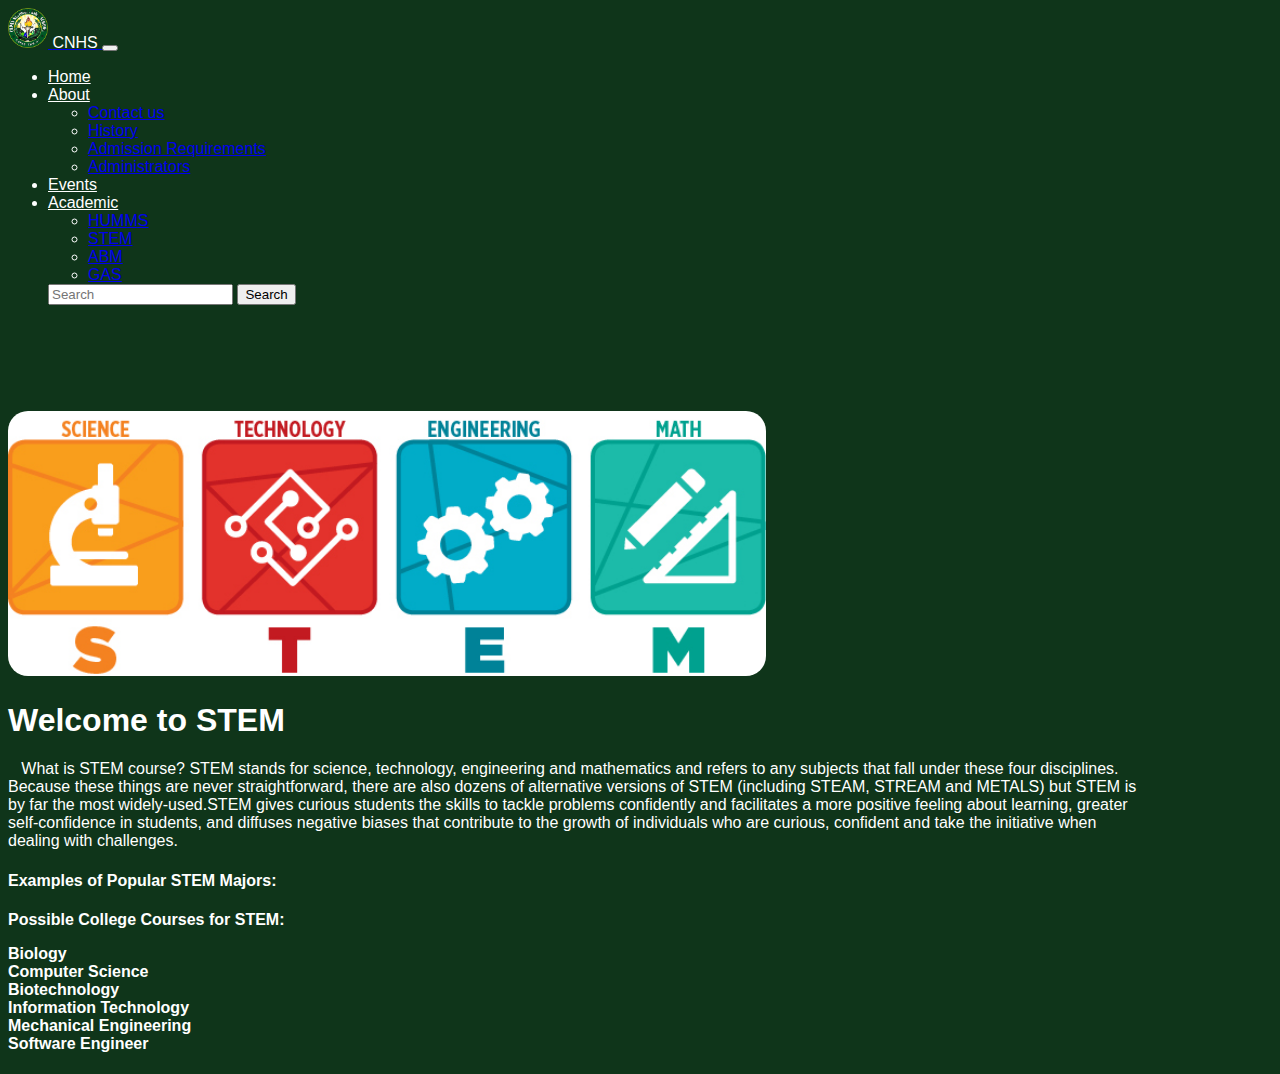
<file: STEM.html>
<!DOCTYPE html>
<html lang="en">
<head>
    <meta charset="UTF-8">
    <meta http-equiv="X-UA-Compatible" content="IE=edge">
    <meta name="viewport" content="width=device-width, initial-scale=1.0">
    <title>CNHS</title>
    <link href="https://cdn.jsdelivr.net/npm/bootstrap@5.3.0-alpha3/dist/css/bootstrap.min.css" rel="stylesheet" integrity="sha384-KK94CHFLLe+nY2dmCWGMq91rCGa5gtU4mk92HdvYe+M/SXH301p5ILy+dN9+nJOZ" crossorigin="anonymous">
    <link rel="stylesheet" href="css/historySTyle.css">
    <link rel="stylesheet" href="css/spinner.css">
    <link rel="stylesheet" href="https://cdnjs.cloudflare.com/ajax/libs/font-awesome/6.4.0/css/all.min.css" integrity="sha512-iecdLmaskl7CVkqkXNQ/ZH/XLlvWZOJyj7Yy7tcenmpD1ypASozpmT/E0iPtmFIB46ZmdtAc9eNBvH0H/ZpiBw==" crossorigin="anonymous" referrerpolicy="no-referrer" />
</head>
<body style="background-color: #0f351a; color: white;" >
  <div class="spinner ">
    <img src="pic/logo.png" class="size spin" role="status">
        <span class="visually-hidden">Loading</span>        
    </div>
      <header>
          <nav class="navbar navbar-expand-lg fixed-top" style="background-color: #0f351a;"  >
            <div class="nav-con container-fluid container">
              <a class="navbar-brand fs-3 fw-bold text-uppercase" href="#">
                <img src="pic/logo.png" alt="Logo" height="40" class="d-inline-block align-text-top ">
                <span class=" d-md-inline-block" style="color: white;">CNHS</span>
            </a>
              <button class="navbar-toggler custom-toggler" type="button" data-bs-toggle="collapse" data-bs-target="#navbarNav" aria-controls="navbarNav" aria-expanded="false" aria-label="Toggle navigation">
                <span class="navbar-toggler-icon "style="background-color: white;"></span>
              </button>
              
        
              <div class="collapse navbar-collapse fw-bold fs-5" id="navbarNav">
                <ul class="navbar-nav ms-auto">
                    <li class="nav-item">
                        <a class="nav-link"  style="color: white;" href="index.html">Home</a>
                    </li>
                    <!-- about -->
                    <li class="nav-item dropdown">
                        <a class="nav-link dropdown-toggle"  style="color: white;" href="#" id="About" role="button" data-bs-toggle="dropdown" aria-expanded="false">
                            About
                        </a>
                        <ul class="dropdown-menu" aria-labelledby="About" >
                            <li><a class="dropdown-item" href="contactus.html">Contact us</a></li>
                            <li><a class="dropdown-item" href="history.html">History</a></li>
                            <li><a class="dropdown-item" href="admission.html">Admission Requirements</a></li>
                            <li><a class="dropdown-item" href="administrator.html">Administrators</a></li>
                        </ul>
                    </li>
                    <li class="nav-item">
                      <a class="nav-link"  style="color: white;" href="event.html">Events</a>
        
                      <li class="nav-item dropdown">
                        <a class="nav-link dropdown-toggle"  style="color: white;" href="#" id="ACademic" role="button" data-bs-toggle="dropdown" aria-expanded="false">
                            Academic
                        </a>
                        <!-- academics -->
                        <ul class="dropdown-menu" aria-labelledby="About">
                            <li><a class="dropdown-item" href="HUMMS.html">HUMMS</a></li>
                            <li><a class="dropdown-item" href="STEM.html">STEM</a></li>
                            <li><a class="dropdown-item" href="ABM.html">ABM</a></li>
                            <li><a class="dropdown-item" href="GAS.html">GAS</a></li>
                        </ul>
                    </li>
                <form class="d-flex" role="search">
                  <input class="form-control me-2" type="search" placeholder="Search" aria-label="Search">
                  <button class="btn btn-outline-success" type="submit">Search</button>
                </form>
                </ul>
            </div>
          </nav>
          <br><br><br><br><br>
        </header>
       
        <main class="container mt-5">
          <div class="container-fluid text-center">
            <img src="pic/stem.jpg" style="width: 60%;border-radius: 20px;">
          </div>
          <div class="container-fluid ; " style="width: 90%; ">
            <h1 class="text-center">Welcome to STEM</h1>
            <p> &nbsp; &nbsp;What is STEM course?
              STEM stands for science, technology, engineering and mathematics and refers to any subjects that fall under these four disciplines. Because these things are never straightforward, there are also dozens of alternative versions of STEM (including STEAM, STREAM and METALS) but STEM is by far the most widely-used.STEM gives curious students the skills to tackle problems confidently and facilitates a more positive feeling about learning, greater self-confidence in students, and diffuses negative biases that contribute to the growth of individuals who are curious, confident and take the initiative when dealing with challenges.</p>
              <h4 class="text-center"><p>Examples of Popular STEM Majors:</p>
                <h4><p>Possible College Courses for STEM:</p>
                  <li>Biology </li>
                  <li>Computer Science</li>
                  <li>Biotechnology </li>
                  <li>Information Technology </li>
                  <li>Mechanical Engineering</li>
                  <li>Software Engineer</li>
                  </h4>
            </div>
          </main>
        
     <script src="https://cdn.jsdelivr.net/npm/bootstrap@5.3.0-alpha3/dist/js/bootstrap.bundle.min.js" integrity="sha384-ENjdO4Dr2bkBIFxQpeoTz1HIcje39Wm4jDKdf19U8gI4ddQ3GYNS7NTKfAdVQSZe" crossorigin="anonymous"></script>
     <script src="js/main.js"></script>
   </body>
 </html>
</file>
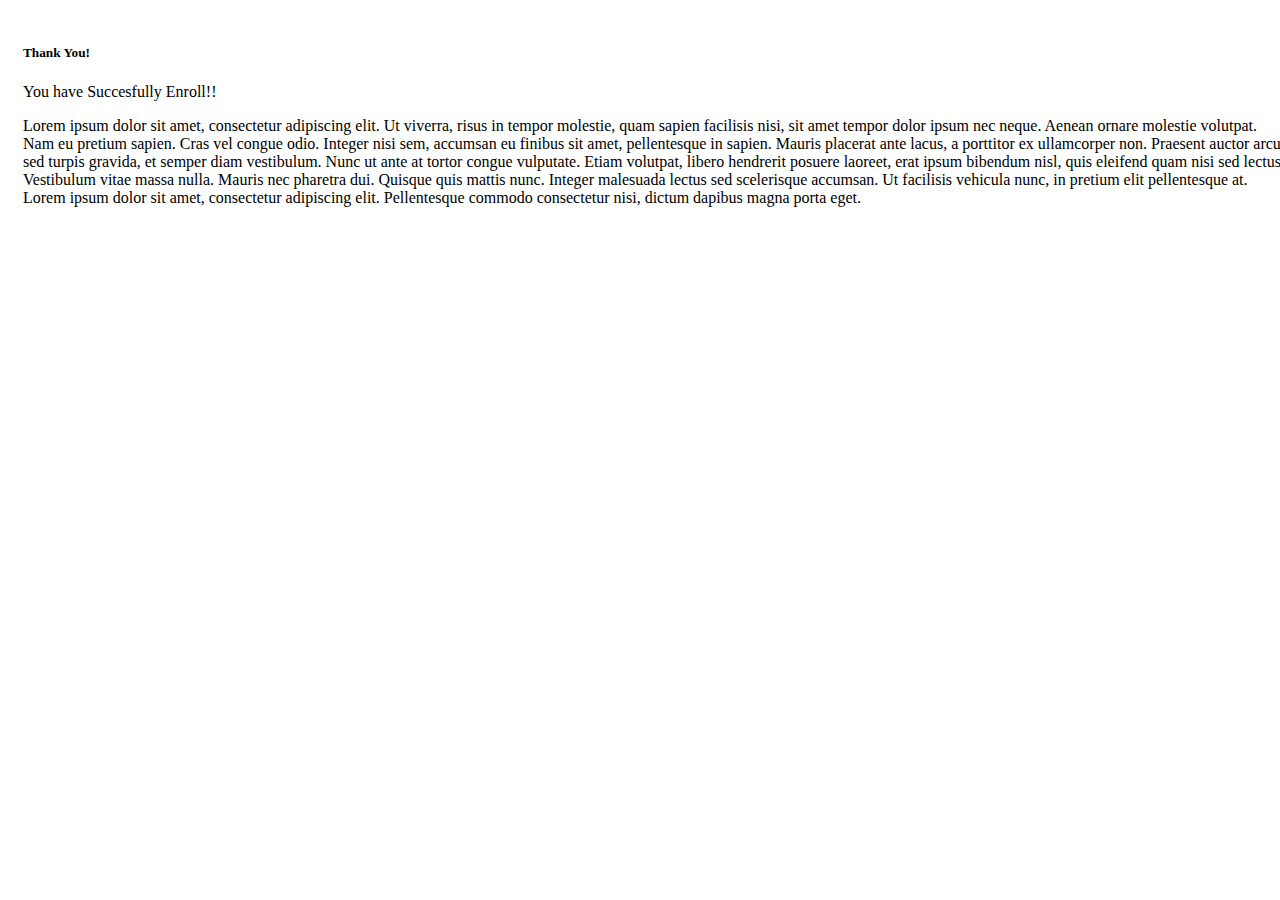
<file: thanks.html>
<!DOCTYPE html>
<html lang="en">
<head>
    <meta charset="UTF-8">
    <meta http-equiv="X-UA-Compatible" content="IE=edge">
    <meta name="viewport" content="width=device-width, initial-scale=1.0">
    <title>CNHS</title>
    <link href="https://cdn.jsdelivr.net/npm/bootstrap@5.3.0-alpha3/dist/css/bootstrap.min.css" rel="stylesheet" integrity="sha384-KK94CHFLLe+nY2dmCWGMq91rCGa5gtU4mk92HdvYe+M/SXH301p5ILy+dN9+nJOZ" crossorigin="anonymous">
    <link rel="stylesheet" href="css/style.css">
    <link rel="stylesheet" href="https://cdnjs.cloudflare.com/ajax/libs/font-awesome/6.4.0/css/all.min.css" integrity="sha512-iecdLmaskl7CVkqkXNQ/ZH/XLlvWZOJyj7Yy7tcenmpD1ypASozpmT/E0iPtmFIB46ZmdtAc9eNBvH0H/ZpiBw==" crossorigin="anonymous" referrerpolicy="no-referrer" />
</head>

<body>
    <div class="container-fluid">
        <div class="row">
          <div class="col-md-12 ">
            <div class="card">
              <div class="card-body">
                <h5 class="card-title">Thank You!</h5>
                <p class="card-text">You have Succesfully Enroll!!</p>
                <p class="card-text">Lorem ipsum dolor sit amet, consectetur adipiscing elit. Ut viverra, risus in tempor molestie, quam sapien facilisis nisi, sit amet tempor dolor ipsum nec neque. Aenean ornare molestie volutpat. Nam eu pretium sapien. Cras vel congue odio. Integer nisi sem, accumsan eu finibus sit amet, pellentesque in sapien. Mauris placerat ante lacus, a porttitor ex ullamcorper non. Praesent auctor arcu sed turpis gravida, et semper diam vestibulum. Nunc ut ante at tortor congue vulputate. Etiam volutpat, libero hendrerit posuere laoreet, erat ipsum bibendum nisl, quis eleifend quam nisi sed lectus. Vestibulum vitae massa nulla. Mauris nec pharetra dui. Quisque quis mattis nunc. Integer malesuada lectus sed scelerisque accumsan. Ut facilisis vehicula nunc, in pretium elit pellentesque at. Lorem ipsum dolor sit amet, consectetur adipiscing elit. Pellentesque commodo consectetur nisi, dictum dapibus magna porta eget.
                </p>
              </div>
            </div>
          </div>
        </div>
      </div>

    


    <script src="https://cdn.jsdelivr.net/npm/bootstrap@5.3.0-alpha3/dist/js/bootstrap.bundle.min.js" integrity="sha384-ENjdO4Dr2bkBIFxQpeoTz1HIcje39Wm4jDKdf19U8gI4ddQ3GYNS7NTKfAdVQSZe" crossorigin="anonymous"></script>
    <script src="js/main.js"></script>
  </body>
</html>
</file>
<file: css/style.css>
/* loading Screen */



.img-spinner  {
  background-color: lightgray;
  position: fixed;
  top:0;
  left:0;
  width:100%;
  height:1000px;
  z-index:9999;
  display:flex;
  justify-content: center;
  align-items: center;
  transition:all 1s ease;
}
.img-size {
  width:50%;
}
@keyframes spinning {
  from {transform: rotate(0deg);}
  to {transform: rotate(360deg)}
  
}
.spin {
  animation-name:spinning;
  animation-duration: 1s;
  animation-iteration-count: infinite;
  animation-timing-function: linear;
}
@media only screen and (min-width: 768px) {
  .img-size {
      width:25%;
  }
  .img-spinner {
      margin-top: -85px;
  }
}

@media only screen and (min-width:992px) {
  .img-size {
      width:15%;
  }
}


main{
    margin-top: 50px;
   padding: 0;
}
#img1{
  background-image:linear-gradient(to bottom, #1a0d0d98, #ffffff38), url(../pic/2.jpg);
  background-size:cover ;
  background-repeat: no-repeat;
  background-position: 0%;
}
#landing{
    
    height: 50vw;
    text-align: center;
    display: grid;
    place-content: center;
    color: white;
    font-family: 'Times New Roman', Times, serif;
}
h1{
    font-size: 40px;
    font-weight: bold;
}
.img{
    opacity: 1;
  display: block;
  width: 100%;
  height: auto;
  transition: .5s ease;
  backface-visibility: hidden;
}
.img{
    width: 100%;
    height: auto;
}

.container tex-center{
        display:flex;
        flex-direction:column;
        }

.card-text{
    text-align:inherit;
}
.card{
    height: 550px;
    width: 100%;
}

 [class*="col-"] {
    width: 100%;
  }

  [class*="col-"] {
    float: left;
    padding: 15px;
  }
  .card-img-top{
    width: 100%;
    height: auto;
  }
  .button {
    background-color: #4CAF50;
    border: none;
    color: white;
    padding: 15px 32px;
    text-align: center;
    text-decoration: none;
    display: inline-block;
    font-size: 16px;
    margin: 4px 2px;
    cursor: pointer;
  }

@media only screen and (min-width: 600px) {
    /* For tablets: */
    .col-sm-1   {width: 8.33%;}
    .col-sm-2 {width: 16.66%;}
    .col-sm-3 {width: 25%;}
    .col-sm-4 {width: 33.33%;}
    .col-sm-5 {width: 41.66%;}
    .col-sm-6 {width: 50%;}
    .col-sm-7 {width: 58.33%;}
    .col-sm-8 {width: 66.66%;}
    .col-sm-9 {width: 75%;}
    .col-sm-10 {width: 83.33%;}
    .col-sm-11 {width: 91.66%;}
    .col-sm-12 {width: 100%;}
    h1{
        font-size: 50px;
    }
    #landing{
        background-size:99%;
      }
   
    
}
</file>
<file: css/spinner.css>
*{
    font-family: Arial, Helvetica, sans-serif;
}
.spinner  {
    background-color: lightgray;
    position: fixed;
    top:0;
    left:0;
    width:100%;
    height:1000px;
    z-index:9999;
    display:flex;
    justify-content: center;
    align-items: center;
    transition:all 1s ease;
  }
  .size {
    width:50%;
  }
  @keyframes spinning {
    from {transform: rotate(0deg);}
    to {transform: rotate(360deg)}
    
  }
  .spin {
    animation-name:spinning;
    animation-duration: 1s;
    animation-iteration-count: infinite;
    animation-timing-function: linear;
  }
  @media only screen and (min-width: 768px) {
    .size {
        width:25%;
    }
    .spinner {
        margin-top: -85px;
    }
  }
  
  @media only screen and (min-width:992px) {
    .size {
        width:15%;
    }
    .footer {
    position: fixed;
    left: 0;
    bottom: 0;
    width: 100%;
    color: white;
    text-align: center;
  }
  }
</file>
<file: css/historySTyle.css>
/* loading Screen */
.img-spinner  {
    background-color: lightgray;
    position: fixed;
    top:0;
    left:0;
    width:100%;
    height:1000px;
    z-index:9999;
    display:flex;
    justify-content: center;
    align-items: center;
    transition:all 1s ease;
  }
  .img-size {
    width:50%;
  }
  @keyframes spinning {
    from {transform: rotate(0deg);}
    to {transform: rotate(360deg)}
    
  }
  .spin {
    animation-name:spinning;
    animation-duration: 1s;
    animation-iteration-count: infinite;
    animation-timing-function: linear;
  }
  @media only screen and (min-width: 768px) {
    .img-size {
        width:25%;
    }
    .img-spinner {
        margin-top: -85px;
    }
  }
  
  @media only screen and (min-width:992px) {
    .img-size {
        width:15%;
    }
}
#container{
    display: flex;
    flex-direction: column;
    align-items: center;
    justify-content: center;
    margin-top: 100px;
    text-align: center;
}
#about{
    width: 70%;
    height: auto;
    border: 2px solid black;
    padding: 20px;
    background-color: whitesmoke;
    color: black;
   
}
#mission, #vision, #goals{
    width: 70%;
    padding: 20px;
    border: 2px solid black;
    margin-top: 30px;
    background-color: whitesmoke;
    color: black;
}
#history{
    font-size: 25px;
    
}
#getTtl{
    font-size: 30px;
}
#aboutTtl{
    margin-top: -30px;
    font-size: 25px;

}
</file>
<file: css/administrator.css>
.img-spinner  {
    background-color: lightgray;
    position: fixed;
    top:0;
    left:0;
    width:100%;
    height:1000px;
    z-index:9999;
    display:flex;
    justify-content: center;
    align-items: center;
    transition:all 1s ease;
  }
  .img-size {
    width:50%;
  }
  @keyframes spinning {
    from {transform: rotate(0deg);}
    to {transform: rotate(360deg)}
    
  }
  .spin {
    animation-name:spinning;
    animation-duration: 1s;
    animation-iteration-count: infinite;
    animation-timing-function: linear;
  }
  @media only screen and (min-width: 768px) {
    .img-size {
        width:25%;
    }
    .img-spinner {
        margin-top: -85px;
    }
  }
  
  @media only screen and (min-width:992px) {
    .img-size {
        width:15%;
    }
}
#administrator{
    display: flex;
    flex-direction: column;
    align-items: center;
    justify-content: center;
 
    text-align: center;
}
#administrator p{
    width: 750px;
    font-size: 20px;
}
#grid{


  width:90%;
    height: auto;
    margin: 0;
    display: grid;
    grid-template-columns: 1fr 1fr 1fr;
    padding: 20px;
    font-size: 20px;
}

#grid div{
  color: black;
  border-radius: 10px;
  background-color: whitesmoke;
    padding: 20px;
    border: 2px solid black;
}
@media only screen and (max-width: 600px) {
  #grid{
    width:90%;
      height: auto;
      margin: 0;
      display: grid;
      grid-template-columns: 1fr 1fr 1fr;
      padding: 10px;
      font-size: 12px;
  }
  #grid div{
      
      padding: 10px;
      border: 2px solid black;
  }

}

/* Small devices (portrait tablets and large phones, 600px and up) */
</file>
<file: css/admissionv_2.css>
.spinner  {
    background-color: lightgray;
    position: fixed;
    top:0;
    left:0;
    width:100%;
    height:1000px;
    z-index:9999;
    display:flex;
    justify-content: center;
    align-items: center;
    transition:all 1s ease;
  }
  .size {
    width:50%;
  }
  @keyframes spinning {
    from {transform: rotate(0deg);}
    to {transform: rotate(360deg)}
    
  }
  .spin {
    animation-name:spinning;
    animation-duration: 1s;
    animation-iteration-count: infinite;
    animation-timing-function: linear;
  }
  @media only screen and (min-width: 768px) {
    .size {
        width:25%;
    }
    .spinner {
        margin-top: -85px;
    }
  }
  
  @media only screen and (min-width:992px) {
    .size {
        width:15%;
    }
    .footer {
    position: fixed;
    left: 0;
    bottom: 0;
    width: 100%;
    color: white;
    text-align: center;
  }
  }
</file>
<file: css/footershit.css>
footer {
    position: fixed;
    left: 0;
    bottom: 0;
    width: 100%;                     
    background-color: red;
    color: white;
    text-align: center;
  }
</file>
<file: css/evntStyle.css>
/* loading Screen */
.img-spinner  {
    background-color: lightgray;
    position: fixed;
    top:0;
    left:0;
    width:100%;
    height:1000px;
    z-index:9999;
    display:flex;
    justify-content: center;
    align-items: center;
    transition:all 1s ease;
  }
  .img-size {
    width:50%;
  }
  @keyframes spinning {
    from {transform: rotate(0deg);}
    to {transform: rotate(360deg)}
    
  }
  .spin {
    animation-name:spinning;
    animation-duration: 1s;
    animation-iteration-count: infinite;
    animation-timing-function: linear;
  }
  @media only screen and (min-width: 768px) {
    .img-size {
        width:25%;
    }
    .img-spinner {
        margin-top: -85px;
    }
  }
  
  @media only screen and (min-width:992px) {
    .img-size {
        width:15%;
    }
  }
*{
    box-sizing: border-box;
   
    place-content: center;
  }

  .row::after {
    content: "";
    clear: both;
    display: table;
  }
  [class*="col-"] {
    float: left;
    padding: 15px;
  }

  #blog img{
    width: 100%;
    height: 170px;
    border-radius: 5px;
    object-fit: cover;
    /* border: 1px solid black; */
  }
  #blog div{
    border: 2px solid rgb(248, 242, 242);
    display: inline-block;
    align-content: center;
    background-color: whitesmoke;
    
    box-shadow: -3px -3px 0px -4px rgba(64,64,64,0.75);
    -webkit-box-shadow: -3px -3px 10px -3px rgba(64,64,64,0.75);
    -moz-box-shadow: -3px -3px 10px -3px rgba(64,64,64,0.75);
    
    width: 90%;
    height: auto;
    justify-content: space-between;
  
   
    text-align: left;
    text-align: justify;
    border-radius: 10px;
    margin: 10px;
  } 
  #blog div:nth-child(4){
    background-color: rgba(0, 0, 0, 0.87);
    border: 1px solid black;
    color: white;
   
  }
  
  #blog h3{
    font-size: 1.3em;
    text-align: left;
    padding-left: 10px;
    margin:20px;
  }
  #blog p{
    font-size: .8em;
    text-align: left;
    padding-left: 10px;
    padding-bottom: 20px;
    margin:10px;
    /* border: 1px solid black; */
  
  }
  
  #blog a{
    /* border: 1px solid black; */
    color: gray;
    font-size: 12px;
    text-decoration: none;
    padding-left: 20px;
    margin-top: 30px;
    margin-bottom: 30px;
  }
  #blog a:hover{
    color:orangered;
  }

  
 


  [class*="col-"] {
    width: 100%;
  }

  @media only screen and (min-width: 600px) {
    /* For tablets: */
    .col-sm-1   {width: 8.33%;}
    .col-sm-2 {width: 16.66%;}
    .col-sm-3 {width: 25%;}
    .col-sm-4 {width: 33.33%;}
    .col-sm-5 {width: 41.66%;}
    .col-sm-6 {width: 50%;}
    .col-sm-7 {width: 58.33%;}
    .col-sm-8 {width: 66.66%;}
    .col-sm-9 {width: 75%;}
    .col-sm-10 {width: 83.33%;}
    .col-sm-11 {width: 91.66%;}
    .col-sm-12 {width: 100%;}
   
    #blog div{
        border: 2px solid rgb(248, 242, 242);
        display: inline-block;
        align-content: center;
        background-color: whitesmoke;
        
        box-shadow: -3px -3px 0px -4px rgba(64,64,64,0.75);
        -webkit-box-shadow: -3px -3px 10px -3px rgba(64,64,64,0.75);
        -moz-box-shadow: -3px -3px 10px -3px rgba(64,64,64,0.75);
        
        width: 90%;
        height: auto;
        justify-content: space-between;
      
       
        text-align: left;
        text-align: justify;
        border-radius: 10px;
        margin: 10px;
      } 
      #blog img{
        width: 100%;
        height: 400px;
        border-radius: 20px;
        margin-top: 10px;
       
        /* border: 1px solid black; */
      }
    
  }
  @media only screen and (min-width: 768px) {
    /* For desktop: */
    .col-lg-1 {width: 8.33%;}
    .col-lg-2 {width: 16.66%;}
    .col-lg-3 {width: 25%;}
    .col-lg-4 {width: 33.33%;}
    .col-lg-5 {width: 41.66%;}
    .col-lg-6 {width: 50%;}
    .col-lg-7 {width: 58.33%;}
    .col-lg-8 {width: 66.66%;}
    .col-lg-9 {width: 75%;}
    .col-lg-10 {width: 83.33%;}
    .col-lg-11 {width: 91.66%;}
    .col-lg-12 {width: 100%;}
    #blog div{
        border: 2px solid rgb(248, 242, 242);
        display: inline-block;
        align-content: center;
        background-color: whitesmoke;
        
        box-shadow: -3px -3px 0px -4px rgba(64,64,64,0.75);
        -webkit-box-shadow: -3px -3px 10px -3px rgba(64,64,64,0.75);
        -moz-box-shadow: -3px -3px 10px -3px rgba(64,64,64,0.75);
        
        width: 90%;
        height: auto;
        justify-content: space-between;
      
       
        text-align: left;
        text-align: justify;
        border-radius: 10px;
        margin: 10px;
      } 

      #blog img{
        width: 100%;
        height: 600px;
        border-radius: 20px;
        margin-top: 10px;
       
        /* border: 1px solid black; */
      }
      
    
  }
</file>
